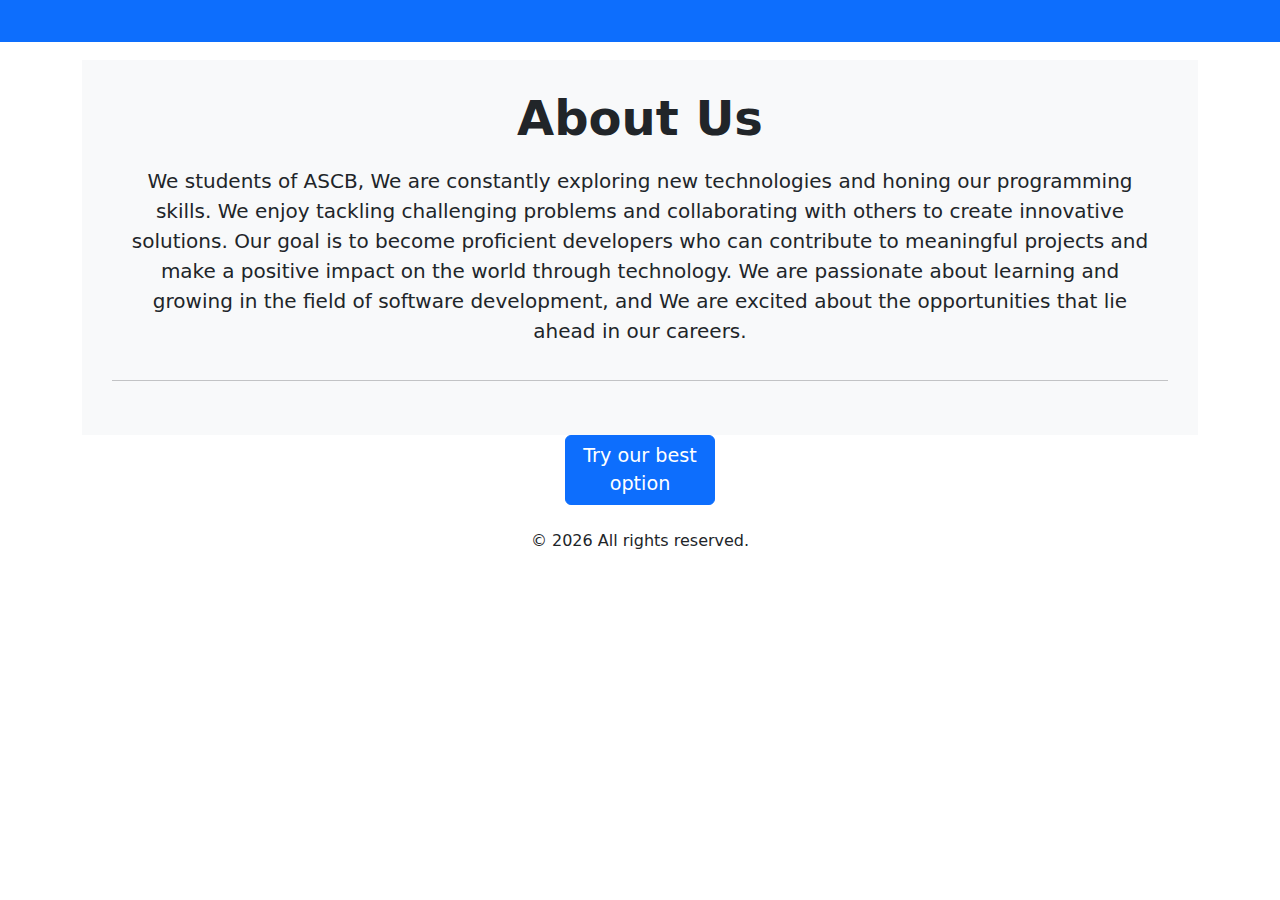
<file: about.html>
<!DOCTYPE html>
<html lang="en">
<head>
  <meta charset="UTF-8">
  <meta name="viewport" content="width=device-width, initial-scale=1.0">
  <title>About Us</title>
  <link rel="stylesheet" href="bstrap.css">

  <style>
   
   body {
      padding-top: 60px; 
    }

    .jumbotron {
      background-color: #f8f9fa;
      padding: 30px; 
    }

    .btn {
      height: 70px;
      width: 150px;
      font-size: larger;
    }

    .restaurant {
      display: flex;
      text-align: center;
      color: #f8f9fa;
      font-size: larger;
    }

    .about{
      font-weight: bold;
    }

    .lead {
      text-align: center; 
      padding: 10px; 
    }
  </style>
</head>

<body>

<form action="index.html">
    <header>
        <div class="restaurant text-lg-center">
          <nav class="navbar navbar-expand-lg navbar-primary bg-primary fixed-top text-lg-center">
            <p class="navbar-brand"></p>
          </nav>
        </div> 
    </header>

    <main>
      <div class="container">
        <div class="jumbotron">
          <h1 class="about text-center display-5">About Us</h1>
          <p class="lead">We students of ASCB, We are constantly exploring new technologies and honing our programming skills. We enjoy tackling challenging problems and collaborating with others to create innovative solutions. Our goal is to become proficient developers who can contribute to meaningful projects and make a positive impact on the world through technology. We are passionate about learning and growing in the field of software development, and We are excited about the opportunities that lie ahead in our careers.</p>
          <hr class="my-lg-4">
          <p class="text-lg-center"></p>
        </div>
      </div>
    </main>

    
    <footer>
      <div class="text-center">
        <button class="btn btn-primary">Try our best option</button><br>
      </div><br>
      <p id="footer-text" class="text-center"></p><br>
    </footer>
</form>


<script>
   const footerText = document.getElementById('footer-text');
   const currentYear = new Date().getFullYear();
  footerText.innerHTML = `&copy; ${currentYear} All rights reserved.`;
</script>
  <!-- Bootstrap JS -->
  <script src="https://code.jquery.com/jquery-3.5.1.slim.min.js"></script>
  <script src="https://cdn.jsdelivr.net/npm/@popperjs/core@2.5.4/dist/umd/popper.min.js"></script>
  <script src="https://stackpath.bootstrapcdn.com/bootstrap/4.5.2/js/bootstrap.min.js"></script>
</body>
</html>
</file>
<file: bstrap.css>
@charset "UTF-8";/*!
 * Bootstrap  v5.3.2 (https://getbootstrap.com/)
 * Copyright 2011-2023 The Bootstrap Authors
 * Licensed under MIT (https://github.com/twbs/bootstrap/blob/main/LICENSE)
 */:root,[data-bs-theme=light]{--bs-blue:#0d6efd;--bs-indigo:#6610f2;--bs-purple:#6f42c1;--bs-pink:#d63384;--bs-red:#dc3545;--bs-orange:#fd7e14;--bs-yellow:#ffc107;--bs-green:#198754;--bs-teal:#20c997;--bs-cyan:#0dcaf0;--bs-black:#000;--bs-white:#fff;--bs-gray:#6c757d;--bs-gray-dark:#343a40;--bs-gray-100:#f8f9fa;--bs-gray-200:#e9ecef;--bs-gray-300:#dee2e6;--bs-gray-400:#ced4da;--bs-gray-500:#adb5bd;--bs-gray-600:#6c757d;--bs-gray-700:#495057;--bs-gray-800:#343a40;--bs-gray-900:#212529;--bs-primary:#0d6efd;--bs-secondary:#6c757d;--bs-success:#198754;--bs-info:#0dcaf0;--bs-warning:#ffc107;--bs-danger:#dc3545;--bs-light:#f8f9fa;--bs-dark:#212529;--bs-primary-rgb:13,110,253;--bs-secondary-rgb:108,117,125;--bs-success-rgb:25,135,84;--bs-info-rgb:13,202,240;--bs-warning-rgb:255,193,7;--bs-danger-rgb:220,53,69;--bs-light-rgb:248,249,250;--bs-dark-rgb:33,37,41;--bs-primary-text-emphasis:#052c65;--bs-secondary-text-emphasis:#2b2f32;--bs-success-text-emphasis:#0a3622;--bs-info-text-emphasis:#055160;--bs-warning-text-emphasis:#664d03;--bs-danger-text-emphasis:#58151c;--bs-light-text-emphasis:#495057;--bs-dark-text-emphasis:#495057;--bs-primary-bg-subtle:#cfe2ff;--bs-secondary-bg-subtle:#e2e3e5;--bs-success-bg-subtle:#d1e7dd;--bs-info-bg-subtle:#cff4fc;--bs-warning-bg-subtle:#fff3cd;--bs-danger-bg-subtle:#f8d7da;--bs-light-bg-subtle:#fcfcfd;--bs-dark-bg-subtle:#ced4da;--bs-primary-border-subtle:#9ec5fe;--bs-secondary-border-subtle:#c4c8cb;--bs-success-border-subtle:#a3cfbb;--bs-info-border-subtle:#9eeaf9;--bs-warning-border-subtle:#ffe69c;--bs-danger-border-subtle:#f1aeb5;--bs-light-border-subtle:#e9ecef;--bs-dark-border-subtle:#adb5bd;--bs-white-rgb:255,255,255;--bs-black-rgb:0,0,0;--bs-font-sans-serif:system-ui,-apple-system,"Segoe UI",Roboto,"Helvetica Neue","Noto Sans","Liberation Sans",Arial,sans-serif,"Apple Color Emoji","Segoe UI Emoji","Segoe UI Symbol","Noto Color Emoji";--bs-font-monospace:SFMono-Regular,Menlo,Monaco,Consolas,"Liberation Mono","Courier New",monospace;--bs-gradient:linear-gradient(180deg, rgba(255, 255, 255, 0.15), rgba(255, 255, 255, 0));--bs-body-font-family:var(--bs-font-sans-serif);--bs-body-font-size:1rem;--bs-body-font-weight:400;--bs-body-line-height:1.5;--bs-body-color:#212529;--bs-body-color-rgb:33,37,41;--bs-body-bg:#fff;--bs-body-bg-rgb:255,255,255;--bs-emphasis-color:#000;--bs-emphasis-color-rgb:0,0,0;--bs-secondary-color:rgba(33, 37, 41, 0.75);--bs-secondary-color-rgb:33,37,41;--bs-secondary-bg:#e9ecef;--bs-secondary-bg-rgb:233,236,239;--bs-tertiary-color:rgba(33, 37, 41, 0.5);--bs-tertiary-color-rgb:33,37,41;--bs-tertiary-bg:#f8f9fa;--bs-tertiary-bg-rgb:248,249,250;--bs-heading-color:inherit;--bs-link-color:#0d6efd;--bs-link-color-rgb:13,110,253;--bs-link-decoration:underline;--bs-link-hover-color:#0a58ca;--bs-link-hover-color-rgb:10,88,202;--bs-code-color:#d63384;--bs-highlight-color:#212529;--bs-highlight-bg:#fff3cd;--bs-border-width:1px;--bs-border-style:solid;--bs-border-color:#dee2e6;--bs-border-color-translucent:rgba(0, 0, 0, 0.175);--bs-border-radius:0.375rem;--bs-border-radius-sm:0.25rem;--bs-border-radius-lg:0.5rem;--bs-border-radius-xl:1rem;--bs-border-radius-xxl:2rem;--bs-border-radius-2xl:var(--bs-border-radius-xxl);--bs-border-radius-pill:50rem;--bs-box-shadow:0 0.5rem 1rem rgba(0, 0, 0, 0.15);--bs-box-shadow-sm:0 0.125rem 0.25rem rgba(0, 0, 0, 0.075);--bs-box-shadow-lg:0 1rem 3rem rgba(0, 0, 0, 0.175);--bs-box-shadow-inset:inset 0 1px 2px rgba(0, 0, 0, 0.075);--bs-focus-ring-width:0.25rem;--bs-focus-ring-opacity:0.25;--bs-focus-ring-color:rgba(13, 110, 253, 0.25);--bs-form-valid-color:#198754;--bs-form-valid-border-color:#198754;--bs-form-invalid-color:#dc3545;--bs-form-invalid-border-color:#dc3545}[data-bs-theme=dark]{color-scheme:dark;--bs-body-color:#dee2e6;--bs-body-color-rgb:222,226,230;--bs-body-bg:#212529;--bs-body-bg-rgb:33,37,41;--bs-emphasis-color:#fff;--bs-emphasis-color-rgb:255,255,255;--bs-secondary-color:rgba(222, 226, 230, 0.75);--bs-secondary-color-rgb:222,226,230;--bs-secondary-bg:#343a40;--bs-secondary-bg-rgb:52,58,64;--bs-tertiary-color:rgba(222, 226, 230, 0.5);--bs-tertiary-color-rgb:222,226,230;--bs-tertiary-bg:#2b3035;--bs-tertiary-bg-rgb:43,48,53;--bs-primary-text-emphasis:#6ea8fe;--bs-secondary-text-emphasis:#a7acb1;--bs-success-text-emphasis:#75b798;--bs-info-text-emphasis:#6edff6;--bs-warning-text-emphasis:#ffda6a;--bs-danger-text-emphasis:#ea868f;--bs-light-text-emphasis:#f8f9fa;--bs-dark-text-emphasis:#dee2e6;--bs-primary-bg-subtle:#031633;--bs-secondary-bg-subtle:#161719;--bs-success-bg-subtle:#051b11;--bs-info-bg-subtle:#032830;--bs-warning-bg-subtle:#332701;--bs-danger-bg-subtle:#2c0b0e;--bs-light-bg-subtle:#343a40;--bs-dark-bg-subtle:#1a1d20;--bs-primary-border-subtle:#084298;--bs-secondary-border-subtle:#41464b;--bs-success-border-subtle:#0f5132;--bs-info-border-subtle:#087990;--bs-warning-border-subtle:#997404;--bs-danger-border-subtle:#842029;--bs-light-border-subtle:#495057;--bs-dark-border-subtle:#343a40;--bs-heading-color:inherit;--bs-link-color:#6ea8fe;--bs-link-hover-color:#8bb9fe;--bs-link-color-rgb:110,168,254;--bs-link-hover-color-rgb:139,185,254;--bs-code-color:#e685b5;--bs-highlight-color:#dee2e6;--bs-highlight-bg:#664d03;--bs-border-color:#495057;--bs-border-color-translucent:rgba(255, 255, 255, 0.15);--bs-form-valid-color:#75b798;--bs-form-valid-border-color:#75b798;--bs-form-invalid-color:#ea868f;--bs-form-invalid-border-color:#ea868f}*,::after,::before{box-sizing:border-box}@media (prefers-reduced-motion:no-preference){:root{scroll-behavior:smooth}}body{margin:0;font-family:var(--bs-body-font-family);font-size:var(--bs-body-font-size);font-weight:var(--bs-body-font-weight);line-height:var(--bs-body-line-height);color:var(--bs-body-color);text-align:var(--bs-body-text-align);background-color:var(--bs-body-bg);-webkit-text-size-adjust:100%;-webkit-tap-highlight-color:transparent}hr{margin:1rem 0;color:inherit;border:0;border-top:var(--bs-border-width) solid;opacity:.25}.h1,.h2,.h3,.h4,.h5,.h6,h1,h2,h3,h4,h5,h6{margin-top:0;margin-bottom:.5rem;font-weight:500;line-height:1.2;color:var(--bs-heading-color)}.h1,h1{font-size:calc(1.375rem + 1.5vw)}@media (min-width:1200px){.h1,h1{font-size:2.5rem}}.h2,h2{font-size:calc(1.325rem + .9vw)}@media (min-width:1200px){.h2,h2{font-size:2rem}}.h3,h3{font-size:calc(1.3rem + .6vw)}@media (min-width:1200px){.h3,h3{font-size:1.75rem}}.h4,h4{font-size:calc(1.275rem + .3vw)}@media (min-width:1200px){.h4,h4{font-size:1.5rem}}.h5,h5{font-size:1.25rem}.h6,h6{font-size:1rem}p{margin-top:0;margin-bottom:1rem}abbr[title]{-webkit-text-decoration:underline dotted;text-decoration:underline dotted;cursor:help;-webkit-text-decoration-skip-ink:none;text-decoration-skip-ink:none}address{margin-bottom:1rem;font-style:normal;line-height:inherit}ol,ul{padding-left:2rem}dl,ol,ul{margin-top:0;margin-bottom:1rem}ol ol,ol ul,ul ol,ul ul{margin-bottom:0}dt{font-weight:700}dd{margin-bottom:.5rem;margin-left:0}blockquote{margin:0 0 1rem}b,strong{font-weight:bolder}.small,small{font-size:.875em}.mark,mark{padding:.1875em;color:var(--bs-highlight-color);background-color:var(--bs-highlight-bg)}sub,sup{position:relative;font-size:.75em;line-height:0;vertical-align:baseline}sub{bottom:-.25em}sup{top:-.5em}a{color:rgba(var(--bs-link-color-rgb),var(--bs-link-opacity,1));text-decoration:underline}a:hover{--bs-link-color-rgb:var(--bs-link-hover-color-rgb)}a:not([href]):not([class]),a:not([href]):not([class]):hover{color:inherit;text-decoration:none}code,kbd,pre,samp{font-family:var(--bs-font-monospace);font-size:1em}pre{display:block;margin-top:0;margin-bottom:1rem;overflow:auto;font-size:.875em}pre code{font-size:inherit;color:inherit;word-break:normal}code{font-size:.875em;color:var(--bs-code-color);word-wrap:break-word}a>code{color:inherit}kbd{padding:.1875rem .375rem;font-size:.875em;color:var(--bs-body-bg);background-color:var(--bs-body-color);border-radius:.25rem}kbd kbd{padding:0;font-size:1em}figure{margin:0 0 1rem}img,svg{vertical-align:middle}table{caption-side:bottom;border-collapse:collapse}caption{padding-top:.5rem;padding-bottom:.5rem;color:var(--bs-secondary-color);text-align:left}th{text-align:inherit;text-align:-webkit-match-parent}tbody,td,tfoot,th,thead,tr{border-color:inherit;border-style:solid;border-width:0}label{display:inline-block}button{border-radius:0}button:focus:not(:focus-visible){outline:0}button,input,optgroup,select,textarea{margin:0;font-family:inherit;font-size:inherit;line-height:inherit}button,select{text-transform:none}[role=button]{cursor:pointer}select{word-wrap:normal}select:disabled{opacity:1}[list]:not([type=date]):not([type=datetime-local]):not([type=month]):not([type=week]):not([type=time])::-webkit-calendar-picker-indicator{display:none!important}[type=button],[type=reset],[type=submit],button{-webkit-appearance:button}[type=button]:not(:disabled),[type=reset]:not(:disabled),[type=submit]:not(:disabled),button:not(:disabled){cursor:pointer}::-moz-focus-inner{padding:0;border-style:none}textarea{resize:vertical}fieldset{min-width:0;padding:0;margin:0;border:0}legend{float:left;width:100%;padding:0;margin-bottom:.5rem;font-size:calc(1.275rem + .3vw);line-height:inherit}@media (min-width:1200px){legend{font-size:1.5rem}}legend+*{clear:left}::-webkit-datetime-edit-day-field,::-webkit-datetime-edit-fields-wrapper,::-webkit-datetime-edit-hour-field,::-webkit-datetime-edit-minute,::-webkit-datetime-edit-month-field,::-webkit-datetime-edit-text,::-webkit-datetime-edit-year-field{padding:0}::-webkit-inner-spin-button{height:auto}[type=search]{-webkit-appearance:textfield;outline-offset:-2px}::-webkit-search-decoration{-webkit-appearance:none}::-webkit-color-swatch-wrapper{padding:0}::-webkit-file-upload-button{font:inherit;-webkit-appearance:button}::file-selector-button{font:inherit;-webkit-appearance:button}output{display:inline-block}iframe{border:0}summary{display:list-item;cursor:pointer}progress{vertical-align:baseline}[hidden]{display:none!important}.lead{font-size:1.25rem;font-weight:300}.display-1{font-size:calc(1.625rem + 4.5vw);font-weight:300;line-height:1.2}@media (min-width:1200px){.display-1{font-size:5rem}}.display-2{font-size:calc(1.575rem + 3.9vw);font-weight:300;line-height:1.2}@media (min-width:1200px){.display-2{font-size:4.5rem}}.display-3{font-size:calc(1.525rem + 3.3vw);font-weight:300;line-height:1.2}@media (min-width:1200px){.display-3{font-size:4rem}}.display-4{font-size:calc(1.475rem + 2.7vw);font-weight:300;line-height:1.2}@media (min-width:1200px){.display-4{font-size:3.5rem}}.display-5{font-size:calc(1.425rem + 2.1vw);font-weight:300;line-height:1.2}@media (min-width:1200px){.display-5{font-size:3rem}}.display-6{font-size:calc(1.375rem + 1.5vw);font-weight:300;line-height:1.2}@media (min-width:1200px){.display-6{font-size:2.5rem}}.list-unstyled{padding-left:0;list-style:none}.list-inline{padding-left:0;list-style:none}.list-inline-item{display:inline-block}.list-inline-item:not(:last-child){margin-right:.5rem}.initialism{font-size:.875em;text-transform:uppercase}.blockquote{margin-bottom:1rem;font-size:1.25rem}.blockquote>:last-child{margin-bottom:0}.blockquote-footer{margin-top:-1rem;margin-bottom:1rem;font-size:.875em;color:#6c757d}.blockquote-footer::before{content:"— "}.img-fluid{max-width:100%;height:auto}.img-thumbnail{padding:.25rem;background-color:var(--bs-body-bg);border:var(--bs-border-width) solid var(--bs-border-color);border-radius:var(--bs-border-radius);max-width:100%;height:auto}.figure{display:inline-block}.figure-img{margin-bottom:.5rem;line-height:1}.figure-caption{font-size:.875em;color:var(--bs-secondary-color)}.container,.container-fluid,.container-lg,.container-md,.container-sm,.container-xl,.container-xxl{--bs-gutter-x:1.5rem;--bs-gutter-y:0;width:100%;padding-right:calc(var(--bs-gutter-x) * .5);padding-left:calc(var(--bs-gutter-x) * .5);margin-right:auto;margin-left:auto}@media (min-width:576px){.container,.container-sm{max-width:540px}}@media (min-width:768px){.container,.container-md,.container-sm{max-width:720px}}@media (min-width:992px){.container,.container-lg,.container-md,.container-sm{max-width:960px}}@media (min-width:1200px){.container,.container-lg,.container-md,.container-sm,.container-xl{max-width:1140px}}@media (min-width:1400px){.container,.container-lg,.container-md,.container-sm,.container-xl,.container-xxl{max-width:1320px}}:root{--bs-breakpoint-xs:0;--bs-breakpoint-sm:576px;--bs-breakpoint-md:768px;--bs-breakpoint-lg:992px;--bs-breakpoint-xl:1200px;--bs-breakpoint-xxl:1400px}.row{--bs-gutter-x:1.5rem;--bs-gutter-y:0;display:flex;flex-wrap:wrap;margin-top:calc(-1 * var(--bs-gutter-y));margin-right:calc(-.5 * var(--bs-gutter-x));margin-left:calc(-.5 * var(--bs-gutter-x))}.row>*{flex-shrink:0;width:100%;max-width:100%;padding-right:calc(var(--bs-gutter-x) * .5);padding-left:calc(var(--bs-gutter-x) * .5);margin-top:var(--bs-gutter-y)}.col{flex:1 0 0%}.row-cols-auto>*{flex:0 0 auto;width:auto}.row-cols-1>*{flex:0 0 auto;width:100%}.row-cols-2>*{flex:0 0 auto;width:50%}.row-cols-3>*{flex:0 0 auto;width:33.33333333%}.row-cols-4>*{flex:0 0 auto;width:25%}.row-cols-5>*{flex:0 0 auto;width:20%}.row-cols-6>*{flex:0 0 auto;width:16.66666667%}.col-auto{flex:0 0 auto;width:auto}.col-1{flex:0 0 auto;width:8.33333333%}.col-2{flex:0 0 auto;width:16.66666667%}.col-3{flex:0 0 auto;width:25%}.col-4{flex:0 0 auto;width:33.33333333%}.col-5{flex:0 0 auto;width:41.66666667%}.col-6{flex:0 0 auto;width:50%}.col-7{flex:0 0 auto;width:58.33333333%}.col-8{flex:0 0 auto;width:66.66666667%}.col-9{flex:0 0 auto;width:75%}.col-10{flex:0 0 auto;width:83.33333333%}.col-11{flex:0 0 auto;width:91.66666667%}.col-12{flex:0 0 auto;width:100%}.offset-1{margin-left:8.33333333%}.offset-2{margin-left:16.66666667%}.offset-3{margin-left:25%}.offset-4{margin-left:33.33333333%}.offset-5{margin-left:41.66666667%}.offset-6{margin-left:50%}.offset-7{margin-left:58.33333333%}.offset-8{margin-left:66.66666667%}.offset-9{margin-left:75%}.offset-10{margin-left:83.33333333%}.offset-11{margin-left:91.66666667%}.g-0,.gx-0{--bs-gutter-x:0}.g-0,.gy-0{--bs-gutter-y:0}.g-1,.gx-1{--bs-gutter-x:0.25rem}.g-1,.gy-1{--bs-gutter-y:0.25rem}.g-2,.gx-2{--bs-gutter-x:0.5rem}.g-2,.gy-2{--bs-gutter-y:0.5rem}.g-3,.gx-3{--bs-gutter-x:1rem}.g-3,.gy-3{--bs-gutter-y:1rem}.g-4,.gx-4{--bs-gutter-x:1.5rem}.g-4,.gy-4{--bs-gutter-y:1.5rem}.g-5,.gx-5{--bs-gutter-x:3rem}.g-5,.gy-5{--bs-gutter-y:3rem}@media (min-width:576px){.col-sm{flex:1 0 0%}.row-cols-sm-auto>*{flex:0 0 auto;width:auto}.row-cols-sm-1>*{flex:0 0 auto;width:100%}.row-cols-sm-2>*{flex:0 0 auto;width:50%}.row-cols-sm-3>*{flex:0 0 auto;width:33.33333333%}.row-cols-sm-4>*{flex:0 0 auto;width:25%}.row-cols-sm-5>*{flex:0 0 auto;width:20%}.row-cols-sm-6>*{flex:0 0 auto;width:16.66666667%}.col-sm-auto{flex:0 0 auto;width:auto}.col-sm-1{flex:0 0 auto;width:8.33333333%}.col-sm-2{flex:0 0 auto;width:16.66666667%}.col-sm-3{flex:0 0 auto;width:25%}.col-sm-4{flex:0 0 auto;width:33.33333333%}.col-sm-5{flex:0 0 auto;width:41.66666667%}.col-sm-6{flex:0 0 auto;width:50%}.col-sm-7{flex:0 0 auto;width:58.33333333%}.col-sm-8{flex:0 0 auto;width:66.66666667%}.col-sm-9{flex:0 0 auto;width:75%}.col-sm-10{flex:0 0 auto;width:83.33333333%}.col-sm-11{flex:0 0 auto;width:91.66666667%}.col-sm-12{flex:0 0 auto;width:100%}.offset-sm-0{margin-left:0}.offset-sm-1{margin-left:8.33333333%}.offset-sm-2{margin-left:16.66666667%}.offset-sm-3{margin-left:25%}.offset-sm-4{margin-left:33.33333333%}.offset-sm-5{margin-left:41.66666667%}.offset-sm-6{margin-left:50%}.offset-sm-7{margin-left:58.33333333%}.offset-sm-8{margin-left:66.66666667%}.offset-sm-9{margin-left:75%}.offset-sm-10{margin-left:83.33333333%}.offset-sm-11{margin-left:91.66666667%}.g-sm-0,.gx-sm-0{--bs-gutter-x:0}.g-sm-0,.gy-sm-0{--bs-gutter-y:0}.g-sm-1,.gx-sm-1{--bs-gutter-x:0.25rem}.g-sm-1,.gy-sm-1{--bs-gutter-y:0.25rem}.g-sm-2,.gx-sm-2{--bs-gutter-x:0.5rem}.g-sm-2,.gy-sm-2{--bs-gutter-y:0.5rem}.g-sm-3,.gx-sm-3{--bs-gutter-x:1rem}.g-sm-3,.gy-sm-3{--bs-gutter-y:1rem}.g-sm-4,.gx-sm-4{--bs-gutter-x:1.5rem}.g-sm-4,.gy-sm-4{--bs-gutter-y:1.5rem}.g-sm-5,.gx-sm-5{--bs-gutter-x:3rem}.g-sm-5,.gy-sm-5{--bs-gutter-y:3rem}}@media (min-width:768px){.col-md{flex:1 0 0%}.row-cols-md-auto>*{flex:0 0 auto;width:auto}.row-cols-md-1>*{flex:0 0 auto;width:100%}.row-cols-md-2>*{flex:0 0 auto;width:50%}.row-cols-md-3>*{flex:0 0 auto;width:33.33333333%}.row-cols-md-4>*{flex:0 0 auto;width:25%}.row-cols-md-5>*{flex:0 0 auto;width:20%}.row-cols-md-6>*{flex:0 0 auto;width:16.66666667%}.col-md-auto{flex:0 0 auto;width:auto}.col-md-1{flex:0 0 auto;width:8.33333333%}.col-md-2{flex:0 0 auto;width:16.66666667%}.col-md-3{flex:0 0 auto;width:25%}.col-md-4{flex:0 0 auto;width:33.33333333%}.col-md-5{flex:0 0 auto;width:41.66666667%}.col-md-6{flex:0 0 auto;width:50%}.col-md-7{flex:0 0 auto;width:58.33333333%}.col-md-8{flex:0 0 auto;width:66.66666667%}.col-md-9{flex:0 0 auto;width:75%}.col-md-10{flex:0 0 auto;width:83.33333333%}.col-md-11{flex:0 0 auto;width:91.66666667%}.col-md-12{flex:0 0 auto;width:100%}.offset-md-0{margin-left:0}.offset-md-1{margin-left:8.33333333%}.offset-md-2{margin-left:16.66666667%}.offset-md-3{margin-left:25%}.offset-md-4{margin-left:33.33333333%}.offset-md-5{margin-left:41.66666667%}.offset-md-6{margin-left:50%}.offset-md-7{margin-left:58.33333333%}.offset-md-8{margin-left:66.66666667%}.offset-md-9{margin-left:75%}.offset-md-10{margin-left:83.33333333%}.offset-md-11{margin-left:91.66666667%}.g-md-0,.gx-md-0{--bs-gutter-x:0}.g-md-0,.gy-md-0{--bs-gutter-y:0}.g-md-1,.gx-md-1{--bs-gutter-x:0.25rem}.g-md-1,.gy-md-1{--bs-gutter-y:0.25rem}.g-md-2,.gx-md-2{--bs-gutter-x:0.5rem}.g-md-2,.gy-md-2{--bs-gutter-y:0.5rem}.g-md-3,.gx-md-3{--bs-gutter-x:1rem}.g-md-3,.gy-md-3{--bs-gutter-y:1rem}.g-md-4,.gx-md-4{--bs-gutter-x:1.5rem}.g-md-4,.gy-md-4{--bs-gutter-y:1.5rem}.g-md-5,.gx-md-5{--bs-gutter-x:3rem}.g-md-5,.gy-md-5{--bs-gutter-y:3rem}}@media (min-width:992px){.col-lg{flex:1 0 0%}.row-cols-lg-auto>*{flex:0 0 auto;width:auto}.row-cols-lg-1>*{flex:0 0 auto;width:100%}.row-cols-lg-2>*{flex:0 0 auto;width:50%}.row-cols-lg-3>*{flex:0 0 auto;width:33.33333333%}.row-cols-lg-4>*{flex:0 0 auto;width:25%}.row-cols-lg-5>*{flex:0 0 auto;width:20%}.row-cols-lg-6>*{flex:0 0 auto;width:16.66666667%}.col-lg-auto{flex:0 0 auto;width:auto}.col-lg-1{flex:0 0 auto;width:8.33333333%}.col-lg-2{flex:0 0 auto;width:16.66666667%}.col-lg-3{flex:0 0 auto;width:25%}.col-lg-4{flex:0 0 auto;width:33.33333333%}.col-lg-5{flex:0 0 auto;width:41.66666667%}.col-lg-6{flex:0 0 auto;width:50%}.col-lg-7{flex:0 0 auto;width:58.33333333%}.col-lg-8{flex:0 0 auto;width:66.66666667%}.col-lg-9{flex:0 0 auto;width:75%}.col-lg-10{flex:0 0 auto;width:83.33333333%}.col-lg-11{flex:0 0 auto;width:91.66666667%}.col-lg-12{flex:0 0 auto;width:100%}.offset-lg-0{margin-left:0}.offset-lg-1{margin-left:8.33333333%}.offset-lg-2{margin-left:16.66666667%}.offset-lg-3{margin-left:25%}.offset-lg-4{margin-left:33.33333333%}.offset-lg-5{margin-left:41.66666667%}.offset-lg-6{margin-left:50%}.offset-lg-7{margin-left:58.33333333%}.offset-lg-8{margin-left:66.66666667%}.offset-lg-9{margin-left:75%}.offset-lg-10{margin-left:83.33333333%}.offset-lg-11{margin-left:91.66666667%}.g-lg-0,.gx-lg-0{--bs-gutter-x:0}.g-lg-0,.gy-lg-0{--bs-gutter-y:0}.g-lg-1,.gx-lg-1{--bs-gutter-x:0.25rem}.g-lg-1,.gy-lg-1{--bs-gutter-y:0.25rem}.g-lg-2,.gx-lg-2{--bs-gutter-x:0.5rem}.g-lg-2,.gy-lg-2{--bs-gutter-y:0.5rem}.g-lg-3,.gx-lg-3{--bs-gutter-x:1rem}.g-lg-3,.gy-lg-3{--bs-gutter-y:1rem}.g-lg-4,.gx-lg-4{--bs-gutter-x:1.5rem}.g-lg-4,.gy-lg-4{--bs-gutter-y:1.5rem}.g-lg-5,.gx-lg-5{--bs-gutter-x:3rem}.g-lg-5,.gy-lg-5{--bs-gutter-y:3rem}}@media (min-width:1200px){.col-xl{flex:1 0 0%}.row-cols-xl-auto>*{flex:0 0 auto;width:auto}.row-cols-xl-1>*{flex:0 0 auto;width:100%}.row-cols-xl-2>*{flex:0 0 auto;width:50%}.row-cols-xl-3>*{flex:0 0 auto;width:33.33333333%}.row-cols-xl-4>*{flex:0 0 auto;width:25%}.row-cols-xl-5>*{flex:0 0 auto;width:20%}.row-cols-xl-6>*{flex:0 0 auto;width:16.66666667%}.col-xl-auto{flex:0 0 auto;width:auto}.col-xl-1{flex:0 0 auto;width:8.33333333%}.col-xl-2{flex:0 0 auto;width:16.66666667%}.col-xl-3{flex:0 0 auto;width:25%}.col-xl-4{flex:0 0 auto;width:33.33333333%}.col-xl-5{flex:0 0 auto;width:41.66666667%}.col-xl-6{flex:0 0 auto;width:50%}.col-xl-7{flex:0 0 auto;width:58.33333333%}.col-xl-8{flex:0 0 auto;width:66.66666667%}.col-xl-9{flex:0 0 auto;width:75%}.col-xl-10{flex:0 0 auto;width:83.33333333%}.col-xl-11{flex:0 0 auto;width:91.66666667%}.col-xl-12{flex:0 0 auto;width:100%}.offset-xl-0{margin-left:0}.offset-xl-1{margin-left:8.33333333%}.offset-xl-2{margin-left:16.66666667%}.offset-xl-3{margin-left:25%}.offset-xl-4{margin-left:33.33333333%}.offset-xl-5{margin-left:41.66666667%}.offset-xl-6{margin-left:50%}.offset-xl-7{margin-left:58.33333333%}.offset-xl-8{margin-left:66.66666667%}.offset-xl-9{margin-left:75%}.offset-xl-10{margin-left:83.33333333%}.offset-xl-11{margin-left:91.66666667%}.g-xl-0,.gx-xl-0{--bs-gutter-x:0}.g-xl-0,.gy-xl-0{--bs-gutter-y:0}.g-xl-1,.gx-xl-1{--bs-gutter-x:0.25rem}.g-xl-1,.gy-xl-1{--bs-gutter-y:0.25rem}.g-xl-2,.gx-xl-2{--bs-gutter-x:0.5rem}.g-xl-2,.gy-xl-2{--bs-gutter-y:0.5rem}.g-xl-3,.gx-xl-3{--bs-gutter-x:1rem}.g-xl-3,.gy-xl-3{--bs-gutter-y:1rem}.g-xl-4,.gx-xl-4{--bs-gutter-x:1.5rem}.g-xl-4,.gy-xl-4{--bs-gutter-y:1.5rem}.g-xl-5,.gx-xl-5{--bs-gutter-x:3rem}.g-xl-5,.gy-xl-5{--bs-gutter-y:3rem}}@media (min-width:1400px){.col-xxl{flex:1 0 0%}.row-cols-xxl-auto>*{flex:0 0 auto;width:auto}.row-cols-xxl-1>*{flex:0 0 auto;width:100%}.row-cols-xxl-2>*{flex:0 0 auto;width:50%}.row-cols-xxl-3>*{flex:0 0 auto;width:33.33333333%}.row-cols-xxl-4>*{flex:0 0 auto;width:25%}.row-cols-xxl-5>*{flex:0 0 auto;width:20%}.row-cols-xxl-6>*{flex:0 0 auto;width:16.66666667%}.col-xxl-auto{flex:0 0 auto;width:auto}.col-xxl-1{flex:0 0 auto;width:8.33333333%}.col-xxl-2{flex:0 0 auto;width:16.66666667%}.col-xxl-3{flex:0 0 auto;width:25%}.col-xxl-4{flex:0 0 auto;width:33.33333333%}.col-xxl-5{flex:0 0 auto;width:41.66666667%}.col-xxl-6{flex:0 0 auto;width:50%}.col-xxl-7{flex:0 0 auto;width:58.33333333%}.col-xxl-8{flex:0 0 auto;width:66.66666667%}.col-xxl-9{flex:0 0 auto;width:75%}.col-xxl-10{flex:0 0 auto;width:83.33333333%}.col-xxl-11{flex:0 0 auto;width:91.66666667%}.col-xxl-12{flex:0 0 auto;width:100%}.offset-xxl-0{margin-left:0}.offset-xxl-1{margin-left:8.33333333%}.offset-xxl-2{margin-left:16.66666667%}.offset-xxl-3{margin-left:25%}.offset-xxl-4{margin-left:33.33333333%}.offset-xxl-5{margin-left:41.66666667%}.offset-xxl-6{margin-left:50%}.offset-xxl-7{margin-left:58.33333333%}.offset-xxl-8{margin-left:66.66666667%}.offset-xxl-9{margin-left:75%}.offset-xxl-10{margin-left:83.33333333%}.offset-xxl-11{margin-left:91.66666667%}.g-xxl-0,.gx-xxl-0{--bs-gutter-x:0}.g-xxl-0,.gy-xxl-0{--bs-gutter-y:0}.g-xxl-1,.gx-xxl-1{--bs-gutter-x:0.25rem}.g-xxl-1,.gy-xxl-1{--bs-gutter-y:0.25rem}.g-xxl-2,.gx-xxl-2{--bs-gutter-x:0.5rem}.g-xxl-2,.gy-xxl-2{--bs-gutter-y:0.5rem}.g-xxl-3,.gx-xxl-3{--bs-gutter-x:1rem}.g-xxl-3,.gy-xxl-3{--bs-gutter-y:1rem}.g-xxl-4,.gx-xxl-4{--bs-gutter-x:1.5rem}.g-xxl-4,.gy-xxl-4{--bs-gutter-y:1.5rem}.g-xxl-5,.gx-xxl-5{--bs-gutter-x:3rem}.g-xxl-5,.gy-xxl-5{--bs-gutter-y:3rem}}.table{--bs-table-color-type:initial;--bs-table-bg-type:initial;--bs-table-color-state:initial;--bs-table-bg-state:initial;--bs-table-color:var(--bs-emphasis-color);--bs-table-bg:var(--bs-body-bg);--bs-table-border-color:var(--bs-border-color);--bs-table-accent-bg:transparent;--bs-table-striped-color:var(--bs-emphasis-color);--bs-table-striped-bg:rgba(var(--bs-emphasis-color-rgb), 0.05);--bs-table-active-color:var(--bs-emphasis-color);--bs-table-active-bg:rgba(var(--bs-emphasis-color-rgb), 0.1);--bs-table-hover-color:var(--bs-emphasis-color);--bs-table-hover-bg:rgba(var(--bs-emphasis-color-rgb), 0.075);width:100%;margin-bottom:1rem;vertical-align:top;border-color:var(--bs-table-border-color)}.table>:not(caption)>*>*{padding:.5rem .5rem;color:var(--bs-table-color-state,var(--bs-table-color-type,var(--bs-table-color)));background-color:var(--bs-table-bg);border-bottom-width:var(--bs-border-width);box-shadow:inset 0 0 0 9999px var(--bs-table-bg-state,var(--bs-table-bg-type,var(--bs-table-accent-bg)))}.table>tbody{vertical-align:inherit}.table>thead{vertical-align:bottom}.table-group-divider{border-top:calc(var(--bs-border-width) * 2) solid currentcolor}.caption-top{caption-side:top}.table-sm>:not(caption)>*>*{padding:.25rem .25rem}.table-bordered>:not(caption)>*{border-width:var(--bs-border-width) 0}.table-bordered>:not(caption)>*>*{border-width:0 var(--bs-border-width)}.table-borderless>:not(caption)>*>*{border-bottom-width:0}.table-borderless>:not(:first-child){border-top-width:0}.table-striped>tbody>tr:nth-of-type(odd)>*{--bs-table-color-type:var(--bs-table-striped-color);--bs-table-bg-type:var(--bs-table-striped-bg)}.table-striped-columns>:not(caption)>tr>:nth-child(2n){--bs-table-color-type:var(--bs-table-striped-color);--bs-table-bg-type:var(--bs-table-striped-bg)}.table-active{--bs-table-color-state:var(--bs-table-active-color);--bs-table-bg-state:var(--bs-table-active-bg)}.table-hover>tbody>tr:hover>*{--bs-table-color-state:var(--bs-table-hover-color);--bs-table-bg-state:var(--bs-table-hover-bg)}.table-primary{--bs-table-color:#000;--bs-table-bg:#cfe2ff;--bs-table-border-color:#a6b5cc;--bs-table-striped-bg:#c5d7f2;--bs-table-striped-color:#000;--bs-table-active-bg:#bacbe6;--bs-table-active-color:#000;--bs-table-hover-bg:#bfd1ec;--bs-table-hover-color:#000;color:var(--bs-table-color);border-color:var(--bs-table-border-color)}.table-secondary{--bs-table-color:#000;--bs-table-bg:#e2e3e5;--bs-table-border-color:#b5b6b7;--bs-table-striped-bg:#d7d8da;--bs-table-striped-color:#000;--bs-table-active-bg:#cbccce;--bs-table-active-color:#000;--bs-table-hover-bg:#d1d2d4;--bs-table-hover-color:#000;color:var(--bs-table-color);border-color:var(--bs-table-border-color)}.table-success{--bs-table-color:#000;--bs-table-bg:#d1e7dd;--bs-table-border-color:#a7b9b1;--bs-table-striped-bg:#c7dbd2;--bs-table-striped-color:#000;--bs-table-active-bg:#bcd0c7;--bs-table-active-color:#000;--bs-table-hover-bg:#c1d6cc;--bs-table-hover-color:#000;color:var(--bs-table-color);border-color:var(--bs-table-border-color)}.table-info{--bs-table-color:#000;--bs-table-bg:#cff4fc;--bs-table-border-color:#a6c3ca;--bs-table-striped-bg:#c5e8ef;--bs-table-striped-color:#000;--bs-table-active-bg:#badce3;--bs-table-active-color:#000;--bs-table-hover-bg:#bfe2e9;--bs-table-hover-color:#000;color:var(--bs-table-color);border-color:var(--bs-table-border-color)}.table-warning{--bs-table-color:#000;--bs-table-bg:#fff3cd;--bs-table-border-color:#ccc2a4;--bs-table-striped-bg:#f2e7c3;--bs-table-striped-color:#000;--bs-table-active-bg:#e6dbb9;--bs-table-active-color:#000;--bs-table-hover-bg:#ece1be;--bs-table-hover-color:#000;color:var(--bs-table-color);border-color:var(--bs-table-border-color)}.table-danger{--bs-table-color:#000;--bs-table-bg:#f8d7da;--bs-table-border-color:#c6acae;--bs-table-striped-bg:#eccccf;--bs-table-striped-color:#000;--bs-table-active-bg:#dfc2c4;--bs-table-active-color:#000;--bs-table-hover-bg:#e5c7ca;--bs-table-hover-color:#000;color:var(--bs-table-color);border-color:var(--bs-table-border-color)}.table-light{--bs-table-color:#000;--bs-table-bg:#f8f9fa;--bs-table-border-color:#c6c7c8;--bs-table-striped-bg:#ecedee;--bs-table-striped-color:#000;--bs-table-active-bg:#dfe0e1;--bs-table-active-color:#000;--bs-table-hover-bg:#e5e6e7;--bs-table-hover-color:#000;color:var(--bs-table-color);border-color:var(--bs-table-border-color)}.table-dark{--bs-table-color:#fff;--bs-table-bg:#212529;--bs-table-border-color:#4d5154;--bs-table-striped-bg:#2c3034;--bs-table-striped-color:#fff;--bs-table-active-bg:#373b3e;--bs-table-active-color:#fff;--bs-table-hover-bg:#323539;--bs-table-hover-color:#fff;color:var(--bs-table-color);border-color:var(--bs-table-border-color)}.table-responsive{overflow-x:auto;-webkit-overflow-scrolling:touch}@media (max-width:575.98px){.table-responsive-sm{overflow-x:auto;-webkit-overflow-scrolling:touch}}@media (max-width:767.98px){.table-responsive-md{overflow-x:auto;-webkit-overflow-scrolling:touch}}@media (max-width:991.98px){.table-responsive-lg{overflow-x:auto;-webkit-overflow-scrolling:touch}}@media (max-width:1199.98px){.table-responsive-xl{overflow-x:auto;-webkit-overflow-scrolling:touch}}@media (max-width:1399.98px){.table-responsive-xxl{overflow-x:auto;-webkit-overflow-scrolling:touch}}.form-label{margin-bottom:.5rem}.col-form-label{padding-top:calc(.375rem + var(--bs-border-width));padding-bottom:calc(.375rem + var(--bs-border-width));margin-bottom:0;font-size:inherit;line-height:1.5}.col-form-label-lg{padding-top:calc(.5rem + var(--bs-border-width));padding-bottom:calc(.5rem + var(--bs-border-width));font-size:1.25rem}.col-form-label-sm{padding-top:calc(.25rem + var(--bs-border-width));padding-bottom:calc(.25rem + var(--bs-border-width));font-size:.875rem}.form-text{margin-top:.25rem;font-size:.875em;color:var(--bs-secondary-color)}.form-control{display:block;width:100%;padding:.375rem .75rem;font-size:1rem;font-weight:400;line-height:1.5;color:var(--bs-body-color);-webkit-appearance:none;-moz-appearance:none;appearance:none;background-color:var(--bs-body-bg);background-clip:padding-box;border:var(--bs-border-width) solid var(--bs-border-color);border-radius:var(--bs-border-radius);transition:border-color .15s ease-in-out,box-shadow .15s ease-in-out}@media (prefers-reduced-motion:reduce){.form-control{transition:none}}.form-control[type=file]{overflow:hidden}.form-control[type=file]:not(:disabled):not([readonly]){cursor:pointer}.form-control:focus{color:var(--bs-body-color);background-color:var(--bs-body-bg);border-color:#86b7fe;outline:0;box-shadow:0 0 0 .25rem rgba(13,110,253,.25)}.form-control::-webkit-date-and-time-value{min-width:85px;height:1.5em;margin:0}.form-control::-webkit-datetime-edit{display:block;padding:0}.form-control::-moz-placeholder{color:var(--bs-secondary-color);opacity:1}.form-control::placeholder{color:var(--bs-secondary-color);opacity:1}.form-control:disabled{background-color:var(--bs-secondary-bg);opacity:1}.form-control::-webkit-file-upload-button{padding:.375rem .75rem;margin:-.375rem -.75rem;-webkit-margin-end:.75rem;margin-inline-end:.75rem;color:var(--bs-body-color);background-color:var(--bs-tertiary-bg);pointer-events:none;border-color:inherit;border-style:solid;border-width:0;border-inline-end-width:var(--bs-border-width);border-radius:0;-webkit-transition:color .15s ease-in-out,background-color .15s ease-in-out,border-color .15s ease-in-out,box-shadow .15s ease-in-out;transition:color .15s ease-in-out,background-color .15s ease-in-out,border-color .15s ease-in-out,box-shadow .15s ease-in-out}.form-control::file-selector-button{padding:.375rem .75rem;margin:-.375rem -.75rem;-webkit-margin-end:.75rem;margin-inline-end:.75rem;color:var(--bs-body-color);background-color:var(--bs-tertiary-bg);pointer-events:none;border-color:inherit;border-style:solid;border-width:0;border-inline-end-width:var(--bs-border-width);border-radius:0;transition:color .15s ease-in-out,background-color .15s ease-in-out,border-color .15s ease-in-out,box-shadow .15s ease-in-out}@media (prefers-reduced-motion:reduce){.form-control::-webkit-file-upload-button{-webkit-transition:none;transition:none}.form-control::file-selector-button{transition:none}}.form-control:hover:not(:disabled):not([readonly])::-webkit-file-upload-button{background-color:var(--bs-secondary-bg)}.form-control:hover:not(:disabled):not([readonly])::file-selector-button{background-color:var(--bs-secondary-bg)}.form-control-plaintext{display:block;width:100%;padding:.375rem 0;margin-bottom:0;line-height:1.5;color:var(--bs-body-color);background-color:transparent;border:solid transparent;border-width:var(--bs-border-width) 0}.form-control-plaintext:focus{outline:0}.form-control-plaintext.form-control-lg,.form-control-plaintext.form-control-sm{padding-right:0;padding-left:0}.form-control-sm{min-height:calc(1.5em + .5rem + calc(var(--bs-border-width) * 2));padding:.25rem .5rem;font-size:.875rem;border-radius:var(--bs-border-radius-sm)}.form-control-sm::-webkit-file-upload-button{padding:.25rem .5rem;margin:-.25rem -.5rem;-webkit-margin-end:.5rem;margin-inline-end:.5rem}.form-control-sm::file-selector-button{padding:.25rem .5rem;margin:-.25rem -.5rem;-webkit-margin-end:.5rem;margin-inline-end:.5rem}.form-control-lg{min-height:calc(1.5em + 1rem + calc(var(--bs-border-width) * 2));padding:.5rem 1rem;font-size:1.25rem;border-radius:var(--bs-border-radius-lg)}.form-control-lg::-webkit-file-upload-button{padding:.5rem 1rem;margin:-.5rem -1rem;-webkit-margin-end:1rem;margin-inline-end:1rem}.form-control-lg::file-selector-button{padding:.5rem 1rem;margin:-.5rem -1rem;-webkit-margin-end:1rem;margin-inline-end:1rem}textarea.form-control{min-height:calc(1.5em + .75rem + calc(var(--bs-border-width) * 2))}textarea.form-control-sm{min-height:calc(1.5em + .5rem + calc(var(--bs-border-width) * 2))}textarea.form-control-lg{min-height:calc(1.5em + 1rem + calc(var(--bs-border-width) * 2))}.form-control-color{width:3rem;height:calc(1.5em + .75rem + calc(var(--bs-border-width) * 2));padding:.375rem}.form-control-color:not(:disabled):not([readonly]){cursor:pointer}.form-control-color::-moz-color-swatch{border:0!important;border-radius:var(--bs-border-radius)}.form-control-color::-webkit-color-swatch{border:0!important;border-radius:var(--bs-border-radius)}.form-control-color.form-control-sm{height:calc(1.5em + .5rem + calc(var(--bs-border-width) * 2))}.form-control-color.form-control-lg{height:calc(1.5em + 1rem + calc(var(--bs-border-width) * 2))}.form-select{--bs-form-select-bg-img:url("data:image/svg+xml,%3csvg xmlns='http://www.w3.org/2000/svg' viewBox='0 0 16 16'%3e%3cpath fill='none' stroke='%23343a40' stroke-linecap='round' stroke-linejoin='round' stroke-width='2' d='m2 5 6 6 6-6'/%3e%3c/svg%3e");display:block;width:100%;padding:.375rem 2.25rem .375rem .75rem;font-size:1rem;font-weight:400;line-height:1.5;color:var(--bs-body-color);-webkit-appearance:none;-moz-appearance:none;appearance:none;background-color:var(--bs-body-bg);background-image:var(--bs-form-select-bg-img),var(--bs-form-select-bg-icon,none);background-repeat:no-repeat;background-position:right .75rem center;background-size:16px 12px;border:var(--bs-border-width) solid var(--bs-border-color);border-radius:var(--bs-border-radius);transition:border-color .15s ease-in-out,box-shadow .15s ease-in-out}@media (prefers-reduced-motion:reduce){.form-select{transition:none}}.form-select:focus{border-color:#86b7fe;outline:0;box-shadow:0 0 0 .25rem rgba(13,110,253,.25)}.form-select[multiple],.form-select[size]:not([size="1"]){padding-right:.75rem;background-image:none}.form-select:disabled{background-color:var(--bs-secondary-bg)}.form-select:-moz-focusring{color:transparent;text-shadow:0 0 0 var(--bs-body-color)}.form-select-sm{padding-top:.25rem;padding-bottom:.25rem;padding-left:.5rem;font-size:.875rem;border-radius:var(--bs-border-radius-sm)}.form-select-lg{padding-top:.5rem;padding-bottom:.5rem;padding-left:1rem;font-size:1.25rem;border-radius:var(--bs-border-radius-lg)}[data-bs-theme=dark] .form-select{--bs-form-select-bg-img:url("data:image/svg+xml,%3csvg xmlns='http://www.w3.org/2000/svg' viewBox='0 0 16 16'%3e%3cpath fill='none' stroke='%23dee2e6' stroke-linecap='round' stroke-linejoin='round' stroke-width='2' d='m2 5 6 6 6-6'/%3e%3c/svg%3e")}.form-check{display:block;min-height:1.5rem;padding-left:1.5em;margin-bottom:.125rem}.form-check .form-check-input{float:left;margin-left:-1.5em}.form-check-reverse{padding-right:1.5em;padding-left:0;text-align:right}.form-check-reverse .form-check-input{float:right;margin-right:-1.5em;margin-left:0}.form-check-input{--bs-form-check-bg:var(--bs-body-bg);flex-shrink:0;width:1em;height:1em;margin-top:.25em;vertical-align:top;-webkit-appearance:none;-moz-appearance:none;appearance:none;background-color:var(--bs-form-check-bg);background-image:var(--bs-form-check-bg-image);background-repeat:no-repeat;background-position:center;background-size:contain;border:var(--bs-border-width) solid var(--bs-border-color);-webkit-print-color-adjust:exact;color-adjust:exact;print-color-adjust:exact}.form-check-input[type=checkbox]{border-radius:.25em}.form-check-input[type=radio]{border-radius:50%}.form-check-input:active{filter:brightness(90%)}.form-check-input:focus{border-color:#86b7fe;outline:0;box-shadow:0 0 0 .25rem rgba(13,110,253,.25)}.form-check-input:checked{background-color:#0d6efd;border-color:#0d6efd}.form-check-input:checked[type=checkbox]{--bs-form-check-bg-image:url("data:image/svg+xml,%3csvg xmlns='http://www.w3.org/2000/svg' viewBox='0 0 20 20'%3e%3cpath fill='none' stroke='%23fff' stroke-linecap='round' stroke-linejoin='round' stroke-width='3' d='m6 10 3 3 6-6'/%3e%3c/svg%3e")}.form-check-input:checked[type=radio]{--bs-form-check-bg-image:url("data:image/svg+xml,%3csvg xmlns='http://www.w3.org/2000/svg' viewBox='-4 -4 8 8'%3e%3ccircle r='2' fill='%23fff'/%3e%3c/svg%3e")}.form-check-input[type=checkbox]:indeterminate{background-color:#0d6efd;border-color:#0d6efd;--bs-form-check-bg-image:url("data:image/svg+xml,%3csvg xmlns='http://www.w3.org/2000/svg' viewBox='0 0 20 20'%3e%3cpath fill='none' stroke='%23fff' stroke-linecap='round' stroke-linejoin='round' stroke-width='3' d='M6 10h8'/%3e%3c/svg%3e")}.form-check-input:disabled{pointer-events:none;filter:none;opacity:.5}.form-check-input:disabled~.form-check-label,.form-check-input[disabled]~.form-check-label{cursor:default;opacity:.5}.form-switch{padding-left:2.5em}.form-switch .form-check-input{--bs-form-switch-bg:url("data:image/svg+xml,%3csvg xmlns='http://www.w3.org/2000/svg' viewBox='-4 -4 8 8'%3e%3ccircle r='3' fill='rgba%280, 0, 0, 0.25%29'/%3e%3c/svg%3e");width:2em;margin-left:-2.5em;background-image:var(--bs-form-switch-bg);background-position:left center;border-radius:2em;transition:background-position .15s ease-in-out}@media (prefers-reduced-motion:reduce){.form-switch .form-check-input{transition:none}}.form-switch .form-check-input:focus{--bs-form-switch-bg:url("data:image/svg+xml,%3csvg xmlns='http://www.w3.org/2000/svg' viewBox='-4 -4 8 8'%3e%3ccircle r='3' fill='%2386b7fe'/%3e%3c/svg%3e")}.form-switch .form-check-input:checked{background-position:right center;--bs-form-switch-bg:url("data:image/svg+xml,%3csvg xmlns='http://www.w3.org/2000/svg' viewBox='-4 -4 8 8'%3e%3ccircle r='3' fill='%23fff'/%3e%3c/svg%3e")}.form-switch.form-check-reverse{padding-right:2.5em;padding-left:0}.form-switch.form-check-reverse .form-check-input{margin-right:-2.5em;margin-left:0}.form-check-inline{display:inline-block;margin-right:1rem}.btn-check{position:absolute;clip:rect(0,0,0,0);pointer-events:none}.btn-check:disabled+.btn,.btn-check[disabled]+.btn{pointer-events:none;filter:none;opacity:.65}[data-bs-theme=dark] .form-switch .form-check-input:not(:checked):not(:focus){--bs-form-switch-bg:url("data:image/svg+xml,%3csvg xmlns='http://www.w3.org/2000/svg' viewBox='-4 -4 8 8'%3e%3ccircle r='3' fill='rgba%28255, 255, 255, 0.25%29'/%3e%3c/svg%3e")}.form-range{width:100%;height:1.5rem;padding:0;-webkit-appearance:none;-moz-appearance:none;appearance:none;background-color:transparent}.form-range:focus{outline:0}.form-range:focus::-webkit-slider-thumb{box-shadow:0 0 0 1px #fff,0 0 0 .25rem rgba(13,110,253,.25)}.form-range:focus::-moz-range-thumb{box-shadow:0 0 0 1px #fff,0 0 0 .25rem rgba(13,110,253,.25)}.form-range::-moz-focus-outer{border:0}.form-range::-webkit-slider-thumb{width:1rem;height:1rem;margin-top:-.25rem;-webkit-appearance:none;appearance:none;background-color:#0d6efd;border:0;border-radius:1rem;-webkit-transition:background-color .15s ease-in-out,border-color .15s ease-in-out,box-shadow .15s ease-in-out;transition:background-color .15s ease-in-out,border-color .15s ease-in-out,box-shadow .15s ease-in-out}@media (prefers-reduced-motion:reduce){.form-range::-webkit-slider-thumb{-webkit-transition:none;transition:none}}.form-range::-webkit-slider-thumb:active{background-color:#b6d4fe}.form-range::-webkit-slider-runnable-track{width:100%;height:.5rem;color:transparent;cursor:pointer;background-color:var(--bs-secondary-bg);border-color:transparent;border-radius:1rem}.form-range::-moz-range-thumb{width:1rem;height:1rem;-moz-appearance:none;appearance:none;background-color:#0d6efd;border:0;border-radius:1rem;-moz-transition:background-color .15s ease-in-out,border-color .15s ease-in-out,box-shadow .15s ease-in-out;transition:background-color .15s ease-in-out,border-color .15s ease-in-out,box-shadow .15s ease-in-out}@media (prefers-reduced-motion:reduce){.form-range::-moz-range-thumb{-moz-transition:none;transition:none}}.form-range::-moz-range-thumb:active{background-color:#b6d4fe}.form-range::-moz-range-track{width:100%;height:.5rem;color:transparent;cursor:pointer;background-color:var(--bs-secondary-bg);border-color:transparent;border-radius:1rem}.form-range:disabled{pointer-events:none}.form-range:disabled::-webkit-slider-thumb{background-color:var(--bs-secondary-color)}.form-range:disabled::-moz-range-thumb{background-color:var(--bs-secondary-color)}.form-floating{position:relative}.form-floating>.form-control,.form-floating>.form-control-plaintext,.form-floating>.form-select{height:calc(3.5rem + calc(var(--bs-border-width) * 2));min-height:calc(3.5rem + calc(var(--bs-border-width) * 2));line-height:1.25}.form-floating>label{position:absolute;top:0;left:0;z-index:2;height:100%;padding:1rem .75rem;overflow:hidden;text-align:start;text-overflow:ellipsis;white-space:nowrap;pointer-events:none;border:var(--bs-border-width) solid transparent;transform-origin:0 0;transition:opacity .1s ease-in-out,transform .1s ease-in-out}@media (prefers-reduced-motion:reduce){.form-floating>label{transition:none}}.form-floating>.form-control,.form-floating>.form-control-plaintext{padding:1rem .75rem}.form-floating>.form-control-plaintext::-moz-placeholder,.form-floating>.form-control::-moz-placeholder{color:transparent}.form-floating>.form-control-plaintext::placeholder,.form-floating>.form-control::placeholder{color:transparent}.form-floating>.form-control-plaintext:not(:-moz-placeholder-shown),.form-floating>.form-control:not(:-moz-placeholder-shown){padding-top:1.625rem;padding-bottom:.625rem}.form-floating>.form-control-plaintext:focus,.form-floating>.form-control-plaintext:not(:placeholder-shown),.form-floating>.form-control:focus,.form-floating>.form-control:not(:placeholder-shown){padding-top:1.625rem;padding-bottom:.625rem}.form-floating>.form-control-plaintext:-webkit-autofill,.form-floating>.form-control:-webkit-autofill{padding-top:1.625rem;padding-bottom:.625rem}.form-floating>.form-select{padding-top:1.625rem;padding-bottom:.625rem}.form-floating>.form-control:not(:-moz-placeholder-shown)~label{color:rgba(var(--bs-body-color-rgb),.65);transform:scale(.85) translateY(-.5rem) translateX(.15rem)}.form-floating>.form-control-plaintext~label,.form-floating>.form-control:focus~label,.form-floating>.form-control:not(:placeholder-shown)~label,.form-floating>.form-select~label{color:rgba(var(--bs-body-color-rgb),.65);transform:scale(.85) translateY(-.5rem) translateX(.15rem)}.form-floating>.form-control:not(:-moz-placeholder-shown)~label::after{position:absolute;inset:1rem 0.375rem;z-index:-1;height:1.5em;content:"";background-color:var(--bs-body-bg);border-radius:var(--bs-border-radius)}.form-floating>.form-control-plaintext~label::after,.form-floating>.form-control:focus~label::after,.form-floating>.form-control:not(:placeholder-shown)~label::after,.form-floating>.form-select~label::after{position:absolute;inset:1rem 0.375rem;z-index:-1;height:1.5em;content:"";background-color:var(--bs-body-bg);border-radius:var(--bs-border-radius)}.form-floating>.form-control:-webkit-autofill~label{color:rgba(var(--bs-body-color-rgb),.65);transform:scale(.85) translateY(-.5rem) translateX(.15rem)}.form-floating>.form-control-plaintext~label{border-width:var(--bs-border-width) 0}.form-floating>.form-control:disabled~label,.form-floating>:disabled~label{color:#6c757d}.form-floating>.form-control:disabled~label::after,.form-floating>:disabled~label::after{background-color:var(--bs-secondary-bg)}.input-group{position:relative;display:flex;flex-wrap:wrap;align-items:stretch;width:100%}.input-group>.form-control,.input-group>.form-floating,.input-group>.form-select{position:relative;flex:1 1 auto;width:1%;min-width:0}.input-group>.form-control:focus,.input-group>.form-floating:focus-within,.input-group>.form-select:focus{z-index:5}.input-group .btn{position:relative;z-index:2}.input-group .btn:focus{z-index:5}.input-group-text{display:flex;align-items:center;padding:.375rem .75rem;font-size:1rem;font-weight:400;line-height:1.5;color:var(--bs-body-color);text-align:center;white-space:nowrap;background-color:var(--bs-tertiary-bg);border:var(--bs-border-width) solid var(--bs-border-color);border-radius:var(--bs-border-radius)}.input-group-lg>.btn,.input-group-lg>.form-control,.input-group-lg>.form-select,.input-group-lg>.input-group-text{padding:.5rem 1rem;font-size:1.25rem;border-radius:var(--bs-border-radius-lg)}.input-group-sm>.btn,.input-group-sm>.form-control,.input-group-sm>.form-select,.input-group-sm>.input-group-text{padding:.25rem .5rem;font-size:.875rem;border-radius:var(--bs-border-radius-sm)}.input-group-lg>.form-select,.input-group-sm>.form-select{padding-right:3rem}.input-group:not(.has-validation)>.dropdown-toggle:nth-last-child(n+3),.input-group:not(.has-validation)>.form-floating:not(:last-child)>.form-control,.input-group:not(.has-validation)>.form-floating:not(:last-child)>.form-select,.input-group:not(.has-validation)>:not(:last-child):not(.dropdown-toggle):not(.dropdown-menu):not(.form-floating){border-top-right-radius:0;border-bottom-right-radius:0}.input-group.has-validation>.dropdown-toggle:nth-last-child(n+4),.input-group.has-validation>.form-floating:nth-last-child(n+3)>.form-control,.input-group.has-validation>.form-floating:nth-last-child(n+3)>.form-select,.input-group.has-validation>:nth-last-child(n+3):not(.dropdown-toggle):not(.dropdown-menu):not(.form-floating){border-top-right-radius:0;border-bottom-right-radius:0}.input-group>:not(:first-child):not(.dropdown-menu):not(.valid-tooltip):not(.valid-feedback):not(.invalid-tooltip):not(.invalid-feedback){margin-left:calc(var(--bs-border-width) * -1);border-top-left-radius:0;border-bottom-left-radius:0}.input-group>.form-floating:not(:first-child)>.form-control,.input-group>.form-floating:not(:first-child)>.form-select{border-top-left-radius:0;border-bottom-left-radius:0}.valid-feedback{display:none;width:100%;margin-top:.25rem;font-size:.875em;color:var(--bs-form-valid-color)}.valid-tooltip{position:absolute;top:100%;z-index:5;display:none;max-width:100%;padding:.25rem .5rem;margin-top:.1rem;font-size:.875rem;color:#fff;background-color:var(--bs-success);border-radius:var(--bs-border-radius)}.is-valid~.valid-feedback,.is-valid~.valid-tooltip,.was-validated :valid~.valid-feedback,.was-validated :valid~.valid-tooltip{display:block}.form-control.is-valid,.was-validated .form-control:valid{border-color:var(--bs-form-valid-border-color);padding-right:calc(1.5em + .75rem);background-image:url("data:image/svg+xml,%3csvg xmlns='http://www.w3.org/2000/svg' viewBox='0 0 8 8'%3e%3cpath fill='%23198754' d='M2.3 6.73.6 4.53c-.4-1.04.46-1.4 1.1-.8l1.1 1.4 3.4-3.8c.6-.63 1.6-.27 1.2.7l-4 4.6c-.43.5-.8.4-1.1.1z'/%3e%3c/svg%3e");background-repeat:no-repeat;background-position:right calc(.375em + .1875rem) center;background-size:calc(.75em + .375rem) calc(.75em + .375rem)}.form-control.is-valid:focus,.was-validated .form-control:valid:focus{border-color:var(--bs-form-valid-border-color);box-shadow:0 0 0 .25rem rgba(var(--bs-success-rgb),.25)}.was-validated textarea.form-control:valid,textarea.form-control.is-valid{padding-right:calc(1.5em + .75rem);background-position:top calc(.375em + .1875rem) right calc(.375em + .1875rem)}.form-select.is-valid,.was-validated .form-select:valid{border-color:var(--bs-form-valid-border-color)}.form-select.is-valid:not([multiple]):not([size]),.form-select.is-valid:not([multiple])[size="1"],.was-validated .form-select:valid:not([multiple]):not([size]),.was-validated .form-select:valid:not([multiple])[size="1"]{--bs-form-select-bg-icon:url("data:image/svg+xml,%3csvg xmlns='http://www.w3.org/2000/svg' viewBox='0 0 8 8'%3e%3cpath fill='%23198754' d='M2.3 6.73.6 4.53c-.4-1.04.46-1.4 1.1-.8l1.1 1.4 3.4-3.8c.6-.63 1.6-.27 1.2.7l-4 4.6c-.43.5-.8.4-1.1.1z'/%3e%3c/svg%3e");padding-right:4.125rem;background-position:right .75rem center,center right 2.25rem;background-size:16px 12px,calc(.75em + .375rem) calc(.75em + .375rem)}.form-select.is-valid:focus,.was-validated .form-select:valid:focus{border-color:var(--bs-form-valid-border-color);box-shadow:0 0 0 .25rem rgba(var(--bs-success-rgb),.25)}.form-control-color.is-valid,.was-validated .form-control-color:valid{width:calc(3rem + calc(1.5em + .75rem))}.form-check-input.is-valid,.was-validated .form-check-input:valid{border-color:var(--bs-form-valid-border-color)}.form-check-input.is-valid:checked,.was-validated .form-check-input:valid:checked{background-color:var(--bs-form-valid-color)}.form-check-input.is-valid:focus,.was-validated .form-check-input:valid:focus{box-shadow:0 0 0 .25rem rgba(var(--bs-success-rgb),.25)}.form-check-input.is-valid~.form-check-label,.was-validated .form-check-input:valid~.form-check-label{color:var(--bs-form-valid-color)}.form-check-inline .form-check-input~.valid-feedback{margin-left:.5em}.input-group>.form-control:not(:focus).is-valid,.input-group>.form-floating:not(:focus-within).is-valid,.input-group>.form-select:not(:focus).is-valid,.was-validated .input-group>.form-control:not(:focus):valid,.was-validated .input-group>.form-floating:not(:focus-within):valid,.was-validated .input-group>.form-select:not(:focus):valid{z-index:3}.invalid-feedback{display:none;width:100%;margin-top:.25rem;font-size:.875em;color:var(--bs-form-invalid-color)}.invalid-tooltip{position:absolute;top:100%;z-index:5;display:none;max-width:100%;padding:.25rem .5rem;margin-top:.1rem;font-size:.875rem;color:#fff;background-color:var(--bs-danger);border-radius:var(--bs-border-radius)}.is-invalid~.invalid-feedback,.is-invalid~.invalid-tooltip,.was-validated :invalid~.invalid-feedback,.was-validated :invalid~.invalid-tooltip{display:block}.form-control.is-invalid,.was-validated .form-control:invalid{border-color:var(--bs-form-invalid-border-color);padding-right:calc(1.5em + .75rem);background-image:url("data:image/svg+xml,%3csvg xmlns='http://www.w3.org/2000/svg' viewBox='0 0 12 12' width='12' height='12' fill='none' stroke='%23dc3545'%3e%3ccircle cx='6' cy='6' r='4.5'/%3e%3cpath stroke-linejoin='round' d='M5.8 3.6h.4L6 6.5z'/%3e%3ccircle cx='6' cy='8.2' r='.6' fill='%23dc3545' stroke='none'/%3e%3c/svg%3e");background-repeat:no-repeat;background-position:right calc(.375em + .1875rem) center;background-size:calc(.75em + .375rem) calc(.75em + .375rem)}.form-control.is-invalid:focus,.was-validated .form-control:invalid:focus{border-color:var(--bs-form-invalid-border-color);box-shadow:0 0 0 .25rem rgba(var(--bs-danger-rgb),.25)}.was-validated textarea.form-control:invalid,textarea.form-control.is-invalid{padding-right:calc(1.5em + .75rem);background-position:top calc(.375em + .1875rem) right calc(.375em + .1875rem)}.form-select.is-invalid,.was-validated .form-select:invalid{border-color:var(--bs-form-invalid-border-color)}.form-select.is-invalid:not([multiple]):not([size]),.form-select.is-invalid:not([multiple])[size="1"],.was-validated .form-select:invalid:not([multiple]):not([size]),.was-validated .form-select:invalid:not([multiple])[size="1"]{--bs-form-select-bg-icon:url("data:image/svg+xml,%3csvg xmlns='http://www.w3.org/2000/svg' viewBox='0 0 12 12' width='12' height='12' fill='none' stroke='%23dc3545'%3e%3ccircle cx='6' cy='6' r='4.5'/%3e%3cpath stroke-linejoin='round' d='M5.8 3.6h.4L6 6.5z'/%3e%3ccircle cx='6' cy='8.2' r='.6' fill='%23dc3545' stroke='none'/%3e%3c/svg%3e");padding-right:4.125rem;background-position:right .75rem center,center right 2.25rem;background-size:16px 12px,calc(.75em + .375rem) calc(.75em + .375rem)}.form-select.is-invalid:focus,.was-validated .form-select:invalid:focus{border-color:var(--bs-form-invalid-border-color);box-shadow:0 0 0 .25rem rgba(var(--bs-danger-rgb),.25)}.form-control-color.is-invalid,.was-validated .form-control-color:invalid{width:calc(3rem + calc(1.5em + .75rem))}.form-check-input.is-invalid,.was-validated .form-check-input:invalid{border-color:var(--bs-form-invalid-border-color)}.form-check-input.is-invalid:checked,.was-validated .form-check-input:invalid:checked{background-color:var(--bs-form-invalid-color)}.form-check-input.is-invalid:focus,.was-validated .form-check-input:invalid:focus{box-shadow:0 0 0 .25rem rgba(var(--bs-danger-rgb),.25)}.form-check-input.is-invalid~.form-check-label,.was-validated .form-check-input:invalid~.form-check-label{color:var(--bs-form-invalid-color)}.form-check-inline .form-check-input~.invalid-feedback{margin-left:.5em}.input-group>.form-control:not(:focus).is-invalid,.input-group>.form-floating:not(:focus-within).is-invalid,.input-group>.form-select:not(:focus).is-invalid,.was-validated .input-group>.form-control:not(:focus):invalid,.was-validated .input-group>.form-floating:not(:focus-within):invalid,.was-validated .input-group>.form-select:not(:focus):invalid{z-index:4}.btn{--bs-btn-padding-x:0.75rem;--bs-btn-padding-y:0.375rem;--bs-btn-font-family: ;--bs-btn-font-size:1rem;--bs-btn-font-weight:400;--bs-btn-line-height:1.5;--bs-btn-color:var(--bs-body-color);--bs-btn-bg:transparent;--bs-btn-border-width:var(--bs-border-width);--bs-btn-border-color:transparent;--bs-btn-border-radius:var(--bs-border-radius);--bs-btn-hover-border-color:transparent;--bs-btn-box-shadow:inset 0 1px 0 rgba(255, 255, 255, 0.15),0 1px 1px rgba(0, 0, 0, 0.075);--bs-btn-disabled-opacity:0.65;--bs-btn-focus-box-shadow:0 0 0 0.25rem rgba(var(--bs-btn-focus-shadow-rgb), .5);display:inline-block;padding:var(--bs-btn-padding-y) var(--bs-btn-padding-x);font-family:var(--bs-btn-font-family);font-size:var(--bs-btn-font-size);font-weight:var(--bs-btn-font-weight);line-height:var(--bs-btn-line-height);color:var(--bs-btn-color);text-align:center;text-decoration:none;vertical-align:middle;cursor:pointer;-webkit-user-select:none;-moz-user-select:none;user-select:none;border:var(--bs-btn-border-width) solid var(--bs-btn-border-color);border-radius:var(--bs-btn-border-radius);background-color:var(--bs-btn-bg);transition:color .15s ease-in-out,background-color .15s ease-in-out,border-color .15s ease-in-out,box-shadow .15s ease-in-out}@media (prefers-reduced-motion:reduce){.btn{transition:none}}.btn:hover{color:var(--bs-btn-hover-color);background-color:var(--bs-btn-hover-bg);border-color:var(--bs-btn-hover-border-color)}.btn-check+.btn:hover{color:var(--bs-btn-color);background-color:var(--bs-btn-bg);border-color:var(--bs-btn-border-color)}.btn:focus-visible{color:var(--bs-btn-hover-color);background-color:var(--bs-btn-hover-bg);border-color:var(--bs-btn-hover-border-color);outline:0;box-shadow:var(--bs-btn-focus-box-shadow)}.btn-check:focus-visible+.btn{border-color:var(--bs-btn-hover-border-color);outline:0;box-shadow:var(--bs-btn-focus-box-shadow)}.btn-check:checked+.btn,.btn.active,.btn.show,.btn:first-child:active,:not(.btn-check)+.btn:active{color:var(--bs-btn-active-color);background-color:var(--bs-btn-active-bg);border-color:var(--bs-btn-active-border-color)}.btn-check:checked+.btn:focus-visible,.btn.active:focus-visible,.btn.show:focus-visible,.btn:first-child:active:focus-visible,:not(.btn-check)+.btn:active:focus-visible{box-shadow:var(--bs-btn-focus-box-shadow)}.btn.disabled,.btn:disabled,fieldset:disabled .btn{color:var(--bs-btn-disabled-color);pointer-events:none;background-color:var(--bs-btn-disabled-bg);border-color:var(--bs-btn-disabled-border-color);opacity:var(--bs-btn-disabled-opacity)}.btn-primary{--bs-btn-color:#fff;--bs-btn-bg:#0d6efd;--bs-btn-border-color:#0d6efd;--bs-btn-hover-color:#fff;--bs-btn-hover-bg:#0b5ed7;--bs-btn-hover-border-color:#0a58ca;--bs-btn-focus-shadow-rgb:49,132,253;--bs-btn-active-color:#fff;--bs-btn-active-bg:#0a58ca;--bs-btn-active-border-color:#0a53be;--bs-btn-active-shadow:inset 0 3px 5px rgba(0, 0, 0, 0.125);--bs-btn-disabled-color:#fff;--bs-btn-disabled-bg:#0d6efd;--bs-btn-disabled-border-color:#0d6efd}.btn-secondary{--bs-btn-color:#fff;--bs-btn-bg:#6c757d;--bs-btn-border-color:#6c757d;--bs-btn-hover-color:#fff;--bs-btn-hover-bg:#5c636a;--bs-btn-hover-border-color:#565e64;--bs-btn-focus-shadow-rgb:130,138,145;--bs-btn-active-color:#fff;--bs-btn-active-bg:#565e64;--bs-btn-active-border-color:#51585e;--bs-btn-active-shadow:inset 0 3px 5px rgba(0, 0, 0, 0.125);--bs-btn-disabled-color:#fff;--bs-btn-disabled-bg:#6c757d;--bs-btn-disabled-border-color:#6c757d}.btn-success{--bs-btn-color:#fff;--bs-btn-bg:#198754;--bs-btn-border-color:#198754;--bs-btn-hover-color:#fff;--bs-btn-hover-bg:#157347;--bs-btn-hover-border-color:#146c43;--bs-btn-focus-shadow-rgb:60,153,110;--bs-btn-active-color:#fff;--bs-btn-active-bg:#146c43;--bs-btn-active-border-color:#13653f;--bs-btn-active-shadow:inset 0 3px 5px rgba(0, 0, 0, 0.125);--bs-btn-disabled-color:#fff;--bs-btn-disabled-bg:#198754;--bs-btn-disabled-border-color:#198754}.btn-info{--bs-btn-color:#000;--bs-btn-bg:#0dcaf0;--bs-btn-border-color:#0dcaf0;--bs-btn-hover-color:#000;--bs-btn-hover-bg:#31d2f2;--bs-btn-hover-border-color:#25cff2;--bs-btn-focus-shadow-rgb:11,172,204;--bs-btn-active-color:#000;--bs-btn-active-bg:#3dd5f3;--bs-btn-active-border-color:#25cff2;--bs-btn-active-shadow:inset 0 3px 5px rgba(0, 0, 0, 0.125);--bs-btn-disabled-color:#000;--bs-btn-disabled-bg:#0dcaf0;--bs-btn-disabled-border-color:#0dcaf0}.btn-warning{--bs-btn-color:#000;--bs-btn-bg:#ffc107;--bs-btn-border-color:#ffc107;--bs-btn-hover-color:#000;--bs-btn-hover-bg:#ffca2c;--bs-btn-hover-border-color:#ffc720;--bs-btn-focus-shadow-rgb:217,164,6;--bs-btn-active-color:#000;--bs-btn-active-bg:#ffcd39;--bs-btn-active-border-color:#ffc720;--bs-btn-active-shadow:inset 0 3px 5px rgba(0, 0, 0, 0.125);--bs-btn-disabled-color:#000;--bs-btn-disabled-bg:#ffc107;--bs-btn-disabled-border-color:#ffc107}.btn-danger{--bs-btn-color:#fff;--bs-btn-bg:#dc3545;--bs-btn-border-color:#dc3545;--bs-btn-hover-color:#fff;--bs-btn-hover-bg:#bb2d3b;--bs-btn-hover-border-color:#b02a37;--bs-btn-focus-shadow-rgb:225,83,97;--bs-btn-active-color:#fff;--bs-btn-active-bg:#b02a37;--bs-btn-active-border-color:#a52834;--bs-btn-active-shadow:inset 0 3px 5px rgba(0, 0, 0, 0.125);--bs-btn-disabled-color:#fff;--bs-btn-disabled-bg:#dc3545;--bs-btn-disabled-border-color:#dc3545}.btn-light{--bs-btn-color:#000;--bs-btn-bg:#f8f9fa;--bs-btn-border-color:#f8f9fa;--bs-btn-hover-color:#000;--bs-btn-hover-bg:#d3d4d5;--bs-btn-hover-border-color:#c6c7c8;--bs-btn-focus-shadow-rgb:211,212,213;--bs-btn-active-color:#000;--bs-btn-active-bg:#c6c7c8;--bs-btn-active-border-color:#babbbc;--bs-btn-active-shadow:inset 0 3px 5px rgba(0, 0, 0, 0.125);--bs-btn-disabled-color:#000;--bs-btn-disabled-bg:#f8f9fa;--bs-btn-disabled-border-color:#f8f9fa}.btn-dark{--bs-btn-color:#fff;--bs-btn-bg:#212529;--bs-btn-border-color:#212529;--bs-btn-hover-color:#fff;--bs-btn-hover-bg:#424649;--bs-btn-hover-border-color:#373b3e;--bs-btn-focus-shadow-rgb:66,70,73;--bs-btn-active-color:#fff;--bs-btn-active-bg:#4d5154;--bs-btn-active-border-color:#373b3e;--bs-btn-active-shadow:inset 0 3px 5px rgba(0, 0, 0, 0.125);--bs-btn-disabled-color:#fff;--bs-btn-disabled-bg:#212529;--bs-btn-disabled-border-color:#212529}.btn-outline-primary{--bs-btn-color:#0d6efd;--bs-btn-border-color:#0d6efd;--bs-btn-hover-color:#fff;--bs-btn-hover-bg:#0d6efd;--bs-btn-hover-border-color:#0d6efd;--bs-btn-focus-shadow-rgb:13,110,253;--bs-btn-active-color:#fff;--bs-btn-active-bg:#0d6efd;--bs-btn-active-border-color:#0d6efd;--bs-btn-active-shadow:inset 0 3px 5px rgba(0, 0, 0, 0.125);--bs-btn-disabled-color:#0d6efd;--bs-btn-disabled-bg:transparent;--bs-btn-disabled-border-color:#0d6efd;--bs-gradient:none}.btn-outline-secondary{--bs-btn-color:#6c757d;--bs-btn-border-color:#6c757d;--bs-btn-hover-color:#fff;--bs-btn-hover-bg:#6c757d;--bs-btn-hover-border-color:#6c757d;--bs-btn-focus-shadow-rgb:108,117,125;--bs-btn-active-color:#fff;--bs-btn-active-bg:#6c757d;--bs-btn-active-border-color:#6c757d;--bs-btn-active-shadow:inset 0 3px 5px rgba(0, 0, 0, 0.125);--bs-btn-disabled-color:#6c757d;--bs-btn-disabled-bg:transparent;--bs-btn-disabled-border-color:#6c757d;--bs-gradient:none}.btn-outline-success{--bs-btn-color:#198754;--bs-btn-border-color:#198754;--bs-btn-hover-color:#fff;--bs-btn-hover-bg:#198754;--bs-btn-hover-border-color:#198754;--bs-btn-focus-shadow-rgb:25,135,84;--bs-btn-active-color:#fff;--bs-btn-active-bg:#198754;--bs-btn-active-border-color:#198754;--bs-btn-active-shadow:inset 0 3px 5px rgba(0, 0, 0, 0.125);--bs-btn-disabled-color:#198754;--bs-btn-disabled-bg:transparent;--bs-btn-disabled-border-color:#198754;--bs-gradient:none}.btn-outline-info{--bs-btn-color:#0dcaf0;--bs-btn-border-color:#0dcaf0;--bs-btn-hover-color:#000;--bs-btn-hover-bg:#0dcaf0;--bs-btn-hover-border-color:#0dcaf0;--bs-btn-focus-shadow-rgb:13,202,240;--bs-btn-active-color:#000;--bs-btn-active-bg:#0dcaf0;--bs-btn-active-border-color:#0dcaf0;--bs-btn-active-shadow:inset 0 3px 5px rgba(0, 0, 0, 0.125);--bs-btn-disabled-color:#0dcaf0;--bs-btn-disabled-bg:transparent;--bs-btn-disabled-border-color:#0dcaf0;--bs-gradient:none}.btn-outline-warning{--bs-btn-color:#ffc107;--bs-btn-border-color:#ffc107;--bs-btn-hover-color:#000;--bs-btn-hover-bg:#ffc107;--bs-btn-hover-border-color:#ffc107;--bs-btn-focus-shadow-rgb:255,193,7;--bs-btn-active-color:#000;--bs-btn-active-bg:#ffc107;--bs-btn-active-border-color:#ffc107;--bs-btn-active-shadow:inset 0 3px 5px rgba(0, 0, 0, 0.125);--bs-btn-disabled-color:#ffc107;--bs-btn-disabled-bg:transparent;--bs-btn-disabled-border-color:#ffc107;--bs-gradient:none}.btn-outline-danger{--bs-btn-color:#dc3545;--bs-btn-border-color:#dc3545;--bs-btn-hover-color:#fff;--bs-btn-hover-bg:#dc3545;--bs-btn-hover-border-color:#dc3545;--bs-btn-focus-shadow-rgb:220,53,69;--bs-btn-active-color:#fff;--bs-btn-active-bg:#dc3545;--bs-btn-active-border-color:#dc3545;--bs-btn-active-shadow:inset 0 3px 5px rgba(0, 0, 0, 0.125);--bs-btn-disabled-color:#dc3545;--bs-btn-disabled-bg:transparent;--bs-btn-disabled-border-color:#dc3545;--bs-gradient:none}.btn-outline-light{--bs-btn-color:#f8f9fa;--bs-btn-border-color:#f8f9fa;--bs-btn-hover-color:#000;--bs-btn-hover-bg:#f8f9fa;--bs-btn-hover-border-color:#f8f9fa;--bs-btn-focus-shadow-rgb:248,249,250;--bs-btn-active-color:#000;--bs-btn-active-bg:#f8f9fa;--bs-btn-active-border-color:#f8f9fa;--bs-btn-active-shadow:inset 0 3px 5px rgba(0, 0, 0, 0.125);--bs-btn-disabled-color:#f8f9fa;--bs-btn-disabled-bg:transparent;--bs-btn-disabled-border-color:#f8f9fa;--bs-gradient:none}.btn-outline-dark{--bs-btn-color:#212529;--bs-btn-border-color:#212529;--bs-btn-hover-color:#fff;--bs-btn-hover-bg:#212529;--bs-btn-hover-border-color:#212529;--bs-btn-focus-shadow-rgb:33,37,41;--bs-btn-active-color:#fff;--bs-btn-active-bg:#212529;--bs-btn-active-border-color:#212529;--bs-btn-active-shadow:inset 0 3px 5px rgba(0, 0, 0, 0.125);--bs-btn-disabled-color:#212529;--bs-btn-disabled-bg:transparent;--bs-btn-disabled-border-color:#212529;--bs-gradient:none}.btn-link{--bs-btn-font-weight:400;--bs-btn-color:var(--bs-link-color);--bs-btn-bg:transparent;--bs-btn-border-color:transparent;--bs-btn-hover-color:var(--bs-link-hover-color);--bs-btn-hover-border-color:transparent;--bs-btn-active-color:var(--bs-link-hover-color);--bs-btn-active-border-color:transparent;--bs-btn-disabled-color:#6c757d;--bs-btn-disabled-border-color:transparent;--bs-btn-box-shadow:0 0 0 #000;--bs-btn-focus-shadow-rgb:49,132,253;text-decoration:underline}.btn-link:focus-visible{color:var(--bs-btn-color)}.btn-link:hover{color:var(--bs-btn-hover-color)}.btn-group-lg>.btn,.btn-lg{--bs-btn-padding-y:0.5rem;--bs-btn-padding-x:1rem;--bs-btn-font-size:1.25rem;--bs-btn-border-radius:var(--bs-border-radius-lg)}.btn-group-sm>.btn,.btn-sm{--bs-btn-padding-y:0.25rem;--bs-btn-padding-x:0.5rem;--bs-btn-font-size:0.875rem;--bs-btn-border-radius:var(--bs-border-radius-sm)}.fade{transition:opacity .15s linear}@media (prefers-reduced-motion:reduce){.fade{transition:none}}.fade:not(.show){opacity:0}.collapse:not(.show){display:none}.collapsing{height:0;overflow:hidden;transition:height .35s ease}@media (prefers-reduced-motion:reduce){.collapsing{transition:none}}.collapsing.collapse-horizontal{width:0;height:auto;transition:width .35s ease}@media (prefers-reduced-motion:reduce){.collapsing.collapse-horizontal{transition:none}}.dropdown,.dropdown-center,.dropend,.dropstart,.dropup,.dropup-center{position:relative}.dropdown-toggle{white-space:nowrap}.dropdown-toggle::after{display:inline-block;margin-left:.255em;vertical-align:.255em;content:"";border-top:.3em solid;border-right:.3em solid transparent;border-bottom:0;border-left:.3em solid transparent}.dropdown-toggle:empty::after{margin-left:0}.dropdown-menu{--bs-dropdown-zindex:1000;--bs-dropdown-min-width:10rem;--bs-dropdown-padding-x:0;--bs-dropdown-padding-y:0.5rem;--bs-dropdown-spacer:0.125rem;--bs-dropdown-font-size:1rem;--bs-dropdown-color:var(--bs-body-color);--bs-dropdown-bg:var(--bs-body-bg);--bs-dropdown-border-color:var(--bs-border-color-translucent);--bs-dropdown-border-radius:var(--bs-border-radius);--bs-dropdown-border-width:var(--bs-border-width);--bs-dropdown-inner-border-radius:calc(var(--bs-border-radius) - var(--bs-border-width));--bs-dropdown-divider-bg:var(--bs-border-color-translucent);--bs-dropdown-divider-margin-y:0.5rem;--bs-dropdown-box-shadow:var(--bs-box-shadow);--bs-dropdown-link-color:var(--bs-body-color);--bs-dropdown-link-hover-color:var(--bs-body-color);--bs-dropdown-link-hover-bg:var(--bs-tertiary-bg);--bs-dropdown-link-active-color:#fff;--bs-dropdown-link-active-bg:#0d6efd;--bs-dropdown-link-disabled-color:var(--bs-tertiary-color);--bs-dropdown-item-padding-x:1rem;--bs-dropdown-item-padding-y:0.25rem;--bs-dropdown-header-color:#6c757d;--bs-dropdown-header-padding-x:1rem;--bs-dropdown-header-padding-y:0.5rem;position:absolute;z-index:var(--bs-dropdown-zindex);display:none;min-width:var(--bs-dropdown-min-width);padding:var(--bs-dropdown-padding-y) var(--bs-dropdown-padding-x);margin:0;font-size:var(--bs-dropdown-font-size);color:var(--bs-dropdown-color);text-align:left;list-style:none;background-color:var(--bs-dropdown-bg);background-clip:padding-box;border:var(--bs-dropdown-border-width) solid var(--bs-dropdown-border-color);border-radius:var(--bs-dropdown-border-radius)}.dropdown-menu[data-bs-popper]{top:100%;left:0;margin-top:var(--bs-dropdown-spacer)}.dropdown-menu-start{--bs-position:start}.dropdown-menu-start[data-bs-popper]{right:auto;left:0}.dropdown-menu-end{--bs-position:end}.dropdown-menu-end[data-bs-popper]{right:0;left:auto}@media (min-width:576px){.dropdown-menu-sm-start{--bs-position:start}.dropdown-menu-sm-start[data-bs-popper]{right:auto;left:0}.dropdown-menu-sm-end{--bs-position:end}.dropdown-menu-sm-end[data-bs-popper]{right:0;left:auto}}@media (min-width:768px){.dropdown-menu-md-start{--bs-position:start}.dropdown-menu-md-start[data-bs-popper]{right:auto;left:0}.dropdown-menu-md-end{--bs-position:end}.dropdown-menu-md-end[data-bs-popper]{right:0;left:auto}}@media (min-width:992px){.dropdown-menu-lg-start{--bs-position:start}.dropdown-menu-lg-start[data-bs-popper]{right:auto;left:0}.dropdown-menu-lg-end{--bs-position:end}.dropdown-menu-lg-end[data-bs-popper]{right:0;left:auto}}@media (min-width:1200px){.dropdown-menu-xl-start{--bs-position:start}.dropdown-menu-xl-start[data-bs-popper]{right:auto;left:0}.dropdown-menu-xl-end{--bs-position:end}.dropdown-menu-xl-end[data-bs-popper]{right:0;left:auto}}@media (min-width:1400px){.dropdown-menu-xxl-start{--bs-position:start}.dropdown-menu-xxl-start[data-bs-popper]{right:auto;left:0}.dropdown-menu-xxl-end{--bs-position:end}.dropdown-menu-xxl-end[data-bs-popper]{right:0;left:auto}}.dropup .dropdown-menu[data-bs-popper]{top:auto;bottom:100%;margin-top:0;margin-bottom:var(--bs-dropdown-spacer)}.dropup .dropdown-toggle::after{display:inline-block;margin-left:.255em;vertical-align:.255em;content:"";border-top:0;border-right:.3em solid transparent;border-bottom:.3em solid;border-left:.3em solid transparent}.dropup .dropdown-toggle:empty::after{margin-left:0}.dropend .dropdown-menu[data-bs-popper]{top:0;right:auto;left:100%;margin-top:0;margin-left:var(--bs-dropdown-spacer)}.dropend .dropdown-toggle::after{display:inline-block;margin-left:.255em;vertical-align:.255em;content:"";border-top:.3em solid transparent;border-right:0;border-bottom:.3em solid transparent;border-left:.3em solid}.dropend .dropdown-toggle:empty::after{margin-left:0}.dropend .dropdown-toggle::after{vertical-align:0}.dropstart .dropdown-menu[data-bs-popper]{top:0;right:100%;left:auto;margin-top:0;margin-right:var(--bs-dropdown-spacer)}.dropstart .dropdown-toggle::after{display:inline-block;margin-left:.255em;vertical-align:.255em;content:""}.dropstart .dropdown-toggle::after{display:none}.dropstart .dropdown-toggle::before{display:inline-block;margin-right:.255em;vertical-align:.255em;content:"";border-top:.3em solid transparent;border-right:.3em solid;border-bottom:.3em solid transparent}.dropstart .dropdown-toggle:empty::after{margin-left:0}.dropstart .dropdown-toggle::before{vertical-align:0}.dropdown-divider{height:0;margin:var(--bs-dropdown-divider-margin-y) 0;overflow:hidden;border-top:1px solid var(--bs-dropdown-divider-bg);opacity:1}.dropdown-item{display:block;width:100%;padding:var(--bs-dropdown-item-padding-y) var(--bs-dropdown-item-padding-x);clear:both;font-weight:400;color:var(--bs-dropdown-link-color);text-align:inherit;text-decoration:none;white-space:nowrap;background-color:transparent;border:0;border-radius:var(--bs-dropdown-item-border-radius,0)}.dropdown-item:focus,.dropdown-item:hover{color:var(--bs-dropdown-link-hover-color);background-color:var(--bs-dropdown-link-hover-bg)}.dropdown-item.active,.dropdown-item:active{color:var(--bs-dropdown-link-active-color);text-decoration:none;background-color:var(--bs-dropdown-link-active-bg)}.dropdown-item.disabled,.dropdown-item:disabled{color:var(--bs-dropdown-link-disabled-color);pointer-events:none;background-color:transparent}.dropdown-menu.show{display:block}.dropdown-header{display:block;padding:var(--bs-dropdown-header-padding-y) var(--bs-dropdown-header-padding-x);margin-bottom:0;font-size:.875rem;color:var(--bs-dropdown-header-color);white-space:nowrap}.dropdown-item-text{display:block;padding:var(--bs-dropdown-item-padding-y) var(--bs-dropdown-item-padding-x);color:var(--bs-dropdown-link-color)}.dropdown-menu-dark{--bs-dropdown-color:#dee2e6;--bs-dropdown-bg:#343a40;--bs-dropdown-border-color:var(--bs-border-color-translucent);--bs-dropdown-box-shadow: ;--bs-dropdown-link-color:#dee2e6;--bs-dropdown-link-hover-color:#fff;--bs-dropdown-divider-bg:var(--bs-border-color-translucent);--bs-dropdown-link-hover-bg:rgba(255, 255, 255, 0.15);--bs-dropdown-link-active-color:#fff;--bs-dropdown-link-active-bg:#0d6efd;--bs-dropdown-link-disabled-color:#adb5bd;--bs-dropdown-header-color:#adb5bd}.btn-group,.btn-group-vertical{position:relative;display:inline-flex;vertical-align:middle}.btn-group-vertical>.btn,.btn-group>.btn{position:relative;flex:1 1 auto}.btn-group-vertical>.btn-check:checked+.btn,.btn-group-vertical>.btn-check:focus+.btn,.btn-group-vertical>.btn.active,.btn-group-vertical>.btn:active,.btn-group-vertical>.btn:focus,.btn-group-vertical>.btn:hover,.btn-group>.btn-check:checked+.btn,.btn-group>.btn-check:focus+.btn,.btn-group>.btn.active,.btn-group>.btn:active,.btn-group>.btn:focus,.btn-group>.btn:hover{z-index:1}.btn-toolbar{display:flex;flex-wrap:wrap;justify-content:flex-start}.btn-toolbar .input-group{width:auto}.btn-group{border-radius:var(--bs-border-radius)}.btn-group>.btn-group:not(:first-child),.btn-group>:not(.btn-check:first-child)+.btn{margin-left:calc(var(--bs-border-width) * -1)}.btn-group>.btn-group:not(:last-child)>.btn,.btn-group>.btn.dropdown-toggle-split:first-child,.btn-group>.btn:not(:last-child):not(.dropdown-toggle){border-top-right-radius:0;border-bottom-right-radius:0}.btn-group>.btn-group:not(:first-child)>.btn,.btn-group>.btn:nth-child(n+3),.btn-group>:not(.btn-check)+.btn{border-top-left-radius:0;border-bottom-left-radius:0}.dropdown-toggle-split{padding-right:.5625rem;padding-left:.5625rem}.dropdown-toggle-split::after,.dropend .dropdown-toggle-split::after,.dropup .dropdown-toggle-split::after{margin-left:0}.dropstart .dropdown-toggle-split::before{margin-right:0}.btn-group-sm>.btn+.dropdown-toggle-split,.btn-sm+.dropdown-toggle-split{padding-right:.375rem;padding-left:.375rem}.btn-group-lg>.btn+.dropdown-toggle-split,.btn-lg+.dropdown-toggle-split{padding-right:.75rem;padding-left:.75rem}.btn-group-vertical{flex-direction:column;align-items:flex-start;justify-content:center}.btn-group-vertical>.btn,.btn-group-vertical>.btn-group{width:100%}.btn-group-vertical>.btn-group:not(:first-child),.btn-group-vertical>.btn:not(:first-child){margin-top:calc(var(--bs-border-width) * -1)}.btn-group-vertical>.btn-group:not(:last-child)>.btn,.btn-group-vertical>.btn:not(:last-child):not(.dropdown-toggle){border-bottom-right-radius:0;border-bottom-left-radius:0}.btn-group-vertical>.btn-group:not(:first-child)>.btn,.btn-group-vertical>.btn~.btn{border-top-left-radius:0;border-top-right-radius:0}.nav{--bs-nav-link-padding-x:1rem;--bs-nav-link-padding-y:0.5rem;--bs-nav-link-font-weight: ;--bs-nav-link-color:var(--bs-link-color);--bs-nav-link-hover-color:var(--bs-link-hover-color);--bs-nav-link-disabled-color:var(--bs-secondary-color);display:flex;flex-wrap:wrap;padding-left:0;margin-bottom:0;list-style:none}.nav-link{display:block;padding:var(--bs-nav-link-padding-y) var(--bs-nav-link-padding-x);font-size:var(--bs-nav-link-font-size);font-weight:var(--bs-nav-link-font-weight);color:var(--bs-nav-link-color);text-decoration:none;background:0 0;border:0;transition:color .15s ease-in-out,background-color .15s ease-in-out,border-color .15s ease-in-out}@media (prefers-reduced-motion:reduce){.nav-link{transition:none}}.nav-link:focus,.nav-link:hover{color:var(--bs-nav-link-hover-color)}.nav-link:focus-visible{outline:0;box-shadow:0 0 0 .25rem rgba(13,110,253,.25)}.nav-link.disabled,.nav-link:disabled{color:var(--bs-nav-link-disabled-color);pointer-events:none;cursor:default}.nav-tabs{--bs-nav-tabs-border-width:var(--bs-border-width);--bs-nav-tabs-border-color:var(--bs-border-color);--bs-nav-tabs-border-radius:var(--bs-border-radius);--bs-nav-tabs-link-hover-border-color:var(--bs-secondary-bg) var(--bs-secondary-bg) var(--bs-border-color);--bs-nav-tabs-link-active-color:var(--bs-emphasis-color);--bs-nav-tabs-link-active-bg:var(--bs-body-bg);--bs-nav-tabs-link-active-border-color:var(--bs-border-color) var(--bs-border-color) var(--bs-body-bg);border-bottom:var(--bs-nav-tabs-border-width) solid var(--bs-nav-tabs-border-color)}.nav-tabs .nav-link{margin-bottom:calc(-1 * var(--bs-nav-tabs-border-width));border:var(--bs-nav-tabs-border-width) solid transparent;border-top-left-radius:var(--bs-nav-tabs-border-radius);border-top-right-radius:var(--bs-nav-tabs-border-radius)}.nav-tabs .nav-link:focus,.nav-tabs .nav-link:hover{isolation:isolate;border-color:var(--bs-nav-tabs-link-hover-border-color)}.nav-tabs .nav-item.show .nav-link,.nav-tabs .nav-link.active{color:var(--bs-nav-tabs-link-active-color);background-color:var(--bs-nav-tabs-link-active-bg);border-color:var(--bs-nav-tabs-link-active-border-color)}.nav-tabs .dropdown-menu{margin-top:calc(-1 * var(--bs-nav-tabs-border-width));border-top-left-radius:0;border-top-right-radius:0}.nav-pills{--bs-nav-pills-border-radius:var(--bs-border-radius);--bs-nav-pills-link-active-color:#fff;--bs-nav-pills-link-active-bg:#0d6efd}.nav-pills .nav-link{border-radius:var(--bs-nav-pills-border-radius)}.nav-pills .nav-link.active,.nav-pills .show>.nav-link{color:var(--bs-nav-pills-link-active-color);background-color:var(--bs-nav-pills-link-active-bg)}.nav-underline{--bs-nav-underline-gap:1rem;--bs-nav-underline-border-width:0.125rem;--bs-nav-underline-link-active-color:var(--bs-emphasis-color);gap:var(--bs-nav-underline-gap)}.nav-underline .nav-link{padding-right:0;padding-left:0;border-bottom:var(--bs-nav-underline-border-width) solid transparent}.nav-underline .nav-link:focus,.nav-underline .nav-link:hover{border-bottom-color:currentcolor}.nav-underline .nav-link.active,.nav-underline .show>.nav-link{font-weight:700;color:var(--bs-nav-underline-link-active-color);border-bottom-color:currentcolor}.nav-fill .nav-item,.nav-fill>.nav-link{flex:1 1 auto;text-align:center}.nav-justified .nav-item,.nav-justified>.nav-link{flex-basis:0;flex-grow:1;text-align:center}.nav-fill .nav-item .nav-link,.nav-justified .nav-item .nav-link{width:100%}.tab-content>.tab-pane{display:none}.tab-content>.active{display:block}.navbar{--bs-navbar-padding-x:0;--bs-navbar-padding-y:0.5rem;--bs-navbar-color:rgba(var(--bs-emphasis-color-rgb), 0.65);--bs-navbar-hover-color:rgba(var(--bs-emphasis-color-rgb), 0.8);--bs-navbar-disabled-color:rgba(var(--bs-emphasis-color-rgb), 0.3);--bs-navbar-active-color:rgba(var(--bs-emphasis-color-rgb), 1);--bs-navbar-brand-padding-y:0.3125rem;--bs-navbar-brand-margin-end:1rem;--bs-navbar-brand-font-size:1.25rem;--bs-navbar-brand-color:rgba(var(--bs-emphasis-color-rgb), 1);--bs-navbar-brand-hover-color:rgba(var(--bs-emphasis-color-rgb), 1);--bs-navbar-nav-link-padding-x:0.5rem;--bs-navbar-toggler-padding-y:0.25rem;--bs-navbar-toggler-padding-x:0.75rem;--bs-navbar-toggler-font-size:1.25rem;--bs-navbar-toggler-icon-bg:url("data:image/svg+xml,%3csvg xmlns='http://www.w3.org/2000/svg' viewBox='0 0 30 30'%3e%3cpath stroke='rgba%2833, 37, 41, 0.75%29' stroke-linecap='round' stroke-miterlimit='10' stroke-width='2' d='M4 7h22M4 15h22M4 23h22'/%3e%3c/svg%3e");--bs-navbar-toggler-border-color:rgba(var(--bs-emphasis-color-rgb), 0.15);--bs-navbar-toggler-border-radius:var(--bs-border-radius);--bs-navbar-toggler-focus-width:0.25rem;--bs-navbar-toggler-transition:box-shadow 0.15s ease-in-out;position:relative;display:flex;flex-wrap:wrap;align-items:center;justify-content:space-between;padding:var(--bs-navbar-padding-y) var(--bs-navbar-padding-x)}.navbar>.container,.navbar>.container-fluid,.navbar>.container-lg,.navbar>.container-md,.navbar>.container-sm,.navbar>.container-xl,.navbar>.container-xxl{display:flex;flex-wrap:inherit;align-items:center;justify-content:space-between}.navbar-brand{padding-top:var(--bs-navbar-brand-padding-y);padding-bottom:var(--bs-navbar-brand-padding-y);margin-right:var(--bs-navbar-brand-margin-end);font-size:var(--bs-navbar-brand-font-size);color:var(--bs-navbar-brand-color);text-decoration:none;white-space:nowrap}.navbar-brand:focus,.navbar-brand:hover{color:var(--bs-navbar-brand-hover-color)}.navbar-nav{--bs-nav-link-padding-x:0;--bs-nav-link-padding-y:0.5rem;--bs-nav-link-font-weight: ;--bs-nav-link-color:var(--bs-navbar-color);--bs-nav-link-hover-color:var(--bs-navbar-hover-color);--bs-nav-link-disabled-color:var(--bs-navbar-disabled-color);display:flex;flex-direction:column;padding-left:0;margin-bottom:0;list-style:none}.navbar-nav .nav-link.active,.navbar-nav .nav-link.show{color:var(--bs-navbar-active-color)}.navbar-nav .dropdown-menu{position:static}.navbar-text{padding-top:.5rem;padding-bottom:.5rem;color:var(--bs-navbar-color)}.navbar-text a,.navbar-text a:focus,.navbar-text a:hover{color:var(--bs-navbar-active-color)}.navbar-collapse{flex-basis:100%;flex-grow:1;align-items:center}.navbar-toggler{padding:var(--bs-navbar-toggler-padding-y) var(--bs-navbar-toggler-padding-x);font-size:var(--bs-navbar-toggler-font-size);line-height:1;color:var(--bs-navbar-color);background-color:transparent;border:var(--bs-border-width) solid var(--bs-navbar-toggler-border-color);border-radius:var(--bs-navbar-toggler-border-radius);transition:var(--bs-navbar-toggler-transition)}@media (prefers-reduced-motion:reduce){.navbar-toggler{transition:none}}.navbar-toggler:hover{text-decoration:none}.navbar-toggler:focus{text-decoration:none;outline:0;box-shadow:0 0 0 var(--bs-navbar-toggler-focus-width)}.navbar-toggler-icon{display:inline-block;width:1.5em;height:1.5em;vertical-align:middle;background-image:var(--bs-navbar-toggler-icon-bg);background-repeat:no-repeat;background-position:center;background-size:100%}.navbar-nav-scroll{max-height:var(--bs-scroll-height,75vh);overflow-y:auto}@media (min-width:576px){.navbar-expand-sm{flex-wrap:nowrap;justify-content:flex-start}.navbar-expand-sm .navbar-nav{flex-direction:row}.navbar-expand-sm .navbar-nav .dropdown-menu{position:absolute}.navbar-expand-sm .navbar-nav .nav-link{padding-right:var(--bs-navbar-nav-link-padding-x);padding-left:var(--bs-navbar-nav-link-padding-x)}.navbar-expand-sm .navbar-nav-scroll{overflow:visible}.navbar-expand-sm .navbar-collapse{display:flex!important;flex-basis:auto}.navbar-expand-sm .navbar-toggler{display:none}.navbar-expand-sm .offcanvas{position:static;z-index:auto;flex-grow:1;width:auto!important;height:auto!important;visibility:visible!important;background-color:transparent!important;border:0!important;transform:none!important;transition:none}.navbar-expand-sm .offcanvas .offcanvas-header{display:none}.navbar-expand-sm .offcanvas .offcanvas-body{display:flex;flex-grow:0;padding:0;overflow-y:visible}}@media (min-width:768px){.navbar-expand-md{flex-wrap:nowrap;justify-content:flex-start}.navbar-expand-md .navbar-nav{flex-direction:row}.navbar-expand-md .navbar-nav .dropdown-menu{position:absolute}.navbar-expand-md .navbar-nav .nav-link{padding-right:var(--bs-navbar-nav-link-padding-x);padding-left:var(--bs-navbar-nav-link-padding-x)}.navbar-expand-md .navbar-nav-scroll{overflow:visible}.navbar-expand-md .navbar-collapse{display:flex!important;flex-basis:auto}.navbar-expand-md .navbar-toggler{display:none}.navbar-expand-md .offcanvas{position:static;z-index:auto;flex-grow:1;width:auto!important;height:auto!important;visibility:visible!important;background-color:transparent!important;border:0!important;transform:none!important;transition:none}.navbar-expand-md .offcanvas .offcanvas-header{display:none}.navbar-expand-md .offcanvas .offcanvas-body{display:flex;flex-grow:0;padding:0;overflow-y:visible}}@media (min-width:992px){.navbar-expand-lg{flex-wrap:nowrap;justify-content:flex-start}.navbar-expand-lg .navbar-nav{flex-direction:row}.navbar-expand-lg .navbar-nav .dropdown-menu{position:absolute}.navbar-expand-lg .navbar-nav .nav-link{padding-right:var(--bs-navbar-nav-link-padding-x);padding-left:var(--bs-navbar-nav-link-padding-x)}.navbar-expand-lg .navbar-nav-scroll{overflow:visible}.navbar-expand-lg .navbar-collapse{display:flex!important;flex-basis:auto}.navbar-expand-lg .navbar-toggler{display:none}.navbar-expand-lg .offcanvas{position:static;z-index:auto;flex-grow:1;width:auto!important;height:auto!important;visibility:visible!important;background-color:transparent!important;border:0!important;transform:none!important;transition:none}.navbar-expand-lg .offcanvas .offcanvas-header{display:none}.navbar-expand-lg .offcanvas .offcanvas-body{display:flex;flex-grow:0;padding:0;overflow-y:visible}}@media (min-width:1200px){.navbar-expand-xl{flex-wrap:nowrap;justify-content:flex-start}.navbar-expand-xl .navbar-nav{flex-direction:row}.navbar-expand-xl .navbar-nav .dropdown-menu{position:absolute}.navbar-expand-xl .navbar-nav .nav-link{padding-right:var(--bs-navbar-nav-link-padding-x);padding-left:var(--bs-navbar-nav-link-padding-x)}.navbar-expand-xl .navbar-nav-scroll{overflow:visible}.navbar-expand-xl .navbar-collapse{display:flex!important;flex-basis:auto}.navbar-expand-xl .navbar-toggler{display:none}.navbar-expand-xl .offcanvas{position:static;z-index:auto;flex-grow:1;width:auto!important;height:auto!important;visibility:visible!important;background-color:transparent!important;border:0!important;transform:none!important;transition:none}.navbar-expand-xl .offcanvas .offcanvas-header{display:none}.navbar-expand-xl .offcanvas .offcanvas-body{display:flex;flex-grow:0;padding:0;overflow-y:visible}}@media (min-width:1400px){.navbar-expand-xxl{flex-wrap:nowrap;justify-content:flex-start}.navbar-expand-xxl .navbar-nav{flex-direction:row}.navbar-expand-xxl .navbar-nav .dropdown-menu{position:absolute}.navbar-expand-xxl .navbar-nav .nav-link{padding-right:var(--bs-navbar-nav-link-padding-x);padding-left:var(--bs-navbar-nav-link-padding-x)}.navbar-expand-xxl .navbar-nav-scroll{overflow:visible}.navbar-expand-xxl .navbar-collapse{display:flex!important;flex-basis:auto}.navbar-expand-xxl .navbar-toggler{display:none}.navbar-expand-xxl .offcanvas{position:static;z-index:auto;flex-grow:1;width:auto!important;height:auto!important;visibility:visible!important;background-color:transparent!important;border:0!important;transform:none!important;transition:none}.navbar-expand-xxl .offcanvas .offcanvas-header{display:none}.navbar-expand-xxl .offcanvas .offcanvas-body{display:flex;flex-grow:0;padding:0;overflow-y:visible}}.navbar-expand{flex-wrap:nowrap;justify-content:flex-start}.navbar-expand .navbar-nav{flex-direction:row}.navbar-expand .navbar-nav .dropdown-menu{position:absolute}.navbar-expand .navbar-nav .nav-link{padding-right:var(--bs-navbar-nav-link-padding-x);padding-left:var(--bs-navbar-nav-link-padding-x)}.navbar-expand .navbar-nav-scroll{overflow:visible}.navbar-expand .navbar-collapse{display:flex!important;flex-basis:auto}.navbar-expand .navbar-toggler{display:none}.navbar-expand .offcanvas{position:static;z-index:auto;flex-grow:1;width:auto!important;height:auto!important;visibility:visible!important;background-color:transparent!important;border:0!important;transform:none!important;transition:none}.navbar-expand .offcanvas .offcanvas-header{display:none}.navbar-expand .offcanvas .offcanvas-body{display:flex;flex-grow:0;padding:0;overflow-y:visible}.navbar-dark,.navbar[data-bs-theme=dark]{--bs-navbar-color:rgba(255, 255, 255, 0.55);--bs-navbar-hover-color:rgba(255, 255, 255, 0.75);--bs-navbar-disabled-color:rgba(255, 255, 255, 0.25);--bs-navbar-active-color:#fff;--bs-navbar-brand-color:#fff;--bs-navbar-brand-hover-color:#fff;--bs-navbar-toggler-border-color:rgba(255, 255, 255, 0.1);--bs-navbar-toggler-icon-bg:url("data:image/svg+xml,%3csvg xmlns='http://www.w3.org/2000/svg' viewBox='0 0 30 30'%3e%3cpath stroke='rgba%28255, 255, 255, 0.55%29' stroke-linecap='round' stroke-miterlimit='10' stroke-width='2' d='M4 7h22M4 15h22M4 23h22'/%3e%3c/svg%3e")}[data-bs-theme=dark] .navbar-toggler-icon{--bs-navbar-toggler-icon-bg:url("data:image/svg+xml,%3csvg xmlns='http://www.w3.org/2000/svg' viewBox='0 0 30 30'%3e%3cpath stroke='rgba%28255, 255, 255, 0.55%29' stroke-linecap='round' stroke-miterlimit='10' stroke-width='2' d='M4 7h22M4 15h22M4 23h22'/%3e%3c/svg%3e")}.card{--bs-card-spacer-y:1rem;--bs-card-spacer-x:1rem;--bs-card-title-spacer-y:0.5rem;--bs-card-title-color: ;--bs-card-subtitle-color: ;--bs-card-border-width:var(--bs-border-width);--bs-card-border-color:var(--bs-border-color-translucent);--bs-card-border-radius:var(--bs-border-radius);--bs-card-box-shadow: ;--bs-card-inner-border-radius:calc(var(--bs-border-radius) - (var(--bs-border-width)));--bs-card-cap-padding-y:0.5rem;--bs-card-cap-padding-x:1rem;--bs-card-cap-bg:rgba(var(--bs-body-color-rgb), 0.03);--bs-card-cap-color: ;--bs-card-height: ;--bs-card-color: ;--bs-card-bg:var(--bs-body-bg);--bs-card-img-overlay-padding:1rem;--bs-card-group-margin:0.75rem;position:relative;display:flex;flex-direction:column;min-width:0;height:var(--bs-card-height);color:var(--bs-body-color);word-wrap:break-word;background-color:var(--bs-card-bg);background-clip:border-box;border:var(--bs-card-border-width) solid var(--bs-card-border-color);border-radius:var(--bs-card-border-radius)}.card>hr{margin-right:0;margin-left:0}.card>.list-group{border-top:inherit;border-bottom:inherit}.card>.list-group:first-child{border-top-width:0;border-top-left-radius:var(--bs-card-inner-border-radius);border-top-right-radius:var(--bs-card-inner-border-radius)}.card>.list-group:last-child{border-bottom-width:0;border-bottom-right-radius:var(--bs-card-inner-border-radius);border-bottom-left-radius:var(--bs-card-inner-border-radius)}.card>.card-header+.list-group,.card>.list-group+.card-footer{border-top:0}.card-body{flex:1 1 auto;padding:var(--bs-card-spacer-y) var(--bs-card-spacer-x);color:var(--bs-card-color)}.card-title{margin-bottom:var(--bs-card-title-spacer-y);color:var(--bs-card-title-color)}.card-subtitle{margin-top:calc(-.5 * var(--bs-card-title-spacer-y));margin-bottom:0;color:var(--bs-card-subtitle-color)}.card-text:last-child{margin-bottom:0}.card-link+.card-link{margin-left:var(--bs-card-spacer-x)}.card-header{padding:var(--bs-card-cap-padding-y) var(--bs-card-cap-padding-x);margin-bottom:0;color:var(--bs-card-cap-color);background-color:var(--bs-card-cap-bg);border-bottom:var(--bs-card-border-width) solid var(--bs-card-border-color)}.card-header:first-child{border-radius:var(--bs-card-inner-border-radius) var(--bs-card-inner-border-radius) 0 0}.card-footer{padding:var(--bs-card-cap-padding-y) var(--bs-card-cap-padding-x);color:var(--bs-card-cap-color);background-color:var(--bs-card-cap-bg);border-top:var(--bs-card-border-width) solid var(--bs-card-border-color)}.card-footer:last-child{border-radius:0 0 var(--bs-card-inner-border-radius) var(--bs-card-inner-border-radius)}.card-header-tabs{margin-right:calc(-.5 * var(--bs-card-cap-padding-x));margin-bottom:calc(-1 * var(--bs-card-cap-padding-y));margin-left:calc(-.5 * var(--bs-card-cap-padding-x));border-bottom:0}.card-header-tabs .nav-link.active{background-color:var(--bs-card-bg);border-bottom-color:var(--bs-card-bg)}.card-header-pills{margin-right:calc(-.5 * var(--bs-card-cap-padding-x));margin-left:calc(-.5 * var(--bs-card-cap-padding-x))}.card-img-overlay{position:absolute;top:0;right:0;bottom:0;left:0;padding:var(--bs-card-img-overlay-padding);border-radius:var(--bs-card-inner-border-radius)}.card-img,.card-img-bottom,.card-img-top{width:100%}.card-img,.card-img-top{border-top-left-radius:var(--bs-card-inner-border-radius);border-top-right-radius:var(--bs-card-inner-border-radius)}.card-img,.card-img-bottom{border-bottom-right-radius:var(--bs-card-inner-border-radius);border-bottom-left-radius:var(--bs-card-inner-border-radius)}.card-group>.card{margin-bottom:var(--bs-card-group-margin)}@media (min-width:576px){.card-group{display:flex;flex-flow:row wrap}.card-group>.card{flex:1 0 0%;margin-bottom:0}.card-group>.card+.card{margin-left:0;border-left:0}.card-group>.card:not(:last-child){border-top-right-radius:0;border-bottom-right-radius:0}.card-group>.card:not(:last-child) .card-header,.card-group>.card:not(:last-child) .card-img-top{border-top-right-radius:0}.card-group>.card:not(:last-child) .card-footer,.card-group>.card:not(:last-child) .card-img-bottom{border-bottom-right-radius:0}.card-group>.card:not(:first-child){border-top-left-radius:0;border-bottom-left-radius:0}.card-group>.card:not(:first-child) .card-header,.card-group>.card:not(:first-child) .card-img-top{border-top-left-radius:0}.card-group>.card:not(:first-child) .card-footer,.card-group>.card:not(:first-child) .card-img-bottom{border-bottom-left-radius:0}}.accordion{--bs-accordion-color:var(--bs-body-color);--bs-accordion-bg:var(--bs-body-bg);--bs-accordion-transition:color 0.15s ease-in-out,background-color 0.15s ease-in-out,border-color 0.15s ease-in-out,box-shadow 0.15s ease-in-out,border-radius 0.15s ease;--bs-accordion-border-color:var(--bs-border-color);--bs-accordion-border-width:var(--bs-border-width);--bs-accordion-border-radius:var(--bs-border-radius);--bs-accordion-inner-border-radius:calc(var(--bs-border-radius) - (var(--bs-border-width)));--bs-accordion-btn-padding-x:1.25rem;--bs-accordion-btn-padding-y:1rem;--bs-accordion-btn-color:var(--bs-body-color);--bs-accordion-btn-bg:var(--bs-accordion-bg);--bs-accordion-btn-icon:url("data:image/svg+xml,%3csvg xmlns='http://www.w3.org/2000/svg' viewBox='0 0 16 16' fill='%23212529'%3e%3cpath fill-rule='evenodd' d='M1.646 4.646a.5.5 0 0 1 .708 0L8 10.293l5.646-5.647a.5.5 0 0 1 .708.708l-6 6a.5.5 0 0 1-.708 0l-6-6a.5.5 0 0 1 0-.708z'/%3e%3c/svg%3e");--bs-accordion-btn-icon-width:1.25rem;--bs-accordion-btn-icon-transform:rotate(-180deg);--bs-accordion-btn-icon-transition:transform 0.2s ease-in-out;--bs-accordion-btn-active-icon:url("data:image/svg+xml,%3csvg xmlns='http://www.w3.org/2000/svg' viewBox='0 0 16 16' fill='%23052c65'%3e%3cpath fill-rule='evenodd' d='M1.646 4.646a.5.5 0 0 1 .708 0L8 10.293l5.646-5.647a.5.5 0 0 1 .708.708l-6 6a.5.5 0 0 1-.708 0l-6-6a.5.5 0 0 1 0-.708z'/%3e%3c/svg%3e");--bs-accordion-btn-focus-border-color:#86b7fe;--bs-accordion-btn-focus-box-shadow:0 0 0 0.25rem rgba(13, 110, 253, 0.25);--bs-accordion-body-padding-x:1.25rem;--bs-accordion-body-padding-y:1rem;--bs-accordion-active-color:var(--bs-primary-text-emphasis);--bs-accordion-active-bg:var(--bs-primary-bg-subtle)}.accordion-button{position:relative;display:flex;align-items:center;width:100%;padding:var(--bs-accordion-btn-padding-y) var(--bs-accordion-btn-padding-x);font-size:1rem;color:var(--bs-accordion-btn-color);text-align:left;background-color:var(--bs-accordion-btn-bg);border:0;border-radius:0;overflow-anchor:none;transition:var(--bs-accordion-transition)}@media (prefers-reduced-motion:reduce){.accordion-button{transition:none}}.accordion-button:not(.collapsed){color:var(--bs-accordion-active-color);background-color:var(--bs-accordion-active-bg);box-shadow:inset 0 calc(-1 * var(--bs-accordion-border-width)) 0 var(--bs-accordion-border-color)}.accordion-button:not(.collapsed)::after{background-image:var(--bs-accordion-btn-active-icon);transform:var(--bs-accordion-btn-icon-transform)}.accordion-button::after{flex-shrink:0;width:var(--bs-accordion-btn-icon-width);height:var(--bs-accordion-btn-icon-width);margin-left:auto;content:"";background-image:var(--bs-accordion-btn-icon);background-repeat:no-repeat;background-size:var(--bs-accordion-btn-icon-width);transition:var(--bs-accordion-btn-icon-transition)}@media (prefers-reduced-motion:reduce){.accordion-button::after{transition:none}}.accordion-button:hover{z-index:2}.accordion-button:focus{z-index:3;border-color:var(--bs-accordion-btn-focus-border-color);outline:0;box-shadow:var(--bs-accordion-btn-focus-box-shadow)}.accordion-header{margin-bottom:0}.accordion-item{color:var(--bs-accordion-color);background-color:var(--bs-accordion-bg);border:var(--bs-accordion-border-width) solid var(--bs-accordion-border-color)}.accordion-item:first-of-type{border-top-left-radius:var(--bs-accordion-border-radius);border-top-right-radius:var(--bs-accordion-border-radius)}.accordion-item:first-of-type .accordion-button{border-top-left-radius:var(--bs-accordion-inner-border-radius);border-top-right-radius:var(--bs-accordion-inner-border-radius)}.accordion-item:not(:first-of-type){border-top:0}.accordion-item:last-of-type{border-bottom-right-radius:var(--bs-accordion-border-radius);border-bottom-left-radius:var(--bs-accordion-border-radius)}.accordion-item:last-of-type .accordion-button.collapsed{border-bottom-right-radius:var(--bs-accordion-inner-border-radius);border-bottom-left-radius:var(--bs-accordion-inner-border-radius)}.accordion-item:last-of-type .accordion-collapse{border-bottom-right-radius:var(--bs-accordion-border-radius);border-bottom-left-radius:var(--bs-accordion-border-radius)}.accordion-body{padding:var(--bs-accordion-body-padding-y) var(--bs-accordion-body-padding-x)}.accordion-flush .accordion-collapse{border-width:0}.accordion-flush .accordion-item{border-right:0;border-left:0;border-radius:0}.accordion-flush .accordion-item:first-child{border-top:0}.accordion-flush .accordion-item:last-child{border-bottom:0}.accordion-flush .accordion-item .accordion-button,.accordion-flush .accordion-item .accordion-button.collapsed{border-radius:0}[data-bs-theme=dark] .accordion-button::after{--bs-accordion-btn-icon:url("data:image/svg+xml,%3csvg xmlns='http://www.w3.org/2000/svg' viewBox='0 0 16 16' fill='%236ea8fe'%3e%3cpath fill-rule='evenodd' d='M1.646 4.646a.5.5 0 0 1 .708 0L8 10.293l5.646-5.647a.5.5 0 0 1 .708.708l-6 6a.5.5 0 0 1-.708 0l-6-6a.5.5 0 0 1 0-.708z'/%3e%3c/svg%3e");--bs-accordion-btn-active-icon:url("data:image/svg+xml,%3csvg xmlns='http://www.w3.org/2000/svg' viewBox='0 0 16 16' fill='%236ea8fe'%3e%3cpath fill-rule='evenodd' d='M1.646 4.646a.5.5 0 0 1 .708 0L8 10.293l5.646-5.647a.5.5 0 0 1 .708.708l-6 6a.5.5 0 0 1-.708 0l-6-6a.5.5 0 0 1 0-.708z'/%3e%3c/svg%3e")}.breadcrumb{--bs-breadcrumb-padding-x:0;--bs-breadcrumb-padding-y:0;--bs-breadcrumb-margin-bottom:1rem;--bs-breadcrumb-bg: ;--bs-breadcrumb-border-radius: ;--bs-breadcrumb-divider-color:var(--bs-secondary-color);--bs-breadcrumb-item-padding-x:0.5rem;--bs-breadcrumb-item-active-color:var(--bs-secondary-color);display:flex;flex-wrap:wrap;padding:var(--bs-breadcrumb-padding-y) var(--bs-breadcrumb-padding-x);margin-bottom:var(--bs-breadcrumb-margin-bottom);font-size:var(--bs-breadcrumb-font-size);list-style:none;background-color:var(--bs-breadcrumb-bg);border-radius:var(--bs-breadcrumb-border-radius)}.breadcrumb-item+.breadcrumb-item{padding-left:var(--bs-breadcrumb-item-padding-x)}.breadcrumb-item+.breadcrumb-item::before{float:left;padding-right:var(--bs-breadcrumb-item-padding-x);color:var(--bs-breadcrumb-divider-color);content:var(--bs-breadcrumb-divider, "/")}.breadcrumb-item.active{color:var(--bs-breadcrumb-item-active-color)}.pagination{--bs-pagination-padding-x:0.75rem;--bs-pagination-padding-y:0.375rem;--bs-pagination-font-size:1rem;--bs-pagination-color:var(--bs-link-color);--bs-pagination-bg:var(--bs-body-bg);--bs-pagination-border-width:var(--bs-border-width);--bs-pagination-border-color:var(--bs-border-color);--bs-pagination-border-radius:var(--bs-border-radius);--bs-pagination-hover-color:var(--bs-link-hover-color);--bs-pagination-hover-bg:var(--bs-tertiary-bg);--bs-pagination-hover-border-color:var(--bs-border-color);--bs-pagination-focus-color:var(--bs-link-hover-color);--bs-pagination-focus-bg:var(--bs-secondary-bg);--bs-pagination-focus-box-shadow:0 0 0 0.25rem rgba(13, 110, 253, 0.25);--bs-pagination-active-color:#fff;--bs-pagination-active-bg:#0d6efd;--bs-pagination-active-border-color:#0d6efd;--bs-pagination-disabled-color:var(--bs-secondary-color);--bs-pagination-disabled-bg:var(--bs-secondary-bg);--bs-pagination-disabled-border-color:var(--bs-border-color);display:flex;padding-left:0;list-style:none}.page-link{position:relative;display:block;padding:var(--bs-pagination-padding-y) var(--bs-pagination-padding-x);font-size:var(--bs-pagination-font-size);color:var(--bs-pagination-color);text-decoration:none;background-color:var(--bs-pagination-bg);border:var(--bs-pagination-border-width) solid var(--bs-pagination-border-color);transition:color .15s ease-in-out,background-color .15s ease-in-out,border-color .15s ease-in-out,box-shadow .15s ease-in-out}@media (prefers-reduced-motion:reduce){.page-link{transition:none}}.page-link:hover{z-index:2;color:var(--bs-pagination-hover-color);background-color:var(--bs-pagination-hover-bg);border-color:var(--bs-pagination-hover-border-color)}.page-link:focus{z-index:3;color:var(--bs-pagination-focus-color);background-color:var(--bs-pagination-focus-bg);outline:0;box-shadow:var(--bs-pagination-focus-box-shadow)}.active>.page-link,.page-link.active{z-index:3;color:var(--bs-pagination-active-color);background-color:var(--bs-pagination-active-bg);border-color:var(--bs-pagination-active-border-color)}.disabled>.page-link,.page-link.disabled{color:var(--bs-pagination-disabled-color);pointer-events:none;background-color:var(--bs-pagination-disabled-bg);border-color:var(--bs-pagination-disabled-border-color)}.page-item:not(:first-child) .page-link{margin-left:calc(var(--bs-border-width) * -1)}.page-item:first-child .page-link{border-top-left-radius:var(--bs-pagination-border-radius);border-bottom-left-radius:var(--bs-pagination-border-radius)}.page-item:last-child .page-link{border-top-right-radius:var(--bs-pagination-border-radius);border-bottom-right-radius:var(--bs-pagination-border-radius)}.pagination-lg{--bs-pagination-padding-x:1.5rem;--bs-pagination-padding-y:0.75rem;--bs-pagination-font-size:1.25rem;--bs-pagination-border-radius:var(--bs-border-radius-lg)}.pagination-sm{--bs-pagination-padding-x:0.5rem;--bs-pagination-padding-y:0.25rem;--bs-pagination-font-size:0.875rem;--bs-pagination-border-radius:var(--bs-border-radius-sm)}.badge{--bs-badge-padding-x:0.65em;--bs-badge-padding-y:0.35em;--bs-badge-font-size:0.75em;--bs-badge-font-weight:700;--bs-badge-color:#fff;--bs-badge-border-radius:var(--bs-border-radius);display:inline-block;padding:var(--bs-badge-padding-y) var(--bs-badge-padding-x);font-size:var(--bs-badge-font-size);font-weight:var(--bs-badge-font-weight);line-height:1;color:var(--bs-badge-color);text-align:center;white-space:nowrap;vertical-align:baseline;border-radius:var(--bs-badge-border-radius)}.badge:empty{display:none}.btn .badge{position:relative;top:-1px}.alert{--bs-alert-bg:transparent;--bs-alert-padding-x:1rem;--bs-alert-padding-y:1rem;--bs-alert-margin-bottom:1rem;--bs-alert-color:inherit;--bs-alert-border-color:transparent;--bs-alert-border:var(--bs-border-width) solid var(--bs-alert-border-color);--bs-alert-border-radius:var(--bs-border-radius);--bs-alert-link-color:inherit;position:relative;padding:var(--bs-alert-padding-y) var(--bs-alert-padding-x);margin-bottom:var(--bs-alert-margin-bottom);color:var(--bs-alert-color);background-color:var(--bs-alert-bg);border:var(--bs-alert-border);border-radius:var(--bs-alert-border-radius)}.alert-heading{color:inherit}.alert-link{font-weight:700;color:var(--bs-alert-link-color)}.alert-dismissible{padding-right:3rem}.alert-dismissible .btn-close{position:absolute;top:0;right:0;z-index:2;padding:1.25rem 1rem}.alert-primary{--bs-alert-color:var(--bs-primary-text-emphasis);--bs-alert-bg:var(--bs-primary-bg-subtle);--bs-alert-border-color:var(--bs-primary-border-subtle);--bs-alert-link-color:var(--bs-primary-text-emphasis)}.alert-secondary{--bs-alert-color:var(--bs-secondary-text-emphasis);--bs-alert-bg:var(--bs-secondary-bg-subtle);--bs-alert-border-color:var(--bs-secondary-border-subtle);--bs-alert-link-color:var(--bs-secondary-text-emphasis)}.alert-success{--bs-alert-color:var(--bs-success-text-emphasis);--bs-alert-bg:var(--bs-success-bg-subtle);--bs-alert-border-color:var(--bs-success-border-subtle);--bs-alert-link-color:var(--bs-success-text-emphasis)}.alert-info{--bs-alert-color:var(--bs-info-text-emphasis);--bs-alert-bg:var(--bs-info-bg-subtle);--bs-alert-border-color:var(--bs-info-border-subtle);--bs-alert-link-color:var(--bs-info-text-emphasis)}.alert-warning{--bs-alert-color:var(--bs-warning-text-emphasis);--bs-alert-bg:var(--bs-warning-bg-subtle);--bs-alert-border-color:var(--bs-warning-border-subtle);--bs-alert-link-color:var(--bs-warning-text-emphasis)}.alert-danger{--bs-alert-color:var(--bs-danger-text-emphasis);--bs-alert-bg:var(--bs-danger-bg-subtle);--bs-alert-border-color:var(--bs-danger-border-subtle);--bs-alert-link-color:var(--bs-danger-text-emphasis)}.alert-light{--bs-alert-color:var(--bs-light-text-emphasis);--bs-alert-bg:var(--bs-light-bg-subtle);--bs-alert-border-color:var(--bs-light-border-subtle);--bs-alert-link-color:var(--bs-light-text-emphasis)}.alert-dark{--bs-alert-color:var(--bs-dark-text-emphasis);--bs-alert-bg:var(--bs-dark-bg-subtle);--bs-alert-border-color:var(--bs-dark-border-subtle);--bs-alert-link-color:var(--bs-dark-text-emphasis)}@keyframes progress-bar-stripes{0%{background-position-x:1rem}}.progress,.progress-stacked{--bs-progress-height:1rem;--bs-progress-font-size:0.75rem;--bs-progress-bg:var(--bs-secondary-bg);--bs-progress-border-radius:var(--bs-border-radius);--bs-progress-box-shadow:var(--bs-box-shadow-inset);--bs-progress-bar-color:#fff;--bs-progress-bar-bg:#0d6efd;--bs-progress-bar-transition:width 0.6s ease;display:flex;height:var(--bs-progress-height);overflow:hidden;font-size:var(--bs-progress-font-size);background-color:var(--bs-progress-bg);border-radius:var(--bs-progress-border-radius)}.progress-bar{display:flex;flex-direction:column;justify-content:center;overflow:hidden;color:var(--bs-progress-bar-color);text-align:center;white-space:nowrap;background-color:var(--bs-progress-bar-bg);transition:var(--bs-progress-bar-transition)}@media (prefers-reduced-motion:reduce){.progress-bar{transition:none}}.progress-bar-striped{background-image:linear-gradient(45deg,rgba(255,255,255,.15) 25%,transparent 25%,transparent 50%,rgba(255,255,255,.15) 50%,rgba(255,255,255,.15) 75%,transparent 75%,transparent);background-size:var(--bs-progress-height) var(--bs-progress-height)}.progress-stacked>.progress{overflow:visible}.progress-stacked>.progress>.progress-bar{width:100%}.progress-bar-animated{animation:1s linear infinite progress-bar-stripes}@media (prefers-reduced-motion:reduce){.progress-bar-animated{animation:none}}.list-group{--bs-list-group-color:var(--bs-body-color);--bs-list-group-bg:var(--bs-body-bg);--bs-list-group-border-color:var(--bs-border-color);--bs-list-group-border-width:var(--bs-border-width);--bs-list-group-border-radius:var(--bs-border-radius);--bs-list-group-item-padding-x:1rem;--bs-list-group-item-padding-y:0.5rem;--bs-list-group-action-color:var(--bs-secondary-color);--bs-list-group-action-hover-color:var(--bs-emphasis-color);--bs-list-group-action-hover-bg:var(--bs-tertiary-bg);--bs-list-group-action-active-color:var(--bs-body-color);--bs-list-group-action-active-bg:var(--bs-secondary-bg);--bs-list-group-disabled-color:var(--bs-secondary-color);--bs-list-group-disabled-bg:var(--bs-body-bg);--bs-list-group-active-color:#fff;--bs-list-group-active-bg:#0d6efd;--bs-list-group-active-border-color:#0d6efd;display:flex;flex-direction:column;padding-left:0;margin-bottom:0;border-radius:var(--bs-list-group-border-radius)}.list-group-numbered{list-style-type:none;counter-reset:section}.list-group-numbered>.list-group-item::before{content:counters(section, ".") ". ";counter-increment:section}.list-group-item-action{width:100%;color:var(--bs-list-group-action-color);text-align:inherit}.list-group-item-action:focus,.list-group-item-action:hover{z-index:1;color:var(--bs-list-group-action-hover-color);text-decoration:none;background-color:var(--bs-list-group-action-hover-bg)}.list-group-item-action:active{color:var(--bs-list-group-action-active-color);background-color:var(--bs-list-group-action-active-bg)}.list-group-item{position:relative;display:block;padding:var(--bs-list-group-item-padding-y) var(--bs-list-group-item-padding-x);color:var(--bs-list-group-color);text-decoration:none;background-color:var(--bs-list-group-bg);border:var(--bs-list-group-border-width) solid var(--bs-list-group-border-color)}.list-group-item:first-child{border-top-left-radius:inherit;border-top-right-radius:inherit}.list-group-item:last-child{border-bottom-right-radius:inherit;border-bottom-left-radius:inherit}.list-group-item.disabled,.list-group-item:disabled{color:var(--bs-list-group-disabled-color);pointer-events:none;background-color:var(--bs-list-group-disabled-bg)}.list-group-item.active{z-index:2;color:var(--bs-list-group-active-color);background-color:var(--bs-list-group-active-bg);border-color:var(--bs-list-group-active-border-color)}.list-group-item+.list-group-item{border-top-width:0}.list-group-item+.list-group-item.active{margin-top:calc(-1 * var(--bs-list-group-border-width));border-top-width:var(--bs-list-group-border-width)}.list-group-horizontal{flex-direction:row}.list-group-horizontal>.list-group-item:first-child:not(:last-child){border-bottom-left-radius:var(--bs-list-group-border-radius);border-top-right-radius:0}.list-group-horizontal>.list-group-item:last-child:not(:first-child){border-top-right-radius:var(--bs-list-group-border-radius);border-bottom-left-radius:0}.list-group-horizontal>.list-group-item.active{margin-top:0}.list-group-horizontal>.list-group-item+.list-group-item{border-top-width:var(--bs-list-group-border-width);border-left-width:0}.list-group-horizontal>.list-group-item+.list-group-item.active{margin-left:calc(-1 * var(--bs-list-group-border-width));border-left-width:var(--bs-list-group-border-width)}@media (min-width:576px){.list-group-horizontal-sm{flex-direction:row}.list-group-horizontal-sm>.list-group-item:first-child:not(:last-child){border-bottom-left-radius:var(--bs-list-group-border-radius);border-top-right-radius:0}.list-group-horizontal-sm>.list-group-item:last-child:not(:first-child){border-top-right-radius:var(--bs-list-group-border-radius);border-bottom-left-radius:0}.list-group-horizontal-sm>.list-group-item.active{margin-top:0}.list-group-horizontal-sm>.list-group-item+.list-group-item{border-top-width:var(--bs-list-group-border-width);border-left-width:0}.list-group-horizontal-sm>.list-group-item+.list-group-item.active{margin-left:calc(-1 * var(--bs-list-group-border-width));border-left-width:var(--bs-list-group-border-width)}}@media (min-width:768px){.list-group-horizontal-md{flex-direction:row}.list-group-horizontal-md>.list-group-item:first-child:not(:last-child){border-bottom-left-radius:var(--bs-list-group-border-radius);border-top-right-radius:0}.list-group-horizontal-md>.list-group-item:last-child:not(:first-child){border-top-right-radius:var(--bs-list-group-border-radius);border-bottom-left-radius:0}.list-group-horizontal-md>.list-group-item.active{margin-top:0}.list-group-horizontal-md>.list-group-item+.list-group-item{border-top-width:var(--bs-list-group-border-width);border-left-width:0}.list-group-horizontal-md>.list-group-item+.list-group-item.active{margin-left:calc(-1 * var(--bs-list-group-border-width));border-left-width:var(--bs-list-group-border-width)}}@media (min-width:992px){.list-group-horizontal-lg{flex-direction:row}.list-group-horizontal-lg>.list-group-item:first-child:not(:last-child){border-bottom-left-radius:var(--bs-list-group-border-radius);border-top-right-radius:0}.list-group-horizontal-lg>.list-group-item:last-child:not(:first-child){border-top-right-radius:var(--bs-list-group-border-radius);border-bottom-left-radius:0}.list-group-horizontal-lg>.list-group-item.active{margin-top:0}.list-group-horizontal-lg>.list-group-item+.list-group-item{border-top-width:var(--bs-list-group-border-width);border-left-width:0}.list-group-horizontal-lg>.list-group-item+.list-group-item.active{margin-left:calc(-1 * var(--bs-list-group-border-width));border-left-width:var(--bs-list-group-border-width)}}@media (min-width:1200px){.list-group-horizontal-xl{flex-direction:row}.list-group-horizontal-xl>.list-group-item:first-child:not(:last-child){border-bottom-left-radius:var(--bs-list-group-border-radius);border-top-right-radius:0}.list-group-horizontal-xl>.list-group-item:last-child:not(:first-child){border-top-right-radius:var(--bs-list-group-border-radius);border-bottom-left-radius:0}.list-group-horizontal-xl>.list-group-item.active{margin-top:0}.list-group-horizontal-xl>.list-group-item+.list-group-item{border-top-width:var(--bs-list-group-border-width);border-left-width:0}.list-group-horizontal-xl>.list-group-item+.list-group-item.active{margin-left:calc(-1 * var(--bs-list-group-border-width));border-left-width:var(--bs-list-group-border-width)}}@media (min-width:1400px){.list-group-horizontal-xxl{flex-direction:row}.list-group-horizontal-xxl>.list-group-item:first-child:not(:last-child){border-bottom-left-radius:var(--bs-list-group-border-radius);border-top-right-radius:0}.list-group-horizontal-xxl>.list-group-item:last-child:not(:first-child){border-top-right-radius:var(--bs-list-group-border-radius);border-bottom-left-radius:0}.list-group-horizontal-xxl>.list-group-item.active{margin-top:0}.list-group-horizontal-xxl>.list-group-item+.list-group-item{border-top-width:var(--bs-list-group-border-width);border-left-width:0}.list-group-horizontal-xxl>.list-group-item+.list-group-item.active{margin-left:calc(-1 * var(--bs-list-group-border-width));border-left-width:var(--bs-list-group-border-width)}}.list-group-flush{border-radius:0}.list-group-flush>.list-group-item{border-width:0 0 var(--bs-list-group-border-width)}.list-group-flush>.list-group-item:last-child{border-bottom-width:0}.list-group-item-primary{--bs-list-group-color:var(--bs-primary-text-emphasis);--bs-list-group-bg:var(--bs-primary-bg-subtle);--bs-list-group-border-color:var(--bs-primary-border-subtle);--bs-list-group-action-hover-color:var(--bs-emphasis-color);--bs-list-group-action-hover-bg:var(--bs-primary-border-subtle);--bs-list-group-action-active-color:var(--bs-emphasis-color);--bs-list-group-action-active-bg:var(--bs-primary-border-subtle);--bs-list-group-active-color:var(--bs-primary-bg-subtle);--bs-list-group-active-bg:var(--bs-primary-text-emphasis);--bs-list-group-active-border-color:var(--bs-primary-text-emphasis)}.list-group-item-secondary{--bs-list-group-color:var(--bs-secondary-text-emphasis);--bs-list-group-bg:var(--bs-secondary-bg-subtle);--bs-list-group-border-color:var(--bs-secondary-border-subtle);--bs-list-group-action-hover-color:var(--bs-emphasis-color);--bs-list-group-action-hover-bg:var(--bs-secondary-border-subtle);--bs-list-group-action-active-color:var(--bs-emphasis-color);--bs-list-group-action-active-bg:var(--bs-secondary-border-subtle);--bs-list-group-active-color:var(--bs-secondary-bg-subtle);--bs-list-group-active-bg:var(--bs-secondary-text-emphasis);--bs-list-group-active-border-color:var(--bs-secondary-text-emphasis)}.list-group-item-success{--bs-list-group-color:var(--bs-success-text-emphasis);--bs-list-group-bg:var(--bs-success-bg-subtle);--bs-list-group-border-color:var(--bs-success-border-subtle);--bs-list-group-action-hover-color:var(--bs-emphasis-color);--bs-list-group-action-hover-bg:var(--bs-success-border-subtle);--bs-list-group-action-active-color:var(--bs-emphasis-color);--bs-list-group-action-active-bg:var(--bs-success-border-subtle);--bs-list-group-active-color:var(--bs-success-bg-subtle);--bs-list-group-active-bg:var(--bs-success-text-emphasis);--bs-list-group-active-border-color:var(--bs-success-text-emphasis)}.list-group-item-info{--bs-list-group-color:var(--bs-info-text-emphasis);--bs-list-group-bg:var(--bs-info-bg-subtle);--bs-list-group-border-color:var(--bs-info-border-subtle);--bs-list-group-action-hover-color:var(--bs-emphasis-color);--bs-list-group-action-hover-bg:var(--bs-info-border-subtle);--bs-list-group-action-active-color:var(--bs-emphasis-color);--bs-list-group-action-active-bg:var(--bs-info-border-subtle);--bs-list-group-active-color:var(--bs-info-bg-subtle);--bs-list-group-active-bg:var(--bs-info-text-emphasis);--bs-list-group-active-border-color:var(--bs-info-text-emphasis)}.list-group-item-warning{--bs-list-group-color:var(--bs-warning-text-emphasis);--bs-list-group-bg:var(--bs-warning-bg-subtle);--bs-list-group-border-color:var(--bs-warning-border-subtle);--bs-list-group-action-hover-color:var(--bs-emphasis-color);--bs-list-group-action-hover-bg:var(--bs-warning-border-subtle);--bs-list-group-action-active-color:var(--bs-emphasis-color);--bs-list-group-action-active-bg:var(--bs-warning-border-subtle);--bs-list-group-active-color:var(--bs-warning-bg-subtle);--bs-list-group-active-bg:var(--bs-warning-text-emphasis);--bs-list-group-active-border-color:var(--bs-warning-text-emphasis)}.list-group-item-danger{--bs-list-group-color:var(--bs-danger-text-emphasis);--bs-list-group-bg:var(--bs-danger-bg-subtle);--bs-list-group-border-color:var(--bs-danger-border-subtle);--bs-list-group-action-hover-color:var(--bs-emphasis-color);--bs-list-group-action-hover-bg:var(--bs-danger-border-subtle);--bs-list-group-action-active-color:var(--bs-emphasis-color);--bs-list-group-action-active-bg:var(--bs-danger-border-subtle);--bs-list-group-active-color:var(--bs-danger-bg-subtle);--bs-list-group-active-bg:var(--bs-danger-text-emphasis);--bs-list-group-active-border-color:var(--bs-danger-text-emphasis)}.list-group-item-light{--bs-list-group-color:var(--bs-light-text-emphasis);--bs-list-group-bg:var(--bs-light-bg-subtle);--bs-list-group-border-color:var(--bs-light-border-subtle);--bs-list-group-action-hover-color:var(--bs-emphasis-color);--bs-list-group-action-hover-bg:var(--bs-light-border-subtle);--bs-list-group-action-active-color:var(--bs-emphasis-color);--bs-list-group-action-active-bg:var(--bs-light-border-subtle);--bs-list-group-active-color:var(--bs-light-bg-subtle);--bs-list-group-active-bg:var(--bs-light-text-emphasis);--bs-list-group-active-border-color:var(--bs-light-text-emphasis)}.list-group-item-dark{--bs-list-group-color:var(--bs-dark-text-emphasis);--bs-list-group-bg:var(--bs-dark-bg-subtle);--bs-list-group-border-color:var(--bs-dark-border-subtle);--bs-list-group-action-hover-color:var(--bs-emphasis-color);--bs-list-group-action-hover-bg:var(--bs-dark-border-subtle);--bs-list-group-action-active-color:var(--bs-emphasis-color);--bs-list-group-action-active-bg:var(--bs-dark-border-subtle);--bs-list-group-active-color:var(--bs-dark-bg-subtle);--bs-list-group-active-bg:var(--bs-dark-text-emphasis);--bs-list-group-active-border-color:var(--bs-dark-text-emphasis)}.btn-close{--bs-btn-close-color:#000;--bs-btn-close-bg:url("data:image/svg+xml,%3csvg xmlns='http://www.w3.org/2000/svg' viewBox='0 0 16 16' fill='%23000'%3e%3cpath d='M.293.293a1 1 0 0 1 1.414 0L8 6.586 14.293.293a1 1 0 1 1 1.414 1.414L9.414 8l6.293 6.293a1 1 0 0 1-1.414 1.414L8 9.414l-6.293 6.293a1 1 0 0 1-1.414-1.414L6.586 8 .293 1.707a1 1 0 0 1 0-1.414z'/%3e%3c/svg%3e");--bs-btn-close-opacity:0.5;--bs-btn-close-hover-opacity:0.75;--bs-btn-close-focus-shadow:0 0 0 0.25rem rgba(13, 110, 253, 0.25);--bs-btn-close-focus-opacity:1;--bs-btn-close-disabled-opacity:0.25;--bs-btn-close-white-filter:invert(1) grayscale(100%) brightness(200%);box-sizing:content-box;width:1em;height:1em;padding:.25em .25em;color:var(--bs-btn-close-color);background:transparent var(--bs-btn-close-bg) center/1em auto no-repeat;border:0;border-radius:.375rem;opacity:var(--bs-btn-close-opacity)}.btn-close:hover{color:var(--bs-btn-close-color);text-decoration:none;opacity:var(--bs-btn-close-hover-opacity)}.btn-close:focus{outline:0;box-shadow:var(--bs-btn-close-focus-shadow);opacity:var(--bs-btn-close-focus-opacity)}.btn-close.disabled,.btn-close:disabled{pointer-events:none;-webkit-user-select:none;-moz-user-select:none;user-select:none;opacity:var(--bs-btn-close-disabled-opacity)}.btn-close-white{filter:var(--bs-btn-close-white-filter)}[data-bs-theme=dark] .btn-close{filter:var(--bs-btn-close-white-filter)}.toast{--bs-toast-zindex:1090;--bs-toast-padding-x:0.75rem;--bs-toast-padding-y:0.5rem;--bs-toast-spacing:1.5rem;--bs-toast-max-width:350px;--bs-toast-font-size:0.875rem;--bs-toast-color: ;--bs-toast-bg:rgba(var(--bs-body-bg-rgb), 0.85);--bs-toast-border-width:var(--bs-border-width);--bs-toast-border-color:var(--bs-border-color-translucent);--bs-toast-border-radius:var(--bs-border-radius);--bs-toast-box-shadow:var(--bs-box-shadow);--bs-toast-header-color:var(--bs-secondary-color);--bs-toast-header-bg:rgba(var(--bs-body-bg-rgb), 0.85);--bs-toast-header-border-color:var(--bs-border-color-translucent);width:var(--bs-toast-max-width);max-width:100%;font-size:var(--bs-toast-font-size);color:var(--bs-toast-color);pointer-events:auto;background-color:var(--bs-toast-bg);background-clip:padding-box;border:var(--bs-toast-border-width) solid var(--bs-toast-border-color);box-shadow:var(--bs-toast-box-shadow);border-radius:var(--bs-toast-border-radius)}.toast.showing{opacity:0}.toast:not(.show){display:none}.toast-container{--bs-toast-zindex:1090;position:absolute;z-index:var(--bs-toast-zindex);width:-webkit-max-content;width:-moz-max-content;width:max-content;max-width:100%;pointer-events:none}.toast-container>:not(:last-child){margin-bottom:var(--bs-toast-spacing)}.toast-header{display:flex;align-items:center;padding:var(--bs-toast-padding-y) var(--bs-toast-padding-x);color:var(--bs-toast-header-color);background-color:var(--bs-toast-header-bg);background-clip:padding-box;border-bottom:var(--bs-toast-border-width) solid var(--bs-toast-header-border-color);border-top-left-radius:calc(var(--bs-toast-border-radius) - var(--bs-toast-border-width));border-top-right-radius:calc(var(--bs-toast-border-radius) - var(--bs-toast-border-width))}.toast-header .btn-close{margin-right:calc(-.5 * var(--bs-toast-padding-x));margin-left:var(--bs-toast-padding-x)}.toast-body{padding:var(--bs-toast-padding-x);word-wrap:break-word}.modal{--bs-modal-zindex:1055;--bs-modal-width:500px;--bs-modal-padding:1rem;--bs-modal-margin:0.5rem;--bs-modal-color: ;--bs-modal-bg:var(--bs-body-bg);--bs-modal-border-color:var(--bs-border-color-translucent);--bs-modal-border-width:var(--bs-border-width);--bs-modal-border-radius:var(--bs-border-radius-lg);--bs-modal-box-shadow:var(--bs-box-shadow-sm);--bs-modal-inner-border-radius:calc(var(--bs-border-radius-lg) - (var(--bs-border-width)));--bs-modal-header-padding-x:1rem;--bs-modal-header-padding-y:1rem;--bs-modal-header-padding:1rem 1rem;--bs-modal-header-border-color:var(--bs-border-color);--bs-modal-header-border-width:var(--bs-border-width);--bs-modal-title-line-height:1.5;--bs-modal-footer-gap:0.5rem;--bs-modal-footer-bg: ;--bs-modal-footer-border-color:var(--bs-border-color);--bs-modal-footer-border-width:var(--bs-border-width);position:fixed;top:0;left:0;z-index:var(--bs-modal-zindex);display:none;width:100%;height:100%;overflow-x:hidden;overflow-y:auto;outline:0}.modal-dialog{position:relative;width:auto;margin:var(--bs-modal-margin);pointer-events:none}.modal.fade .modal-dialog{transition:transform .3s ease-out;transform:translate(0,-50px)}@media (prefers-reduced-motion:reduce){.modal.fade .modal-dialog{transition:none}}.modal.show .modal-dialog{transform:none}.modal.modal-static .modal-dialog{transform:scale(1.02)}.modal-dialog-scrollable{height:calc(100% - var(--bs-modal-margin) * 2)}.modal-dialog-scrollable .modal-content{max-height:100%;overflow:hidden}.modal-dialog-scrollable .modal-body{overflow-y:auto}.modal-dialog-centered{display:flex;align-items:center;min-height:calc(100% - var(--bs-modal-margin) * 2)}.modal-content{position:relative;display:flex;flex-direction:column;width:100%;color:var(--bs-modal-color);pointer-events:auto;background-color:var(--bs-modal-bg);background-clip:padding-box;border:var(--bs-modal-border-width) solid var(--bs-modal-border-color);border-radius:var(--bs-modal-border-radius);outline:0}.modal-backdrop{--bs-backdrop-zindex:1050;--bs-backdrop-bg:#000;--bs-backdrop-opacity:0.5;position:fixed;top:0;left:0;z-index:var(--bs-backdrop-zindex);width:100vw;height:100vh;background-color:var(--bs-backdrop-bg)}.modal-backdrop.fade{opacity:0}.modal-backdrop.show{opacity:var(--bs-backdrop-opacity)}.modal-header{display:flex;flex-shrink:0;align-items:center;justify-content:space-between;padding:var(--bs-modal-header-padding);border-bottom:var(--bs-modal-header-border-width) solid var(--bs-modal-header-border-color);border-top-left-radius:var(--bs-modal-inner-border-radius);border-top-right-radius:var(--bs-modal-inner-border-radius)}.modal-header .btn-close{padding:calc(var(--bs-modal-header-padding-y) * .5) calc(var(--bs-modal-header-padding-x) * .5);margin:calc(-.5 * var(--bs-modal-header-padding-y)) calc(-.5 * var(--bs-modal-header-padding-x)) calc(-.5 * var(--bs-modal-header-padding-y)) auto}.modal-title{margin-bottom:0;line-height:var(--bs-modal-title-line-height)}.modal-body{position:relative;flex:1 1 auto;padding:var(--bs-modal-padding)}.modal-footer{display:flex;flex-shrink:0;flex-wrap:wrap;align-items:center;justify-content:flex-end;padding:calc(var(--bs-modal-padding) - var(--bs-modal-footer-gap) * .5);background-color:var(--bs-modal-footer-bg);border-top:var(--bs-modal-footer-border-width) solid var(--bs-modal-footer-border-color);border-bottom-right-radius:var(--bs-modal-inner-border-radius);border-bottom-left-radius:var(--bs-modal-inner-border-radius)}.modal-footer>*{margin:calc(var(--bs-modal-footer-gap) * .5)}@media (min-width:576px){.modal{--bs-modal-margin:1.75rem;--bs-modal-box-shadow:var(--bs-box-shadow)}.modal-dialog{max-width:var(--bs-modal-width);margin-right:auto;margin-left:auto}.modal-sm{--bs-modal-width:300px}}@media (min-width:992px){.modal-lg,.modal-xl{--bs-modal-width:800px}}@media (min-width:1200px){.modal-xl{--bs-modal-width:1140px}}.modal-fullscreen{width:100vw;max-width:none;height:100%;margin:0}.modal-fullscreen .modal-content{height:100%;border:0;border-radius:0}.modal-fullscreen .modal-footer,.modal-fullscreen .modal-header{border-radius:0}.modal-fullscreen .modal-body{overflow-y:auto}@media (max-width:575.98px){.modal-fullscreen-sm-down{width:100vw;max-width:none;height:100%;margin:0}.modal-fullscreen-sm-down .modal-content{height:100%;border:0;border-radius:0}.modal-fullscreen-sm-down .modal-footer,.modal-fullscreen-sm-down .modal-header{border-radius:0}.modal-fullscreen-sm-down .modal-body{overflow-y:auto}}@media (max-width:767.98px){.modal-fullscreen-md-down{width:100vw;max-width:none;height:100%;margin:0}.modal-fullscreen-md-down .modal-content{height:100%;border:0;border-radius:0}.modal-fullscreen-md-down .modal-footer,.modal-fullscreen-md-down .modal-header{border-radius:0}.modal-fullscreen-md-down .modal-body{overflow-y:auto}}@media (max-width:991.98px){.modal-fullscreen-lg-down{width:100vw;max-width:none;height:100%;margin:0}.modal-fullscreen-lg-down .modal-content{height:100%;border:0;border-radius:0}.modal-fullscreen-lg-down .modal-footer,.modal-fullscreen-lg-down .modal-header{border-radius:0}.modal-fullscreen-lg-down .modal-body{overflow-y:auto}}@media (max-width:1199.98px){.modal-fullscreen-xl-down{width:100vw;max-width:none;height:100%;margin:0}.modal-fullscreen-xl-down .modal-content{height:100%;border:0;border-radius:0}.modal-fullscreen-xl-down .modal-footer,.modal-fullscreen-xl-down .modal-header{border-radius:0}.modal-fullscreen-xl-down .modal-body{overflow-y:auto}}@media (max-width:1399.98px){.modal-fullscreen-xxl-down{width:100vw;max-width:none;height:100%;margin:0}.modal-fullscreen-xxl-down .modal-content{height:100%;border:0;border-radius:0}.modal-fullscreen-xxl-down .modal-footer,.modal-fullscreen-xxl-down .modal-header{border-radius:0}.modal-fullscreen-xxl-down .modal-body{overflow-y:auto}}.tooltip{--bs-tooltip-zindex:1080;--bs-tooltip-max-width:200px;--bs-tooltip-padding-x:0.5rem;--bs-tooltip-padding-y:0.25rem;--bs-tooltip-margin: ;--bs-tooltip-font-size:0.875rem;--bs-tooltip-color:var(--bs-body-bg);--bs-tooltip-bg:var(--bs-emphasis-color);--bs-tooltip-border-radius:var(--bs-border-radius);--bs-tooltip-opacity:0.9;--bs-tooltip-arrow-width:0.8rem;--bs-tooltip-arrow-height:0.4rem;z-index:var(--bs-tooltip-zindex);display:block;margin:var(--bs-tooltip-margin);font-family:var(--bs-font-sans-serif);font-style:normal;font-weight:400;line-height:1.5;text-align:left;text-align:start;text-decoration:none;text-shadow:none;text-transform:none;letter-spacing:normal;word-break:normal;white-space:normal;word-spacing:normal;line-break:auto;font-size:var(--bs-tooltip-font-size);word-wrap:break-word;opacity:0}.tooltip.show{opacity:var(--bs-tooltip-opacity)}.tooltip .tooltip-arrow{display:block;width:var(--bs-tooltip-arrow-width);height:var(--bs-tooltip-arrow-height)}.tooltip .tooltip-arrow::before{position:absolute;content:"";border-color:transparent;border-style:solid}.bs-tooltip-auto[data-popper-placement^=top] .tooltip-arrow,.bs-tooltip-top .tooltip-arrow{bottom:calc(-1 * var(--bs-tooltip-arrow-height))}.bs-tooltip-auto[data-popper-placement^=top] .tooltip-arrow::before,.bs-tooltip-top .tooltip-arrow::before{top:-1px;border-width:var(--bs-tooltip-arrow-height) calc(var(--bs-tooltip-arrow-width) * .5) 0;border-top-color:var(--bs-tooltip-bg)}.bs-tooltip-auto[data-popper-placement^=right] .tooltip-arrow,.bs-tooltip-end .tooltip-arrow{left:calc(-1 * var(--bs-tooltip-arrow-height));width:var(--bs-tooltip-arrow-height);height:var(--bs-tooltip-arrow-width)}.bs-tooltip-auto[data-popper-placement^=right] .tooltip-arrow::before,.bs-tooltip-end .tooltip-arrow::before{right:-1px;border-width:calc(var(--bs-tooltip-arrow-width) * .5) var(--bs-tooltip-arrow-height) calc(var(--bs-tooltip-arrow-width) * .5) 0;border-right-color:var(--bs-tooltip-bg)}.bs-tooltip-auto[data-popper-placement^=bottom] .tooltip-arrow,.bs-tooltip-bottom .tooltip-arrow{top:calc(-1 * var(--bs-tooltip-arrow-height))}.bs-tooltip-auto[data-popper-placement^=bottom] .tooltip-arrow::before,.bs-tooltip-bottom .tooltip-arrow::before{bottom:-1px;border-width:0 calc(var(--bs-tooltip-arrow-width) * .5) var(--bs-tooltip-arrow-height);border-bottom-color:var(--bs-tooltip-bg)}.bs-tooltip-auto[data-popper-placement^=left] .tooltip-arrow,.bs-tooltip-start .tooltip-arrow{right:calc(-1 * var(--bs-tooltip-arrow-height));width:var(--bs-tooltip-arrow-height);height:var(--bs-tooltip-arrow-width)}.bs-tooltip-auto[data-popper-placement^=left] .tooltip-arrow::before,.bs-tooltip-start .tooltip-arrow::before{left:-1px;border-width:calc(var(--bs-tooltip-arrow-width) * .5) 0 calc(var(--bs-tooltip-arrow-width) * .5) var(--bs-tooltip-arrow-height);border-left-color:var(--bs-tooltip-bg)}.tooltip-inner{max-width:var(--bs-tooltip-max-width);padding:var(--bs-tooltip-padding-y) var(--bs-tooltip-padding-x);color:var(--bs-tooltip-color);text-align:center;background-color:var(--bs-tooltip-bg);border-radius:var(--bs-tooltip-border-radius)}.popover{--bs-popover-zindex:1070;--bs-popover-max-width:276px;--bs-popover-font-size:0.875rem;--bs-popover-bg:var(--bs-body-bg);--bs-popover-border-width:var(--bs-border-width);--bs-popover-border-color:var(--bs-border-color-translucent);--bs-popover-border-radius:var(--bs-border-radius-lg);--bs-popover-inner-border-radius:calc(var(--bs-border-radius-lg) - var(--bs-border-width));--bs-popover-box-shadow:var(--bs-box-shadow);--bs-popover-header-padding-x:1rem;--bs-popover-header-padding-y:0.5rem;--bs-popover-header-font-size:1rem;--bs-popover-header-color:inherit;--bs-popover-header-bg:var(--bs-secondary-bg);--bs-popover-body-padding-x:1rem;--bs-popover-body-padding-y:1rem;--bs-popover-body-color:var(--bs-body-color);--bs-popover-arrow-width:1rem;--bs-popover-arrow-height:0.5rem;--bs-popover-arrow-border:var(--bs-popover-border-color);z-index:var(--bs-popover-zindex);display:block;max-width:var(--bs-popover-max-width);font-family:var(--bs-font-sans-serif);font-style:normal;font-weight:400;line-height:1.5;text-align:left;text-align:start;text-decoration:none;text-shadow:none;text-transform:none;letter-spacing:normal;word-break:normal;white-space:normal;word-spacing:normal;line-break:auto;font-size:var(--bs-popover-font-size);word-wrap:break-word;background-color:var(--bs-popover-bg);background-clip:padding-box;border:var(--bs-popover-border-width) solid var(--bs-popover-border-color);border-radius:var(--bs-popover-border-radius)}.popover .popover-arrow{display:block;width:var(--bs-popover-arrow-width);height:var(--bs-popover-arrow-height)}.popover .popover-arrow::after,.popover .popover-arrow::before{position:absolute;display:block;content:"";border-color:transparent;border-style:solid;border-width:0}.bs-popover-auto[data-popper-placement^=top]>.popover-arrow,.bs-popover-top>.popover-arrow{bottom:calc(-1 * (var(--bs-popover-arrow-height)) - var(--bs-popover-border-width))}.bs-popover-auto[data-popper-placement^=top]>.popover-arrow::after,.bs-popover-auto[data-popper-placement^=top]>.popover-arrow::before,.bs-popover-top>.popover-arrow::after,.bs-popover-top>.popover-arrow::before{border-width:var(--bs-popover-arrow-height) calc(var(--bs-popover-arrow-width) * .5) 0}.bs-popover-auto[data-popper-placement^=top]>.popover-arrow::before,.bs-popover-top>.popover-arrow::before{bottom:0;border-top-color:var(--bs-popover-arrow-border)}.bs-popover-auto[data-popper-placement^=top]>.popover-arrow::after,.bs-popover-top>.popover-arrow::after{bottom:var(--bs-popover-border-width);border-top-color:var(--bs-popover-bg)}.bs-popover-auto[data-popper-placement^=right]>.popover-arrow,.bs-popover-end>.popover-arrow{left:calc(-1 * (var(--bs-popover-arrow-height)) - var(--bs-popover-border-width));width:var(--bs-popover-arrow-height);height:var(--bs-popover-arrow-width)}.bs-popover-auto[data-popper-placement^=right]>.popover-arrow::after,.bs-popover-auto[data-popper-placement^=right]>.popover-arrow::before,.bs-popover-end>.popover-arrow::after,.bs-popover-end>.popover-arrow::before{border-width:calc(var(--bs-popover-arrow-width) * .5) var(--bs-popover-arrow-height) calc(var(--bs-popover-arrow-width) * .5) 0}.bs-popover-auto[data-popper-placement^=right]>.popover-arrow::before,.bs-popover-end>.popover-arrow::before{left:0;border-right-color:var(--bs-popover-arrow-border)}.bs-popover-auto[data-popper-placement^=right]>.popover-arrow::after,.bs-popover-end>.popover-arrow::after{left:var(--bs-popover-border-width);border-right-color:var(--bs-popover-bg)}.bs-popover-auto[data-popper-placement^=bottom]>.popover-arrow,.bs-popover-bottom>.popover-arrow{top:calc(-1 * (var(--bs-popover-arrow-height)) - var(--bs-popover-border-width))}.bs-popover-auto[data-popper-placement^=bottom]>.popover-arrow::after,.bs-popover-auto[data-popper-placement^=bottom]>.popover-arrow::before,.bs-popover-bottom>.popover-arrow::after,.bs-popover-bottom>.popover-arrow::before{border-width:0 calc(var(--bs-popover-arrow-width) * .5) var(--bs-popover-arrow-height)}.bs-popover-auto[data-popper-placement^=bottom]>.popover-arrow::before,.bs-popover-bottom>.popover-arrow::before{top:0;border-bottom-color:var(--bs-popover-arrow-border)}.bs-popover-auto[data-popper-placement^=bottom]>.popover-arrow::after,.bs-popover-bottom>.popover-arrow::after{top:var(--bs-popover-border-width);border-bottom-color:var(--bs-popover-bg)}.bs-popover-auto[data-popper-placement^=bottom] .popover-header::before,.bs-popover-bottom .popover-header::before{position:absolute;top:0;left:50%;display:block;width:var(--bs-popover-arrow-width);margin-left:calc(-.5 * var(--bs-popover-arrow-width));content:"";border-bottom:var(--bs-popover-border-width) solid var(--bs-popover-header-bg)}.bs-popover-auto[data-popper-placement^=left]>.popover-arrow,.bs-popover-start>.popover-arrow{right:calc(-1 * (var(--bs-popover-arrow-height)) - var(--bs-popover-border-width));width:var(--bs-popover-arrow-height);height:var(--bs-popover-arrow-width)}.bs-popover-auto[data-popper-placement^=left]>.popover-arrow::after,.bs-popover-auto[data-popper-placement^=left]>.popover-arrow::before,.bs-popover-start>.popover-arrow::after,.bs-popover-start>.popover-arrow::before{border-width:calc(var(--bs-popover-arrow-width) * .5) 0 calc(var(--bs-popover-arrow-width) * .5) var(--bs-popover-arrow-height)}.bs-popover-auto[data-popper-placement^=left]>.popover-arrow::before,.bs-popover-start>.popover-arrow::before{right:0;border-left-color:var(--bs-popover-arrow-border)}.bs-popover-auto[data-popper-placement^=left]>.popover-arrow::after,.bs-popover-start>.popover-arrow::after{right:var(--bs-popover-border-width);border-left-color:var(--bs-popover-bg)}.popover-header{padding:var(--bs-popover-header-padding-y) var(--bs-popover-header-padding-x);margin-bottom:0;font-size:var(--bs-popover-header-font-size);color:var(--bs-popover-header-color);background-color:var(--bs-popover-header-bg);border-bottom:var(--bs-popover-border-width) solid var(--bs-popover-border-color);border-top-left-radius:var(--bs-popover-inner-border-radius);border-top-right-radius:var(--bs-popover-inner-border-radius)}.popover-header:empty{display:none}.popover-body{padding:var(--bs-popover-body-padding-y) var(--bs-popover-body-padding-x);color:var(--bs-popover-body-color)}.carousel{position:relative}.carousel.pointer-event{touch-action:pan-y}.carousel-inner{position:relative;width:100%;overflow:hidden}.carousel-inner::after{display:block;clear:both;content:""}.carousel-item{position:relative;display:none;float:left;width:100%;margin-right:-100%;-webkit-backface-visibility:hidden;backface-visibility:hidden;transition:transform .6s ease-in-out}@media (prefers-reduced-motion:reduce){.carousel-item{transition:none}}.carousel-item-next,.carousel-item-prev,.carousel-item.active{display:block}.active.carousel-item-end,.carousel-item-next:not(.carousel-item-start){transform:translateX(100%)}.active.carousel-item-start,.carousel-item-prev:not(.carousel-item-end){transform:translateX(-100%)}.carousel-fade .carousel-item{opacity:0;transition-property:opacity;transform:none}.carousel-fade .carousel-item-next.carousel-item-start,.carousel-fade .carousel-item-prev.carousel-item-end,.carousel-fade .carousel-item.active{z-index:1;opacity:1}.carousel-fade .active.carousel-item-end,.carousel-fade .active.carousel-item-start{z-index:0;opacity:0;transition:opacity 0s .6s}@media (prefers-reduced-motion:reduce){.carousel-fade .active.carousel-item-end,.carousel-fade .active.carousel-item-start{transition:none}}.carousel-control-next,.carousel-control-prev{position:absolute;top:0;bottom:0;z-index:1;display:flex;align-items:center;justify-content:center;width:15%;padding:0;color:#fff;text-align:center;background:0 0;border:0;opacity:.5;transition:opacity .15s ease}@media (prefers-reduced-motion:reduce){.carousel-control-next,.carousel-control-prev{transition:none}}.carousel-control-next:focus,.carousel-control-next:hover,.carousel-control-prev:focus,.carousel-control-prev:hover{color:#fff;text-decoration:none;outline:0;opacity:.9}.carousel-control-prev{left:0}.carousel-control-next{right:0}.carousel-control-next-icon,.carousel-control-prev-icon{display:inline-block;width:2rem;height:2rem;background-repeat:no-repeat;background-position:50%;background-size:100% 100%}.carousel-control-prev-icon{background-image:url("data:image/svg+xml,%3csvg xmlns='http://www.w3.org/2000/svg' viewBox='0 0 16 16' fill='%23fff'%3e%3cpath d='M11.354 1.646a.5.5 0 0 1 0 .708L5.707 8l5.647 5.646a.5.5 0 0 1-.708.708l-6-6a.5.5 0 0 1 0-.708l6-6a.5.5 0 0 1 .708 0z'/%3e%3c/svg%3e")}.carousel-control-next-icon{background-image:url("data:image/svg+xml,%3csvg xmlns='http://www.w3.org/2000/svg' viewBox='0 0 16 16' fill='%23fff'%3e%3cpath d='M4.646 1.646a.5.5 0 0 1 .708 0l6 6a.5.5 0 0 1 0 .708l-6 6a.5.5 0 0 1-.708-.708L10.293 8 4.646 2.354a.5.5 0 0 1 0-.708z'/%3e%3c/svg%3e")}.carousel-indicators{position:absolute;right:0;bottom:0;left:0;z-index:2;display:flex;justify-content:center;padding:0;margin-right:15%;margin-bottom:1rem;margin-left:15%}.carousel-indicators [data-bs-target]{box-sizing:content-box;flex:0 1 auto;width:30px;height:3px;padding:0;margin-right:3px;margin-left:3px;text-indent:-999px;cursor:pointer;background-color:#fff;background-clip:padding-box;border:0;border-top:10px solid transparent;border-bottom:10px solid transparent;opacity:.5;transition:opacity .6s ease}@media (prefers-reduced-motion:reduce){.carousel-indicators [data-bs-target]{transition:none}}.carousel-indicators .active{opacity:1}.carousel-caption{position:absolute;right:15%;bottom:1.25rem;left:15%;padding-top:1.25rem;padding-bottom:1.25rem;color:#fff;text-align:center}.carousel-dark .carousel-control-next-icon,.carousel-dark .carousel-control-prev-icon{filter:invert(1) grayscale(100)}.carousel-dark .carousel-indicators [data-bs-target]{background-color:#000}.carousel-dark .carousel-caption{color:#000}[data-bs-theme=dark] .carousel .carousel-control-next-icon,[data-bs-theme=dark] .carousel .carousel-control-prev-icon,[data-bs-theme=dark].carousel .carousel-control-next-icon,[data-bs-theme=dark].carousel .carousel-control-prev-icon{filter:invert(1) grayscale(100)}[data-bs-theme=dark] .carousel .carousel-indicators [data-bs-target],[data-bs-theme=dark].carousel .carousel-indicators [data-bs-target]{background-color:#000}[data-bs-theme=dark] .carousel .carousel-caption,[data-bs-theme=dark].carousel .carousel-caption{color:#000}.spinner-border,.spinner-grow{display:inline-block;width:var(--bs-spinner-width);height:var(--bs-spinner-height);vertical-align:var(--bs-spinner-vertical-align);border-radius:50%;animation:var(--bs-spinner-animation-speed) linear infinite var(--bs-spinner-animation-name)}@keyframes spinner-border{to{transform:rotate(360deg)}}.spinner-border{--bs-spinner-width:2rem;--bs-spinner-height:2rem;--bs-spinner-vertical-align:-0.125em;--bs-spinner-border-width:0.25em;--bs-spinner-animation-speed:0.75s;--bs-spinner-animation-name:spinner-border;border:var(--bs-spinner-border-width) solid currentcolor;border-right-color:transparent}.spinner-border-sm{--bs-spinner-width:1rem;--bs-spinner-height:1rem;--bs-spinner-border-width:0.2em}@keyframes spinner-grow{0%{transform:scale(0)}50%{opacity:1;transform:none}}.spinner-grow{--bs-spinner-width:2rem;--bs-spinner-height:2rem;--bs-spinner-vertical-align:-0.125em;--bs-spinner-animation-speed:0.75s;--bs-spinner-animation-name:spinner-grow;background-color:currentcolor;opacity:0}.spinner-grow-sm{--bs-spinner-width:1rem;--bs-spinner-height:1rem}@media (prefers-reduced-motion:reduce){.spinner-border,.spinner-grow{--bs-spinner-animation-speed:1.5s}}.offcanvas,.offcanvas-lg,.offcanvas-md,.offcanvas-sm,.offcanvas-xl,.offcanvas-xxl{--bs-offcanvas-zindex:1045;--bs-offcanvas-width:400px;--bs-offcanvas-height:30vh;--bs-offcanvas-padding-x:1rem;--bs-offcanvas-padding-y:1rem;--bs-offcanvas-color:var(--bs-body-color);--bs-offcanvas-bg:var(--bs-body-bg);--bs-offcanvas-border-width:var(--bs-border-width);--bs-offcanvas-border-color:var(--bs-border-color-translucent);--bs-offcanvas-box-shadow:var(--bs-box-shadow-sm);--bs-offcanvas-transition:transform 0.3s ease-in-out;--bs-offcanvas-title-line-height:1.5}@media (max-width:575.98px){.offcanvas-sm{position:fixed;bottom:0;z-index:var(--bs-offcanvas-zindex);display:flex;flex-direction:column;max-width:100%;color:var(--bs-offcanvas-color);visibility:hidden;background-color:var(--bs-offcanvas-bg);background-clip:padding-box;outline:0;transition:var(--bs-offcanvas-transition)}}@media (max-width:575.98px) and (prefers-reduced-motion:reduce){.offcanvas-sm{transition:none}}@media (max-width:575.98px){.offcanvas-sm.offcanvas-start{top:0;left:0;width:var(--bs-offcanvas-width);border-right:var(--bs-offcanvas-border-width) solid var(--bs-offcanvas-border-color);transform:translateX(-100%)}.offcanvas-sm.offcanvas-end{top:0;right:0;width:var(--bs-offcanvas-width);border-left:var(--bs-offcanvas-border-width) solid var(--bs-offcanvas-border-color);transform:translateX(100%)}.offcanvas-sm.offcanvas-top{top:0;right:0;left:0;height:var(--bs-offcanvas-height);max-height:100%;border-bottom:var(--bs-offcanvas-border-width) solid var(--bs-offcanvas-border-color);transform:translateY(-100%)}.offcanvas-sm.offcanvas-bottom{right:0;left:0;height:var(--bs-offcanvas-height);max-height:100%;border-top:var(--bs-offcanvas-border-width) solid var(--bs-offcanvas-border-color);transform:translateY(100%)}.offcanvas-sm.show:not(.hiding),.offcanvas-sm.showing{transform:none}.offcanvas-sm.hiding,.offcanvas-sm.show,.offcanvas-sm.showing{visibility:visible}}@media (min-width:576px){.offcanvas-sm{--bs-offcanvas-height:auto;--bs-offcanvas-border-width:0;background-color:transparent!important}.offcanvas-sm .offcanvas-header{display:none}.offcanvas-sm .offcanvas-body{display:flex;flex-grow:0;padding:0;overflow-y:visible;background-color:transparent!important}}@media (max-width:767.98px){.offcanvas-md{position:fixed;bottom:0;z-index:var(--bs-offcanvas-zindex);display:flex;flex-direction:column;max-width:100%;color:var(--bs-offcanvas-color);visibility:hidden;background-color:var(--bs-offcanvas-bg);background-clip:padding-box;outline:0;transition:var(--bs-offcanvas-transition)}}@media (max-width:767.98px) and (prefers-reduced-motion:reduce){.offcanvas-md{transition:none}}@media (max-width:767.98px){.offcanvas-md.offcanvas-start{top:0;left:0;width:var(--bs-offcanvas-width);border-right:var(--bs-offcanvas-border-width) solid var(--bs-offcanvas-border-color);transform:translateX(-100%)}.offcanvas-md.offcanvas-end{top:0;right:0;width:var(--bs-offcanvas-width);border-left:var(--bs-offcanvas-border-width) solid var(--bs-offcanvas-border-color);transform:translateX(100%)}.offcanvas-md.offcanvas-top{top:0;right:0;left:0;height:var(--bs-offcanvas-height);max-height:100%;border-bottom:var(--bs-offcanvas-border-width) solid var(--bs-offcanvas-border-color);transform:translateY(-100%)}.offcanvas-md.offcanvas-bottom{right:0;left:0;height:var(--bs-offcanvas-height);max-height:100%;border-top:var(--bs-offcanvas-border-width) solid var(--bs-offcanvas-border-color);transform:translateY(100%)}.offcanvas-md.show:not(.hiding),.offcanvas-md.showing{transform:none}.offcanvas-md.hiding,.offcanvas-md.show,.offcanvas-md.showing{visibility:visible}}@media (min-width:768px){.offcanvas-md{--bs-offcanvas-height:auto;--bs-offcanvas-border-width:0;background-color:transparent!important}.offcanvas-md .offcanvas-header{display:none}.offcanvas-md .offcanvas-body{display:flex;flex-grow:0;padding:0;overflow-y:visible;background-color:transparent!important}}@media (max-width:991.98px){.offcanvas-lg{position:fixed;bottom:0;z-index:var(--bs-offcanvas-zindex);display:flex;flex-direction:column;max-width:100%;color:var(--bs-offcanvas-color);visibility:hidden;background-color:var(--bs-offcanvas-bg);background-clip:padding-box;outline:0;transition:var(--bs-offcanvas-transition)}}@media (max-width:991.98px) and (prefers-reduced-motion:reduce){.offcanvas-lg{transition:none}}@media (max-width:991.98px){.offcanvas-lg.offcanvas-start{top:0;left:0;width:var(--bs-offcanvas-width);border-right:var(--bs-offcanvas-border-width) solid var(--bs-offcanvas-border-color);transform:translateX(-100%)}.offcanvas-lg.offcanvas-end{top:0;right:0;width:var(--bs-offcanvas-width);border-left:var(--bs-offcanvas-border-width) solid var(--bs-offcanvas-border-color);transform:translateX(100%)}.offcanvas-lg.offcanvas-top{top:0;right:0;left:0;height:var(--bs-offcanvas-height);max-height:100%;border-bottom:var(--bs-offcanvas-border-width) solid var(--bs-offcanvas-border-color);transform:translateY(-100%)}.offcanvas-lg.offcanvas-bottom{right:0;left:0;height:var(--bs-offcanvas-height);max-height:100%;border-top:var(--bs-offcanvas-border-width) solid var(--bs-offcanvas-border-color);transform:translateY(100%)}.offcanvas-lg.show:not(.hiding),.offcanvas-lg.showing{transform:none}.offcanvas-lg.hiding,.offcanvas-lg.show,.offcanvas-lg.showing{visibility:visible}}@media (min-width:992px){.offcanvas-lg{--bs-offcanvas-height:auto;--bs-offcanvas-border-width:0;background-color:transparent!important}.offcanvas-lg .offcanvas-header{display:none}.offcanvas-lg .offcanvas-body{display:flex;flex-grow:0;padding:0;overflow-y:visible;background-color:transparent!important}}@media (max-width:1199.98px){.offcanvas-xl{position:fixed;bottom:0;z-index:var(--bs-offcanvas-zindex);display:flex;flex-direction:column;max-width:100%;color:var(--bs-offcanvas-color);visibility:hidden;background-color:var(--bs-offcanvas-bg);background-clip:padding-box;outline:0;transition:var(--bs-offcanvas-transition)}}@media (max-width:1199.98px) and (prefers-reduced-motion:reduce){.offcanvas-xl{transition:none}}@media (max-width:1199.98px){.offcanvas-xl.offcanvas-start{top:0;left:0;width:var(--bs-offcanvas-width);border-right:var(--bs-offcanvas-border-width) solid var(--bs-offcanvas-border-color);transform:translateX(-100%)}.offcanvas-xl.offcanvas-end{top:0;right:0;width:var(--bs-offcanvas-width);border-left:var(--bs-offcanvas-border-width) solid var(--bs-offcanvas-border-color);transform:translateX(100%)}.offcanvas-xl.offcanvas-top{top:0;right:0;left:0;height:var(--bs-offcanvas-height);max-height:100%;border-bottom:var(--bs-offcanvas-border-width) solid var(--bs-offcanvas-border-color);transform:translateY(-100%)}.offcanvas-xl.offcanvas-bottom{right:0;left:0;height:var(--bs-offcanvas-height);max-height:100%;border-top:var(--bs-offcanvas-border-width) solid var(--bs-offcanvas-border-color);transform:translateY(100%)}.offcanvas-xl.show:not(.hiding),.offcanvas-xl.showing{transform:none}.offcanvas-xl.hiding,.offcanvas-xl.show,.offcanvas-xl.showing{visibility:visible}}@media (min-width:1200px){.offcanvas-xl{--bs-offcanvas-height:auto;--bs-offcanvas-border-width:0;background-color:transparent!important}.offcanvas-xl .offcanvas-header{display:none}.offcanvas-xl .offcanvas-body{display:flex;flex-grow:0;padding:0;overflow-y:visible;background-color:transparent!important}}@media (max-width:1399.98px){.offcanvas-xxl{position:fixed;bottom:0;z-index:var(--bs-offcanvas-zindex);display:flex;flex-direction:column;max-width:100%;color:var(--bs-offcanvas-color);visibility:hidden;background-color:var(--bs-offcanvas-bg);background-clip:padding-box;outline:0;transition:var(--bs-offcanvas-transition)}}@media (max-width:1399.98px) and (prefers-reduced-motion:reduce){.offcanvas-xxl{transition:none}}@media (max-width:1399.98px){.offcanvas-xxl.offcanvas-start{top:0;left:0;width:var(--bs-offcanvas-width);border-right:var(--bs-offcanvas-border-width) solid var(--bs-offcanvas-border-color);transform:translateX(-100%)}.offcanvas-xxl.offcanvas-end{top:0;right:0;width:var(--bs-offcanvas-width);border-left:var(--bs-offcanvas-border-width) solid var(--bs-offcanvas-border-color);transform:translateX(100%)}.offcanvas-xxl.offcanvas-top{top:0;right:0;left:0;height:var(--bs-offcanvas-height);max-height:100%;border-bottom:var(--bs-offcanvas-border-width) solid var(--bs-offcanvas-border-color);transform:translateY(-100%)}.offcanvas-xxl.offcanvas-bottom{right:0;left:0;height:var(--bs-offcanvas-height);max-height:100%;border-top:var(--bs-offcanvas-border-width) solid var(--bs-offcanvas-border-color);transform:translateY(100%)}.offcanvas-xxl.show:not(.hiding),.offcanvas-xxl.showing{transform:none}.offcanvas-xxl.hiding,.offcanvas-xxl.show,.offcanvas-xxl.showing{visibility:visible}}@media (min-width:1400px){.offcanvas-xxl{--bs-offcanvas-height:auto;--bs-offcanvas-border-width:0;background-color:transparent!important}.offcanvas-xxl .offcanvas-header{display:none}.offcanvas-xxl .offcanvas-body{display:flex;flex-grow:0;padding:0;overflow-y:visible;background-color:transparent!important}}.offcanvas{position:fixed;bottom:0;z-index:var(--bs-offcanvas-zindex);display:flex;flex-direction:column;max-width:100%;color:var(--bs-offcanvas-color);visibility:hidden;background-color:var(--bs-offcanvas-bg);background-clip:padding-box;outline:0;transition:var(--bs-offcanvas-transition)}@media (prefers-reduced-motion:reduce){.offcanvas{transition:none}}.offcanvas.offcanvas-start{top:0;left:0;width:var(--bs-offcanvas-width);border-right:var(--bs-offcanvas-border-width) solid var(--bs-offcanvas-border-color);transform:translateX(-100%)}.offcanvas.offcanvas-end{top:0;right:0;width:var(--bs-offcanvas-width);border-left:var(--bs-offcanvas-border-width) solid var(--bs-offcanvas-border-color);transform:translateX(100%)}.offcanvas.offcanvas-top{top:0;right:0;left:0;height:var(--bs-offcanvas-height);max-height:100%;border-bottom:var(--bs-offcanvas-border-width) solid var(--bs-offcanvas-border-color);transform:translateY(-100%)}.offcanvas.offcanvas-bottom{right:0;left:0;height:var(--bs-offcanvas-height);max-height:100%;border-top:var(--bs-offcanvas-border-width) solid var(--bs-offcanvas-border-color);transform:translateY(100%)}.offcanvas.show:not(.hiding),.offcanvas.showing{transform:none}.offcanvas.hiding,.offcanvas.show,.offcanvas.showing{visibility:visible}.offcanvas-backdrop{position:fixed;top:0;left:0;z-index:1040;width:100vw;height:100vh;background-color:#000}.offcanvas-backdrop.fade{opacity:0}.offcanvas-backdrop.show{opacity:.5}.offcanvas-header{display:flex;align-items:center;justify-content:space-between;padding:var(--bs-offcanvas-padding-y) var(--bs-offcanvas-padding-x)}.offcanvas-header .btn-close{padding:calc(var(--bs-offcanvas-padding-y) * .5) calc(var(--bs-offcanvas-padding-x) * .5);margin-top:calc(-.5 * var(--bs-offcanvas-padding-y));margin-right:calc(-.5 * var(--bs-offcanvas-padding-x));margin-bottom:calc(-.5 * var(--bs-offcanvas-padding-y))}.offcanvas-title{margin-bottom:0;line-height:var(--bs-offcanvas-title-line-height)}.offcanvas-body{flex-grow:1;padding:var(--bs-offcanvas-padding-y) var(--bs-offcanvas-padding-x);overflow-y:auto}.placeholder{display:inline-block;min-height:1em;vertical-align:middle;cursor:wait;background-color:currentcolor;opacity:.5}.placeholder.btn::before{display:inline-block;content:""}.placeholder-xs{min-height:.6em}.placeholder-sm{min-height:.8em}.placeholder-lg{min-height:1.2em}.placeholder-glow .placeholder{animation:placeholder-glow 2s ease-in-out infinite}@keyframes placeholder-glow{50%{opacity:.2}}.placeholder-wave{-webkit-mask-image:linear-gradient(130deg,#000 55%,rgba(0,0,0,0.8) 75%,#000 95%);mask-image:linear-gradient(130deg,#000 55%,rgba(0,0,0,0.8) 75%,#000 95%);-webkit-mask-size:200% 100%;mask-size:200% 100%;animation:placeholder-wave 2s linear infinite}@keyframes placeholder-wave{100%{-webkit-mask-position:-200% 0%;mask-position:-200% 0%}}.clearfix::after{display:block;clear:both;content:""}.text-bg-primary{color:#fff!important;background-color:RGBA(var(--bs-primary-rgb),var(--bs-bg-opacity,1))!important}.text-bg-secondary{color:#fff!important;background-color:RGBA(var(--bs-secondary-rgb),var(--bs-bg-opacity,1))!important}.text-bg-success{color:#fff!important;background-color:RGBA(var(--bs-success-rgb),var(--bs-bg-opacity,1))!important}.text-bg-info{color:#000!important;background-color:RGBA(var(--bs-info-rgb),var(--bs-bg-opacity,1))!important}.text-bg-warning{color:#000!important;background-color:RGBA(var(--bs-warning-rgb),var(--bs-bg-opacity,1))!important}.text-bg-danger{color:#fff!important;background-color:RGBA(var(--bs-danger-rgb),var(--bs-bg-opacity,1))!important}.text-bg-light{color:#000!important;background-color:RGBA(var(--bs-light-rgb),var(--bs-bg-opacity,1))!important}.text-bg-dark{color:#fff!important;background-color:RGBA(var(--bs-dark-rgb),var(--bs-bg-opacity,1))!important}.link-primary{color:RGBA(var(--bs-primary-rgb),var(--bs-link-opacity,1))!important;-webkit-text-decoration-color:RGBA(var(--bs-primary-rgb),var(--bs-link-underline-opacity,1))!important;text-decoration-color:RGBA(var(--bs-primary-rgb),var(--bs-link-underline-opacity,1))!important}.link-primary:focus,.link-primary:hover{color:RGBA(10,88,202,var(--bs-link-opacity,1))!important;-webkit-text-decoration-color:RGBA(10,88,202,var(--bs-link-underline-opacity,1))!important;text-decoration-color:RGBA(10,88,202,var(--bs-link-underline-opacity,1))!important}.link-secondary{color:RGBA(var(--bs-secondary-rgb),var(--bs-link-opacity,1))!important;-webkit-text-decoration-color:RGBA(var(--bs-secondary-rgb),var(--bs-link-underline-opacity,1))!important;text-decoration-color:RGBA(var(--bs-secondary-rgb),var(--bs-link-underline-opacity,1))!important}.link-secondary:focus,.link-secondary:hover{color:RGBA(86,94,100,var(--bs-link-opacity,1))!important;-webkit-text-decoration-color:RGBA(86,94,100,var(--bs-link-underline-opacity,1))!important;text-decoration-color:RGBA(86,94,100,var(--bs-link-underline-opacity,1))!important}.link-success{color:RGBA(var(--bs-success-rgb),var(--bs-link-opacity,1))!important;-webkit-text-decoration-color:RGBA(var(--bs-success-rgb),var(--bs-link-underline-opacity,1))!important;text-decoration-color:RGBA(var(--bs-success-rgb),var(--bs-link-underline-opacity,1))!important}.link-success:focus,.link-success:hover{color:RGBA(20,108,67,var(--bs-link-opacity,1))!important;-webkit-text-decoration-color:RGBA(20,108,67,var(--bs-link-underline-opacity,1))!important;text-decoration-color:RGBA(20,108,67,var(--bs-link-underline-opacity,1))!important}.link-info{color:RGBA(var(--bs-info-rgb),var(--bs-link-opacity,1))!important;-webkit-text-decoration-color:RGBA(var(--bs-info-rgb),var(--bs-link-underline-opacity,1))!important;text-decoration-color:RGBA(var(--bs-info-rgb),var(--bs-link-underline-opacity,1))!important}.link-info:focus,.link-info:hover{color:RGBA(61,213,243,var(--bs-link-opacity,1))!important;-webkit-text-decoration-color:RGBA(61,213,243,var(--bs-link-underline-opacity,1))!important;text-decoration-color:RGBA(61,213,243,var(--bs-link-underline-opacity,1))!important}.link-warning{color:RGBA(var(--bs-warning-rgb),var(--bs-link-opacity,1))!important;-webkit-text-decoration-color:RGBA(var(--bs-warning-rgb),var(--bs-link-underline-opacity,1))!important;text-decoration-color:RGBA(var(--bs-warning-rgb),var(--bs-link-underline-opacity,1))!important}.link-warning:focus,.link-warning:hover{color:RGBA(255,205,57,var(--bs-link-opacity,1))!important;-webkit-text-decoration-color:RGBA(255,205,57,var(--bs-link-underline-opacity,1))!important;text-decoration-color:RGBA(255,205,57,var(--bs-link-underline-opacity,1))!important}.link-danger{color:RGBA(var(--bs-danger-rgb),var(--bs-link-opacity,1))!important;-webkit-text-decoration-color:RGBA(var(--bs-danger-rgb),var(--bs-link-underline-opacity,1))!important;text-decoration-color:RGBA(var(--bs-danger-rgb),var(--bs-link-underline-opacity,1))!important}.link-danger:focus,.link-danger:hover{color:RGBA(176,42,55,var(--bs-link-opacity,1))!important;-webkit-text-decoration-color:RGBA(176,42,55,var(--bs-link-underline-opacity,1))!important;text-decoration-color:RGBA(176,42,55,var(--bs-link-underline-opacity,1))!important}.link-light{color:RGBA(var(--bs-light-rgb),var(--bs-link-opacity,1))!important;-webkit-text-decoration-color:RGBA(var(--bs-light-rgb),var(--bs-link-underline-opacity,1))!important;text-decoration-color:RGBA(var(--bs-light-rgb),var(--bs-link-underline-opacity,1))!important}.link-light:focus,.link-light:hover{color:RGBA(249,250,251,var(--bs-link-opacity,1))!important;-webkit-text-decoration-color:RGBA(249,250,251,var(--bs-link-underline-opacity,1))!important;text-decoration-color:RGBA(249,250,251,var(--bs-link-underline-opacity,1))!important}.link-dark{color:RGBA(var(--bs-dark-rgb),var(--bs-link-opacity,1))!important;-webkit-text-decoration-color:RGBA(var(--bs-dark-rgb),var(--bs-link-underline-opacity,1))!important;text-decoration-color:RGBA(var(--bs-dark-rgb),var(--bs-link-underline-opacity,1))!important}.link-dark:focus,.link-dark:hover{color:RGBA(26,30,33,var(--bs-link-opacity,1))!important;-webkit-text-decoration-color:RGBA(26,30,33,var(--bs-link-underline-opacity,1))!important;text-decoration-color:RGBA(26,30,33,var(--bs-link-underline-opacity,1))!important}.link-body-emphasis{color:RGBA(var(--bs-emphasis-color-rgb),var(--bs-link-opacity,1))!important;-webkit-text-decoration-color:RGBA(var(--bs-emphasis-color-rgb),var(--bs-link-underline-opacity,1))!important;text-decoration-color:RGBA(var(--bs-emphasis-color-rgb),var(--bs-link-underline-opacity,1))!important}.link-body-emphasis:focus,.link-body-emphasis:hover{color:RGBA(var(--bs-emphasis-color-rgb),var(--bs-link-opacity,.75))!important;-webkit-text-decoration-color:RGBA(var(--bs-emphasis-color-rgb),var(--bs-link-underline-opacity,0.75))!important;text-decoration-color:RGBA(var(--bs-emphasis-color-rgb),var(--bs-link-underline-opacity,0.75))!important}.focus-ring:focus{outline:0;box-shadow:var(--bs-focus-ring-x,0) var(--bs-focus-ring-y,0) var(--bs-focus-ring-blur,0) var(--bs-focus-ring-width) var(--bs-focus-ring-color)}.icon-link{display:inline-flex;gap:.375rem;align-items:center;-webkit-text-decoration-color:rgba(var(--bs-link-color-rgb),var(--bs-link-opacity,0.5));text-decoration-color:rgba(var(--bs-link-color-rgb),var(--bs-link-opacity,0.5));text-underline-offset:0.25em;-webkit-backface-visibility:hidden;backface-visibility:hidden}.icon-link>.bi{flex-shrink:0;width:1em;height:1em;fill:currentcolor;transition:.2s ease-in-out transform}@media (prefers-reduced-motion:reduce){.icon-link>.bi{transition:none}}.icon-link-hover:focus-visible>.bi,.icon-link-hover:hover>.bi{transform:var(--bs-icon-link-transform,translate3d(.25em,0,0))}.ratio{position:relative;width:100%}.ratio::before{display:block;padding-top:var(--bs-aspect-ratio);content:""}.ratio>*{position:absolute;top:0;left:0;width:100%;height:100%}.ratio-1x1{--bs-aspect-ratio:100%}.ratio-4x3{--bs-aspect-ratio:75%}.ratio-16x9{--bs-aspect-ratio:56.25%}.ratio-21x9{--bs-aspect-ratio:42.8571428571%}.fixed-top{position:fixed;top:0;right:0;left:0;z-index:1030}.fixed-bottom{position:fixed;right:0;bottom:0;left:0;z-index:1030}.sticky-top{position:-webkit-sticky;position:sticky;top:0;z-index:1020}.sticky-bottom{position:-webkit-sticky;position:sticky;bottom:0;z-index:1020}@media (min-width:576px){.sticky-sm-top{position:-webkit-sticky;position:sticky;top:0;z-index:1020}.sticky-sm-bottom{position:-webkit-sticky;position:sticky;bottom:0;z-index:1020}}@media (min-width:768px){.sticky-md-top{position:-webkit-sticky;position:sticky;top:0;z-index:1020}.sticky-md-bottom{position:-webkit-sticky;position:sticky;bottom:0;z-index:1020}}@media (min-width:992px){.sticky-lg-top{position:-webkit-sticky;position:sticky;top:0;z-index:1020}.sticky-lg-bottom{position:-webkit-sticky;position:sticky;bottom:0;z-index:1020}}@media (min-width:1200px){.sticky-xl-top{position:-webkit-sticky;position:sticky;top:0;z-index:1020}.sticky-xl-bottom{position:-webkit-sticky;position:sticky;bottom:0;z-index:1020}}@media (min-width:1400px){.sticky-xxl-top{position:-webkit-sticky;position:sticky;top:0;z-index:1020}.sticky-xxl-bottom{position:-webkit-sticky;position:sticky;bottom:0;z-index:1020}}.hstack{display:flex;flex-direction:row;align-items:center;align-self:stretch}.vstack{display:flex;flex:1 1 auto;flex-direction:column;align-self:stretch}.visually-hidden,.visually-hidden-focusable:not(:focus):not(:focus-within){width:1px!important;height:1px!important;padding:0!important;margin:-1px!important;overflow:hidden!important;clip:rect(0,0,0,0)!important;white-space:nowrap!important;border:0!important}.visually-hidden-focusable:not(:focus):not(:focus-within):not(caption),.visually-hidden:not(caption){position:absolute!important}.stretched-link::after{position:absolute;top:0;right:0;bottom:0;left:0;z-index:1;content:""}.text-truncate{overflow:hidden;text-overflow:ellipsis;white-space:nowrap}.vr{display:inline-block;align-self:stretch;width:var(--bs-border-width);min-height:1em;background-color:currentcolor;opacity:.25}.align-baseline{vertical-align:baseline!important}.align-top{vertical-align:top!important}.align-middle{vertical-align:middle!important}.align-bottom{vertical-align:bottom!important}.align-text-bottom{vertical-align:text-bottom!important}.align-text-top{vertical-align:text-top!important}.float-start{float:left!important}.float-end{float:right!important}.float-none{float:none!important}.object-fit-contain{-o-object-fit:contain!important;object-fit:contain!important}.object-fit-cover{-o-object-fit:cover!important;object-fit:cover!important}.object-fit-fill{-o-object-fit:fill!important;object-fit:fill!important}.object-fit-scale{-o-object-fit:scale-down!important;object-fit:scale-down!important}.object-fit-none{-o-object-fit:none!important;object-fit:none!important}.opacity-0{opacity:0!important}.opacity-25{opacity:.25!important}.opacity-50{opacity:.5!important}.opacity-75{opacity:.75!important}.opacity-100{opacity:1!important}.overflow-auto{overflow:auto!important}.overflow-hidden{overflow:hidden!important}.overflow-visible{overflow:visible!important}.overflow-scroll{overflow:scroll!important}.overflow-x-auto{overflow-x:auto!important}.overflow-x-hidden{overflow-x:hidden!important}.overflow-x-visible{overflow-x:visible!important}.overflow-x-scroll{overflow-x:scroll!important}.overflow-y-auto{overflow-y:auto!important}.overflow-y-hidden{overflow-y:hidden!important}.overflow-y-visible{overflow-y:visible!important}.overflow-y-scroll{overflow-y:scroll!important}.d-inline{display:inline!important}.d-inline-block{display:inline-block!important}.d-block{display:block!important}.d-grid{display:grid!important}.d-inline-grid{display:inline-grid!important}.d-table{display:table!important}.d-table-row{display:table-row!important}.d-table-cell{display:table-cell!important}.d-flex{display:flex!important}.d-inline-flex{display:inline-flex!important}.d-none{display:none!important}.shadow{box-shadow:var(--bs-box-shadow)!important}.shadow-sm{box-shadow:var(--bs-box-shadow-sm)!important}.shadow-lg{box-shadow:var(--bs-box-shadow-lg)!important}.shadow-none{box-shadow:none!important}.focus-ring-primary{--bs-focus-ring-color:rgba(var(--bs-primary-rgb), var(--bs-focus-ring-opacity))}.focus-ring-secondary{--bs-focus-ring-color:rgba(var(--bs-secondary-rgb), var(--bs-focus-ring-opacity))}.focus-ring-success{--bs-focus-ring-color:rgba(var(--bs-success-rgb), var(--bs-focus-ring-opacity))}.focus-ring-info{--bs-focus-ring-color:rgba(var(--bs-info-rgb), var(--bs-focus-ring-opacity))}.focus-ring-warning{--bs-focus-ring-color:rgba(var(--bs-warning-rgb), var(--bs-focus-ring-opacity))}.focus-ring-danger{--bs-focus-ring-color:rgba(var(--bs-danger-rgb), var(--bs-focus-ring-opacity))}.focus-ring-light{--bs-focus-ring-color:rgba(var(--bs-light-rgb), var(--bs-focus-ring-opacity))}.focus-ring-dark{--bs-focus-ring-color:rgba(var(--bs-dark-rgb), var(--bs-focus-ring-opacity))}.position-static{position:static!important}.position-relative{position:relative!important}.position-absolute{position:absolute!important}.position-fixed{position:fixed!important}.position-sticky{position:-webkit-sticky!important;position:sticky!important}.top-0{top:0!important}.top-50{top:50%!important}.top-100{top:100%!important}.bottom-0{bottom:0!important}.bottom-50{bottom:50%!important}.bottom-100{bottom:100%!important}.start-0{left:0!important}.start-50{left:50%!important}.start-100{left:100%!important}.end-0{right:0!important}.end-50{right:50%!important}.end-100{right:100%!important}.translate-middle{transform:translate(-50%,-50%)!important}.translate-middle-x{transform:translateX(-50%)!important}.translate-middle-y{transform:translateY(-50%)!important}.border{border:var(--bs-border-width) var(--bs-border-style) var(--bs-border-color)!important}.border-0{border:0!important}.border-top{border-top:var(--bs-border-width) var(--bs-border-style) var(--bs-border-color)!important}.border-top-0{border-top:0!important}.border-end{border-right:var(--bs-border-width) var(--bs-border-style) var(--bs-border-color)!important}.border-end-0{border-right:0!important}.border-bottom{border-bottom:var(--bs-border-width) var(--bs-border-style) var(--bs-border-color)!important}.border-bottom-0{border-bottom:0!important}.border-start{border-left:var(--bs-border-width) var(--bs-border-style) var(--bs-border-color)!important}.border-start-0{border-left:0!important}.border-primary{--bs-border-opacity:1;border-color:rgba(var(--bs-primary-rgb),var(--bs-border-opacity))!important}.border-secondary{--bs-border-opacity:1;border-color:rgba(var(--bs-secondary-rgb),var(--bs-border-opacity))!important}.border-success{--bs-border-opacity:1;border-color:rgba(var(--bs-success-rgb),var(--bs-border-opacity))!important}.border-info{--bs-border-opacity:1;border-color:rgba(var(--bs-info-rgb),var(--bs-border-opacity))!important}.border-warning{--bs-border-opacity:1;border-color:rgba(var(--bs-warning-rgb),var(--bs-border-opacity))!important}.border-danger{--bs-border-opacity:1;border-color:rgba(var(--bs-danger-rgb),var(--bs-border-opacity))!important}.border-light{--bs-border-opacity:1;border-color:rgba(var(--bs-light-rgb),var(--bs-border-opacity))!important}.border-dark{--bs-border-opacity:1;border-color:rgba(var(--bs-dark-rgb),var(--bs-border-opacity))!important}.border-black{--bs-border-opacity:1;border-color:rgba(var(--bs-black-rgb),var(--bs-border-opacity))!important}.border-white{--bs-border-opacity:1;border-color:rgba(var(--bs-white-rgb),var(--bs-border-opacity))!important}.border-primary-subtle{border-color:var(--bs-primary-border-subtle)!important}.border-secondary-subtle{border-color:var(--bs-secondary-border-subtle)!important}.border-success-subtle{border-color:var(--bs-success-border-subtle)!important}.border-info-subtle{border-color:var(--bs-info-border-subtle)!important}.border-warning-subtle{border-color:var(--bs-warning-border-subtle)!important}.border-danger-subtle{border-color:var(--bs-danger-border-subtle)!important}.border-light-subtle{border-color:var(--bs-light-border-subtle)!important}.border-dark-subtle{border-color:var(--bs-dark-border-subtle)!important}.border-1{border-width:1px!important}.border-2{border-width:2px!important}.border-3{border-width:3px!important}.border-4{border-width:4px!important}.border-5{border-width:5px!important}.border-opacity-10{--bs-border-opacity:0.1}.border-opacity-25{--bs-border-opacity:0.25}.border-opacity-50{--bs-border-opacity:0.5}.border-opacity-75{--bs-border-opacity:0.75}.border-opacity-100{--bs-border-opacity:1}.w-25{width:25%!important}.w-50{width:50%!important}.w-75{width:75%!important}.w-100{width:100%!important}.w-auto{width:auto!important}.mw-100{max-width:100%!important}.vw-100{width:100vw!important}.min-vw-100{min-width:100vw!important}.h-25{height:25%!important}.h-50{height:50%!important}.h-75{height:75%!important}.h-100{height:100%!important}.h-auto{height:auto!important}.mh-100{max-height:100%!important}.vh-100{height:100vh!important}.min-vh-100{min-height:100vh!important}.flex-fill{flex:1 1 auto!important}.flex-row{flex-direction:row!important}.flex-column{flex-direction:column!important}.flex-row-reverse{flex-direction:row-reverse!important}.flex-column-reverse{flex-direction:column-reverse!important}.flex-grow-0{flex-grow:0!important}.flex-grow-1{flex-grow:1!important}.flex-shrink-0{flex-shrink:0!important}.flex-shrink-1{flex-shrink:1!important}.flex-wrap{flex-wrap:wrap!important}.flex-nowrap{flex-wrap:nowrap!important}.flex-wrap-reverse{flex-wrap:wrap-reverse!important}.justify-content-start{justify-content:flex-start!important}.justify-content-end{justify-content:flex-end!important}.justify-content-center{justify-content:center!important}.justify-content-between{justify-content:space-between!important}.justify-content-around{justify-content:space-around!important}.justify-content-evenly{justify-content:space-evenly!important}.align-items-start{align-items:flex-start!important}.align-items-end{align-items:flex-end!important}.align-items-center{align-items:center!important}.align-items-baseline{align-items:baseline!important}.align-items-stretch{align-items:stretch!important}.align-content-start{align-content:flex-start!important}.align-content-end{align-content:flex-end!important}.align-content-center{align-content:center!important}.align-content-between{align-content:space-between!important}.align-content-around{align-content:space-around!important}.align-content-stretch{align-content:stretch!important}.align-self-auto{align-self:auto!important}.align-self-start{align-self:flex-start!important}.align-self-end{align-self:flex-end!important}.align-self-center{align-self:center!important}.align-self-baseline{align-self:baseline!important}.align-self-stretch{align-self:stretch!important}.order-first{order:-1!important}.order-0{order:0!important}.order-1{order:1!important}.order-2{order:2!important}.order-3{order:3!important}.order-4{order:4!important}.order-5{order:5!important}.order-last{order:6!important}.m-0{margin:0!important}.m-1{margin:.25rem!important}.m-2{margin:.5rem!important}.m-3{margin:1rem!important}.m-4{margin:1.5rem!important}.m-5{margin:3rem!important}.m-auto{margin:auto!important}.mx-0{margin-right:0!important;margin-left:0!important}.mx-1{margin-right:.25rem!important;margin-left:.25rem!important}.mx-2{margin-right:.5rem!important;margin-left:.5rem!important}.mx-3{margin-right:1rem!important;margin-left:1rem!important}.mx-4{margin-right:1.5rem!important;margin-left:1.5rem!important}.mx-5{margin-right:3rem!important;margin-left:3rem!important}.mx-auto{margin-right:auto!important;margin-left:auto!important}.my-0{margin-top:0!important;margin-bottom:0!important}.my-1{margin-top:.25rem!important;margin-bottom:.25rem!important}.my-2{margin-top:.5rem!important;margin-bottom:.5rem!important}.my-3{margin-top:1rem!important;margin-bottom:1rem!important}.my-4{margin-top:1.5rem!important;margin-bottom:1.5rem!important}.my-5{margin-top:3rem!important;margin-bottom:3rem!important}.my-auto{margin-top:auto!important;margin-bottom:auto!important}.mt-0{margin-top:0!important}.mt-1{margin-top:.25rem!important}.mt-2{margin-top:.5rem!important}.mt-3{margin-top:1rem!important}.mt-4{margin-top:1.5rem!important}.mt-5{margin-top:3rem!important}.mt-auto{margin-top:auto!important}.me-0{margin-right:0!important}.me-1{margin-right:.25rem!important}.me-2{margin-right:.5rem!important}.me-3{margin-right:1rem!important}.me-4{margin-right:1.5rem!important}.me-5{margin-right:3rem!important}.me-auto{margin-right:auto!important}.mb-0{margin-bottom:0!important}.mb-1{margin-bottom:.25rem!important}.mb-2{margin-bottom:.5rem!important}.mb-3{margin-bottom:1rem!important}.mb-4{margin-bottom:1.5rem!important}.mb-5{margin-bottom:3rem!important}.mb-auto{margin-bottom:auto!important}.ms-0{margin-left:0!important}.ms-1{margin-left:.25rem!important}.ms-2{margin-left:.5rem!important}.ms-3{margin-left:1rem!important}.ms-4{margin-left:1.5rem!important}.ms-5{margin-left:3rem!important}.ms-auto{margin-left:auto!important}.p-0{padding:0!important}.p-1{padding:.25rem!important}.p-2{padding:.5rem!important}.p-3{padding:1rem!important}.p-4{padding:1.5rem!important}.p-5{padding:3rem!important}.px-0{padding-right:0!important;padding-left:0!important}.px-1{padding-right:.25rem!important;padding-left:.25rem!important}.px-2{padding-right:.5rem!important;padding-left:.5rem!important}.px-3{padding-right:1rem!important;padding-left:1rem!important}.px-4{padding-right:1.5rem!important;padding-left:1.5rem!important}.px-5{padding-right:3rem!important;padding-left:3rem!important}.py-0{padding-top:0!important;padding-bottom:0!important}.py-1{padding-top:.25rem!important;padding-bottom:.25rem!important}.py-2{padding-top:.5rem!important;padding-bottom:.5rem!important}.py-3{padding-top:1rem!important;padding-bottom:1rem!important}.py-4{padding-top:1.5rem!important;padding-bottom:1.5rem!important}.py-5{padding-top:3rem!important;padding-bottom:3rem!important}.pt-0{padding-top:0!important}.pt-1{padding-top:.25rem!important}.pt-2{padding-top:.5rem!important}.pt-3{padding-top:1rem!important}.pt-4{padding-top:1.5rem!important}.pt-5{padding-top:3rem!important}.pe-0{padding-right:0!important}.pe-1{padding-right:.25rem!important}.pe-2{padding-right:.5rem!important}.pe-3{padding-right:1rem!important}.pe-4{padding-right:1.5rem!important}.pe-5{padding-right:3rem!important}.pb-0{padding-bottom:0!important}.pb-1{padding-bottom:.25rem!important}.pb-2{padding-bottom:.5rem!important}.pb-3{padding-bottom:1rem!important}.pb-4{padding-bottom:1.5rem!important}.pb-5{padding-bottom:3rem!important}.ps-0{padding-left:0!important}.ps-1{padding-left:.25rem!important}.ps-2{padding-left:.5rem!important}.ps-3{padding-left:1rem!important}.ps-4{padding-left:1.5rem!important}.ps-5{padding-left:3rem!important}.gap-0{gap:0!important}.gap-1{gap:.25rem!important}.gap-2{gap:.5rem!important}.gap-3{gap:1rem!important}.gap-4{gap:1.5rem!important}.gap-5{gap:3rem!important}.row-gap-0{row-gap:0!important}.row-gap-1{row-gap:.25rem!important}.row-gap-2{row-gap:.5rem!important}.row-gap-3{row-gap:1rem!important}.row-gap-4{row-gap:1.5rem!important}.row-gap-5{row-gap:3rem!important}.column-gap-0{-moz-column-gap:0!important;column-gap:0!important}.column-gap-1{-moz-column-gap:0.25rem!important;column-gap:.25rem!important}.column-gap-2{-moz-column-gap:0.5rem!important;column-gap:.5rem!important}.column-gap-3{-moz-column-gap:1rem!important;column-gap:1rem!important}.column-gap-4{-moz-column-gap:1.5rem!important;column-gap:1.5rem!important}.column-gap-5{-moz-column-gap:3rem!important;column-gap:3rem!important}.font-monospace{font-family:var(--bs-font-monospace)!important}.fs-1{font-size:calc(1.375rem + 1.5vw)!important}.fs-2{font-size:calc(1.325rem + .9vw)!important}.fs-3{font-size:calc(1.3rem + .6vw)!important}.fs-4{font-size:calc(1.275rem + .3vw)!important}.fs-5{font-size:1.25rem!important}.fs-6{font-size:1rem!important}.fst-italic{font-style:italic!important}.fst-normal{font-style:normal!important}.fw-lighter{font-weight:lighter!important}.fw-light{font-weight:300!important}.fw-normal{font-weight:400!important}.fw-medium{font-weight:500!important}.fw-semibold{font-weight:600!important}.fw-bold{font-weight:700!important}.fw-bolder{font-weight:bolder!important}.lh-1{line-height:1!important}.lh-sm{line-height:1.25!important}.lh-base{line-height:1.5!important}.lh-lg{line-height:2!important}.text-start{text-align:left!important}.text-end{text-align:right!important}.text-center{text-align:center!important}.text-decoration-none{text-decoration:none!important}.text-decoration-underline{text-decoration:underline!important}.text-decoration-line-through{text-decoration:line-through!important}.text-lowercase{text-transform:lowercase!important}.text-uppercase{text-transform:uppercase!important}.text-capitalize{text-transform:capitalize!important}.text-wrap{white-space:normal!important}.text-nowrap{white-space:nowrap!important}.text-break{word-wrap:break-word!important;word-break:break-word!important}.text-primary{--bs-text-opacity:1;color:rgba(var(--bs-primary-rgb),var(--bs-text-opacity))!important}.text-secondary{--bs-text-opacity:1;color:rgba(var(--bs-secondary-rgb),var(--bs-text-opacity))!important}.text-success{--bs-text-opacity:1;color:rgba(var(--bs-success-rgb),var(--bs-text-opacity))!important}.text-info{--bs-text-opacity:1;color:rgba(var(--bs-info-rgb),var(--bs-text-opacity))!important}.text-warning{--bs-text-opacity:1;color:rgba(var(--bs-warning-rgb),var(--bs-text-opacity))!important}.text-danger{--bs-text-opacity:1;color:rgba(var(--bs-danger-rgb),var(--bs-text-opacity))!important}.text-light{--bs-text-opacity:1;color:rgba(var(--bs-light-rgb),var(--bs-text-opacity))!important}.text-dark{--bs-text-opacity:1;color:rgba(var(--bs-dark-rgb),var(--bs-text-opacity))!important}.text-black{--bs-text-opacity:1;color:rgba(var(--bs-black-rgb),var(--bs-text-opacity))!important}.text-white{--bs-text-opacity:1;color:rgba(var(--bs-white-rgb),var(--bs-text-opacity))!important}.text-body{--bs-text-opacity:1;color:rgba(var(--bs-body-color-rgb),var(--bs-text-opacity))!important}.text-muted{--bs-text-opacity:1;color:var(--bs-secondary-color)!important}.text-black-50{--bs-text-opacity:1;color:rgba(0,0,0,.5)!important}.text-white-50{--bs-text-opacity:1;color:rgba(255,255,255,.5)!important}.text-body-secondary{--bs-text-opacity:1;color:var(--bs-secondary-color)!important}.text-body-tertiary{--bs-text-opacity:1;color:var(--bs-tertiary-color)!important}.text-body-emphasis{--bs-text-opacity:1;color:var(--bs-emphasis-color)!important}.text-reset{--bs-text-opacity:1;color:inherit!important}.text-opacity-25{--bs-text-opacity:0.25}.text-opacity-50{--bs-text-opacity:0.5}.text-opacity-75{--bs-text-opacity:0.75}.text-opacity-100{--bs-text-opacity:1}.text-primary-emphasis{color:var(--bs-primary-text-emphasis)!important}.text-secondary-emphasis{color:var(--bs-secondary-text-emphasis)!important}.text-success-emphasis{color:var(--bs-success-text-emphasis)!important}.text-info-emphasis{color:var(--bs-info-text-emphasis)!important}.text-warning-emphasis{color:var(--bs-warning-text-emphasis)!important}.text-danger-emphasis{color:var(--bs-danger-text-emphasis)!important}.text-light-emphasis{color:var(--bs-light-text-emphasis)!important}.text-dark-emphasis{color:var(--bs-dark-text-emphasis)!important}.link-opacity-10{--bs-link-opacity:0.1}.link-opacity-10-hover:hover{--bs-link-opacity:0.1}.link-opacity-25{--bs-link-opacity:0.25}.link-opacity-25-hover:hover{--bs-link-opacity:0.25}.link-opacity-50{--bs-link-opacity:0.5}.link-opacity-50-hover:hover{--bs-link-opacity:0.5}.link-opacity-75{--bs-link-opacity:0.75}.link-opacity-75-hover:hover{--bs-link-opacity:0.75}.link-opacity-100{--bs-link-opacity:1}.link-opacity-100-hover:hover{--bs-link-opacity:1}.link-offset-1{text-underline-offset:0.125em!important}.link-offset-1-hover:hover{text-underline-offset:0.125em!important}.link-offset-2{text-underline-offset:0.25em!important}.link-offset-2-hover:hover{text-underline-offset:0.25em!important}.link-offset-3{text-underline-offset:0.375em!important}.link-offset-3-hover:hover{text-underline-offset:0.375em!important}.link-underline-primary{--bs-link-underline-opacity:1;-webkit-text-decoration-color:rgba(var(--bs-primary-rgb),var(--bs-link-underline-opacity))!important;text-decoration-color:rgba(var(--bs-primary-rgb),var(--bs-link-underline-opacity))!important}.link-underline-secondary{--bs-link-underline-opacity:1;-webkit-text-decoration-color:rgba(var(--bs-secondary-rgb),var(--bs-link-underline-opacity))!important;text-decoration-color:rgba(var(--bs-secondary-rgb),var(--bs-link-underline-opacity))!important}.link-underline-success{--bs-link-underline-opacity:1;-webkit-text-decoration-color:rgba(var(--bs-success-rgb),var(--bs-link-underline-opacity))!important;text-decoration-color:rgba(var(--bs-success-rgb),var(--bs-link-underline-opacity))!important}.link-underline-info{--bs-link-underline-opacity:1;-webkit-text-decoration-color:rgba(var(--bs-info-rgb),var(--bs-link-underline-opacity))!important;text-decoration-color:rgba(var(--bs-info-rgb),var(--bs-link-underline-opacity))!important}.link-underline-warning{--bs-link-underline-opacity:1;-webkit-text-decoration-color:rgba(var(--bs-warning-rgb),var(--bs-link-underline-opacity))!important;text-decoration-color:rgba(var(--bs-warning-rgb),var(--bs-link-underline-opacity))!important}.link-underline-danger{--bs-link-underline-opacity:1;-webkit-text-decoration-color:rgba(var(--bs-danger-rgb),var(--bs-link-underline-opacity))!important;text-decoration-color:rgba(var(--bs-danger-rgb),var(--bs-link-underline-opacity))!important}.link-underline-light{--bs-link-underline-opacity:1;-webkit-text-decoration-color:rgba(var(--bs-light-rgb),var(--bs-link-underline-opacity))!important;text-decoration-color:rgba(var(--bs-light-rgb),var(--bs-link-underline-opacity))!important}.link-underline-dark{--bs-link-underline-opacity:1;-webkit-text-decoration-color:rgba(var(--bs-dark-rgb),var(--bs-link-underline-opacity))!important;text-decoration-color:rgba(var(--bs-dark-rgb),var(--bs-link-underline-opacity))!important}.link-underline{--bs-link-underline-opacity:1;-webkit-text-decoration-color:rgba(var(--bs-link-color-rgb),var(--bs-link-underline-opacity,1))!important;text-decoration-color:rgba(var(--bs-link-color-rgb),var(--bs-link-underline-opacity,1))!important}.link-underline-opacity-0{--bs-link-underline-opacity:0}.link-underline-opacity-0-hover:hover{--bs-link-underline-opacity:0}.link-underline-opacity-10{--bs-link-underline-opacity:0.1}.link-underline-opacity-10-hover:hover{--bs-link-underline-opacity:0.1}.link-underline-opacity-25{--bs-link-underline-opacity:0.25}.link-underline-opacity-25-hover:hover{--bs-link-underline-opacity:0.25}.link-underline-opacity-50{--bs-link-underline-opacity:0.5}.link-underline-opacity-50-hover:hover{--bs-link-underline-opacity:0.5}.link-underline-opacity-75{--bs-link-underline-opacity:0.75}.link-underline-opacity-75-hover:hover{--bs-link-underline-opacity:0.75}.link-underline-opacity-100{--bs-link-underline-opacity:1}.link-underline-opacity-100-hover:hover{--bs-link-underline-opacity:1}.bg-primary{--bs-bg-opacity:1;background-color:rgba(var(--bs-primary-rgb),var(--bs-bg-opacity))!important}.bg-secondary{--bs-bg-opacity:1;background-color:rgba(var(--bs-secondary-rgb),var(--bs-bg-opacity))!important}.bg-success{--bs-bg-opacity:1;background-color:rgba(var(--bs-success-rgb),var(--bs-bg-opacity))!important}.bg-info{--bs-bg-opacity:1;background-color:rgba(var(--bs-info-rgb),var(--bs-bg-opacity))!important}.bg-warning{--bs-bg-opacity:1;background-color:rgba(var(--bs-warning-rgb),var(--bs-bg-opacity))!important}.bg-danger{--bs-bg-opacity:1;background-color:rgba(var(--bs-danger-rgb),var(--bs-bg-opacity))!important}.bg-light{--bs-bg-opacity:1;background-color:rgba(var(--bs-light-rgb),var(--bs-bg-opacity))!important}.bg-dark{--bs-bg-opacity:1;background-color:rgba(var(--bs-dark-rgb),var(--bs-bg-opacity))!important}.bg-black{--bs-bg-opacity:1;background-color:rgba(var(--bs-black-rgb),var(--bs-bg-opacity))!important}.bg-white{--bs-bg-opacity:1;background-color:rgba(var(--bs-white-rgb),var(--bs-bg-opacity))!important}.bg-body{--bs-bg-opacity:1;background-color:rgba(var(--bs-body-bg-rgb),var(--bs-bg-opacity))!important}.bg-transparent{--bs-bg-opacity:1;background-color:transparent!important}.bg-body-secondary{--bs-bg-opacity:1;background-color:rgba(var(--bs-secondary-bg-rgb),var(--bs-bg-opacity))!important}.bg-body-tertiary{--bs-bg-opacity:1;background-color:rgba(var(--bs-tertiary-bg-rgb),var(--bs-bg-opacity))!important}.bg-opacity-10{--bs-bg-opacity:0.1}.bg-opacity-25{--bs-bg-opacity:0.25}.bg-opacity-50{--bs-bg-opacity:0.5}.bg-opacity-75{--bs-bg-opacity:0.75}.bg-opacity-100{--bs-bg-opacity:1}.bg-primary-subtle{background-color:var(--bs-primary-bg-subtle)!important}.bg-secondary-subtle{background-color:var(--bs-secondary-bg-subtle)!important}.bg-success-subtle{background-color:var(--bs-success-bg-subtle)!important}.bg-info-subtle{background-color:var(--bs-info-bg-subtle)!important}.bg-warning-subtle{background-color:var(--bs-warning-bg-subtle)!important}.bg-danger-subtle{background-color:var(--bs-danger-bg-subtle)!important}.bg-light-subtle{background-color:var(--bs-light-bg-subtle)!important}.bg-dark-subtle{background-color:var(--bs-dark-bg-subtle)!important}.bg-gradient{background-image:var(--bs-gradient)!important}.user-select-all{-webkit-user-select:all!important;-moz-user-select:all!important;user-select:all!important}.user-select-auto{-webkit-user-select:auto!important;-moz-user-select:auto!important;user-select:auto!important}.user-select-none{-webkit-user-select:none!important;-moz-user-select:none!important;user-select:none!important}.pe-none{pointer-events:none!important}.pe-auto{pointer-events:auto!important}.rounded{border-radius:var(--bs-border-radius)!important}.rounded-0{border-radius:0!important}.rounded-1{border-radius:var(--bs-border-radius-sm)!important}.rounded-2{border-radius:var(--bs-border-radius)!important}.rounded-3{border-radius:var(--bs-border-radius-lg)!important}.rounded-4{border-radius:var(--bs-border-radius-xl)!important}.rounded-5{border-radius:var(--bs-border-radius-xxl)!important}.rounded-circle{border-radius:50%!important}.rounded-pill{border-radius:var(--bs-border-radius-pill)!important}.rounded-top{border-top-left-radius:var(--bs-border-radius)!important;border-top-right-radius:var(--bs-border-radius)!important}.rounded-top-0{border-top-left-radius:0!important;border-top-right-radius:0!important}.rounded-top-1{border-top-left-radius:var(--bs-border-radius-sm)!important;border-top-right-radius:var(--bs-border-radius-sm)!important}.rounded-top-2{border-top-left-radius:var(--bs-border-radius)!important;border-top-right-radius:var(--bs-border-radius)!important}.rounded-top-3{border-top-left-radius:var(--bs-border-radius-lg)!important;border-top-right-radius:var(--bs-border-radius-lg)!important}.rounded-top-4{border-top-left-radius:var(--bs-border-radius-xl)!important;border-top-right-radius:var(--bs-border-radius-xl)!important}.rounded-top-5{border-top-left-radius:var(--bs-border-radius-xxl)!important;border-top-right-radius:var(--bs-border-radius-xxl)!important}.rounded-top-circle{border-top-left-radius:50%!important;border-top-right-radius:50%!important}.rounded-top-pill{border-top-left-radius:var(--bs-border-radius-pill)!important;border-top-right-radius:var(--bs-border-radius-pill)!important}.rounded-end{border-top-right-radius:var(--bs-border-radius)!important;border-bottom-right-radius:var(--bs-border-radius)!important}.rounded-end-0{border-top-right-radius:0!important;border-bottom-right-radius:0!important}.rounded-end-1{border-top-right-radius:var(--bs-border-radius-sm)!important;border-bottom-right-radius:var(--bs-border-radius-sm)!important}.rounded-end-2{border-top-right-radius:var(--bs-border-radius)!important;border-bottom-right-radius:var(--bs-border-radius)!important}.rounded-end-3{border-top-right-radius:var(--bs-border-radius-lg)!important;border-bottom-right-radius:var(--bs-border-radius-lg)!important}.rounded-end-4{border-top-right-radius:var(--bs-border-radius-xl)!important;border-bottom-right-radius:var(--bs-border-radius-xl)!important}.rounded-end-5{border-top-right-radius:var(--bs-border-radius-xxl)!important;border-bottom-right-radius:var(--bs-border-radius-xxl)!important}.rounded-end-circle{border-top-right-radius:50%!important;border-bottom-right-radius:50%!important}.rounded-end-pill{border-top-right-radius:var(--bs-border-radius-pill)!important;border-bottom-right-radius:var(--bs-border-radius-pill)!important}.rounded-bottom{border-bottom-right-radius:var(--bs-border-radius)!important;border-bottom-left-radius:var(--bs-border-radius)!important}.rounded-bottom-0{border-bottom-right-radius:0!important;border-bottom-left-radius:0!important}.rounded-bottom-1{border-bottom-right-radius:var(--bs-border-radius-sm)!important;border-bottom-left-radius:var(--bs-border-radius-sm)!important}.rounded-bottom-2{border-bottom-right-radius:var(--bs-border-radius)!important;border-bottom-left-radius:var(--bs-border-radius)!important}.rounded-bottom-3{border-bottom-right-radius:var(--bs-border-radius-lg)!important;border-bottom-left-radius:var(--bs-border-radius-lg)!important}.rounded-bottom-4{border-bottom-right-radius:var(--bs-border-radius-xl)!important;border-bottom-left-radius:var(--bs-border-radius-xl)!important}.rounded-bottom-5{border-bottom-right-radius:var(--bs-border-radius-xxl)!important;border-bottom-left-radius:var(--bs-border-radius-xxl)!important}.rounded-bottom-circle{border-bottom-right-radius:50%!important;border-bottom-left-radius:50%!important}.rounded-bottom-pill{border-bottom-right-radius:var(--bs-border-radius-pill)!important;border-bottom-left-radius:var(--bs-border-radius-pill)!important}.rounded-start{border-bottom-left-radius:var(--bs-border-radius)!important;border-top-left-radius:var(--bs-border-radius)!important}.rounded-start-0{border-bottom-left-radius:0!important;border-top-left-radius:0!important}.rounded-start-1{border-bottom-left-radius:var(--bs-border-radius-sm)!important;border-top-left-radius:var(--bs-border-radius-sm)!important}.rounded-start-2{border-bottom-left-radius:var(--bs-border-radius)!important;border-top-left-radius:var(--bs-border-radius)!important}.rounded-start-3{border-bottom-left-radius:var(--bs-border-radius-lg)!important;border-top-left-radius:var(--bs-border-radius-lg)!important}.rounded-start-4{border-bottom-left-radius:var(--bs-border-radius-xl)!important;border-top-left-radius:var(--bs-border-radius-xl)!important}.rounded-start-5{border-bottom-left-radius:var(--bs-border-radius-xxl)!important;border-top-left-radius:var(--bs-border-radius-xxl)!important}.rounded-start-circle{border-bottom-left-radius:50%!important;border-top-left-radius:50%!important}.rounded-start-pill{border-bottom-left-radius:var(--bs-border-radius-pill)!important;border-top-left-radius:var(--bs-border-radius-pill)!important}.visible{visibility:visible!important}.invisible{visibility:hidden!important}.z-n1{z-index:-1!important}.z-0{z-index:0!important}.z-1{z-index:1!important}.z-2{z-index:2!important}.z-3{z-index:3!important}@media (min-width:576px){.float-sm-start{float:left!important}.float-sm-end{float:right!important}.float-sm-none{float:none!important}.object-fit-sm-contain{-o-object-fit:contain!important;object-fit:contain!important}.object-fit-sm-cover{-o-object-fit:cover!important;object-fit:cover!important}.object-fit-sm-fill{-o-object-fit:fill!important;object-fit:fill!important}.object-fit-sm-scale{-o-object-fit:scale-down!important;object-fit:scale-down!important}.object-fit-sm-none{-o-object-fit:none!important;object-fit:none!important}.d-sm-inline{display:inline!important}.d-sm-inline-block{display:inline-block!important}.d-sm-block{display:block!important}.d-sm-grid{display:grid!important}.d-sm-inline-grid{display:inline-grid!important}.d-sm-table{display:table!important}.d-sm-table-row{display:table-row!important}.d-sm-table-cell{display:table-cell!important}.d-sm-flex{display:flex!important}.d-sm-inline-flex{display:inline-flex!important}.d-sm-none{display:none!important}.flex-sm-fill{flex:1 1 auto!important}.flex-sm-row{flex-direction:row!important}.flex-sm-column{flex-direction:column!important}.flex-sm-row-reverse{flex-direction:row-reverse!important}.flex-sm-column-reverse{flex-direction:column-reverse!important}.flex-sm-grow-0{flex-grow:0!important}.flex-sm-grow-1{flex-grow:1!important}.flex-sm-shrink-0{flex-shrink:0!important}.flex-sm-shrink-1{flex-shrink:1!important}.flex-sm-wrap{flex-wrap:wrap!important}.flex-sm-nowrap{flex-wrap:nowrap!important}.flex-sm-wrap-reverse{flex-wrap:wrap-reverse!important}.justify-content-sm-start{justify-content:flex-start!important}.justify-content-sm-end{justify-content:flex-end!important}.justify-content-sm-center{justify-content:center!important}.justify-content-sm-between{justify-content:space-between!important}.justify-content-sm-around{justify-content:space-around!important}.justify-content-sm-evenly{justify-content:space-evenly!important}.align-items-sm-start{align-items:flex-start!important}.align-items-sm-end{align-items:flex-end!important}.align-items-sm-center{align-items:center!important}.align-items-sm-baseline{align-items:baseline!important}.align-items-sm-stretch{align-items:stretch!important}.align-content-sm-start{align-content:flex-start!important}.align-content-sm-end{align-content:flex-end!important}.align-content-sm-center{align-content:center!important}.align-content-sm-between{align-content:space-between!important}.align-content-sm-around{align-content:space-around!important}.align-content-sm-stretch{align-content:stretch!important}.align-self-sm-auto{align-self:auto!important}.align-self-sm-start{align-self:flex-start!important}.align-self-sm-end{align-self:flex-end!important}.align-self-sm-center{align-self:center!important}.align-self-sm-baseline{align-self:baseline!important}.align-self-sm-stretch{align-self:stretch!important}.order-sm-first{order:-1!important}.order-sm-0{order:0!important}.order-sm-1{order:1!important}.order-sm-2{order:2!important}.order-sm-3{order:3!important}.order-sm-4{order:4!important}.order-sm-5{order:5!important}.order-sm-last{order:6!important}.m-sm-0{margin:0!important}.m-sm-1{margin:.25rem!important}.m-sm-2{margin:.5rem!important}.m-sm-3{margin:1rem!important}.m-sm-4{margin:1.5rem!important}.m-sm-5{margin:3rem!important}.m-sm-auto{margin:auto!important}.mx-sm-0{margin-right:0!important;margin-left:0!important}.mx-sm-1{margin-right:.25rem!important;margin-left:.25rem!important}.mx-sm-2{margin-right:.5rem!important;margin-left:.5rem!important}.mx-sm-3{margin-right:1rem!important;margin-left:1rem!important}.mx-sm-4{margin-right:1.5rem!important;margin-left:1.5rem!important}.mx-sm-5{margin-right:3rem!important;margin-left:3rem!important}.mx-sm-auto{margin-right:auto!important;margin-left:auto!important}.my-sm-0{margin-top:0!important;margin-bottom:0!important}.my-sm-1{margin-top:.25rem!important;margin-bottom:.25rem!important}.my-sm-2{margin-top:.5rem!important;margin-bottom:.5rem!important}.my-sm-3{margin-top:1rem!important;margin-bottom:1rem!important}.my-sm-4{margin-top:1.5rem!important;margin-bottom:1.5rem!important}.my-sm-5{margin-top:3rem!important;margin-bottom:3rem!important}.my-sm-auto{margin-top:auto!important;margin-bottom:auto!important}.mt-sm-0{margin-top:0!important}.mt-sm-1{margin-top:.25rem!important}.mt-sm-2{margin-top:.5rem!important}.mt-sm-3{margin-top:1rem!important}.mt-sm-4{margin-top:1.5rem!important}.mt-sm-5{margin-top:3rem!important}.mt-sm-auto{margin-top:auto!important}.me-sm-0{margin-right:0!important}.me-sm-1{margin-right:.25rem!important}.me-sm-2{margin-right:.5rem!important}.me-sm-3{margin-right:1rem!important}.me-sm-4{margin-right:1.5rem!important}.me-sm-5{margin-right:3rem!important}.me-sm-auto{margin-right:auto!important}.mb-sm-0{margin-bottom:0!important}.mb-sm-1{margin-bottom:.25rem!important}.mb-sm-2{margin-bottom:.5rem!important}.mb-sm-3{margin-bottom:1rem!important}.mb-sm-4{margin-bottom:1.5rem!important}.mb-sm-5{margin-bottom:3rem!important}.mb-sm-auto{margin-bottom:auto!important}.ms-sm-0{margin-left:0!important}.ms-sm-1{margin-left:.25rem!important}.ms-sm-2{margin-left:.5rem!important}.ms-sm-3{margin-left:1rem!important}.ms-sm-4{margin-left:1.5rem!important}.ms-sm-5{margin-left:3rem!important}.ms-sm-auto{margin-left:auto!important}.p-sm-0{padding:0!important}.p-sm-1{padding:.25rem!important}.p-sm-2{padding:.5rem!important}.p-sm-3{padding:1rem!important}.p-sm-4{padding:1.5rem!important}.p-sm-5{padding:3rem!important}.px-sm-0{padding-right:0!important;padding-left:0!important}.px-sm-1{padding-right:.25rem!important;padding-left:.25rem!important}.px-sm-2{padding-right:.5rem!important;padding-left:.5rem!important}.px-sm-3{padding-right:1rem!important;padding-left:1rem!important}.px-sm-4{padding-right:1.5rem!important;padding-left:1.5rem!important}.px-sm-5{padding-right:3rem!important;padding-left:3rem!important}.py-sm-0{padding-top:0!important;padding-bottom:0!important}.py-sm-1{padding-top:.25rem!important;padding-bottom:.25rem!important}.py-sm-2{padding-top:.5rem!important;padding-bottom:.5rem!important}.py-sm-3{padding-top:1rem!important;padding-bottom:1rem!important}.py-sm-4{padding-top:1.5rem!important;padding-bottom:1.5rem!important}.py-sm-5{padding-top:3rem!important;padding-bottom:3rem!important}.pt-sm-0{padding-top:0!important}.pt-sm-1{padding-top:.25rem!important}.pt-sm-2{padding-top:.5rem!important}.pt-sm-3{padding-top:1rem!important}.pt-sm-4{padding-top:1.5rem!important}.pt-sm-5{padding-top:3rem!important}.pe-sm-0{padding-right:0!important}.pe-sm-1{padding-right:.25rem!important}.pe-sm-2{padding-right:.5rem!important}.pe-sm-3{padding-right:1rem!important}.pe-sm-4{padding-right:1.5rem!important}.pe-sm-5{padding-right:3rem!important}.pb-sm-0{padding-bottom:0!important}.pb-sm-1{padding-bottom:.25rem!important}.pb-sm-2{padding-bottom:.5rem!important}.pb-sm-3{padding-bottom:1rem!important}.pb-sm-4{padding-bottom:1.5rem!important}.pb-sm-5{padding-bottom:3rem!important}.ps-sm-0{padding-left:0!important}.ps-sm-1{padding-left:.25rem!important}.ps-sm-2{padding-left:.5rem!important}.ps-sm-3{padding-left:1rem!important}.ps-sm-4{padding-left:1.5rem!important}.ps-sm-5{padding-left:3rem!important}.gap-sm-0{gap:0!important}.gap-sm-1{gap:.25rem!important}.gap-sm-2{gap:.5rem!important}.gap-sm-3{gap:1rem!important}.gap-sm-4{gap:1.5rem!important}.gap-sm-5{gap:3rem!important}.row-gap-sm-0{row-gap:0!important}.row-gap-sm-1{row-gap:.25rem!important}.row-gap-sm-2{row-gap:.5rem!important}.row-gap-sm-3{row-gap:1rem!important}.row-gap-sm-4{row-gap:1.5rem!important}.row-gap-sm-5{row-gap:3rem!important}.column-gap-sm-0{-moz-column-gap:0!important;column-gap:0!important}.column-gap-sm-1{-moz-column-gap:0.25rem!important;column-gap:.25rem!important}.column-gap-sm-2{-moz-column-gap:0.5rem!important;column-gap:.5rem!important}.column-gap-sm-3{-moz-column-gap:1rem!important;column-gap:1rem!important}.column-gap-sm-4{-moz-column-gap:1.5rem!important;column-gap:1.5rem!important}.column-gap-sm-5{-moz-column-gap:3rem!important;column-gap:3rem!important}.text-sm-start{text-align:left!important}.text-sm-end{text-align:right!important}.text-sm-center{text-align:center!important}}@media (min-width:768px){.float-md-start{float:left!important}.float-md-end{float:right!important}.float-md-none{float:none!important}.object-fit-md-contain{-o-object-fit:contain!important;object-fit:contain!important}.object-fit-md-cover{-o-object-fit:cover!important;object-fit:cover!important}.object-fit-md-fill{-o-object-fit:fill!important;object-fit:fill!important}.object-fit-md-scale{-o-object-fit:scale-down!important;object-fit:scale-down!important}.object-fit-md-none{-o-object-fit:none!important;object-fit:none!important}.d-md-inline{display:inline!important}.d-md-inline-block{display:inline-block!important}.d-md-block{display:block!important}.d-md-grid{display:grid!important}.d-md-inline-grid{display:inline-grid!important}.d-md-table{display:table!important}.d-md-table-row{display:table-row!important}.d-md-table-cell{display:table-cell!important}.d-md-flex{display:flex!important}.d-md-inline-flex{display:inline-flex!important}.d-md-none{display:none!important}.flex-md-fill{flex:1 1 auto!important}.flex-md-row{flex-direction:row!important}.flex-md-column{flex-direction:column!important}.flex-md-row-reverse{flex-direction:row-reverse!important}.flex-md-column-reverse{flex-direction:column-reverse!important}.flex-md-grow-0{flex-grow:0!important}.flex-md-grow-1{flex-grow:1!important}.flex-md-shrink-0{flex-shrink:0!important}.flex-md-shrink-1{flex-shrink:1!important}.flex-md-wrap{flex-wrap:wrap!important}.flex-md-nowrap{flex-wrap:nowrap!important}.flex-md-wrap-reverse{flex-wrap:wrap-reverse!important}.justify-content-md-start{justify-content:flex-start!important}.justify-content-md-end{justify-content:flex-end!important}.justify-content-md-center{justify-content:center!important}.justify-content-md-between{justify-content:space-between!important}.justify-content-md-around{justify-content:space-around!important}.justify-content-md-evenly{justify-content:space-evenly!important}.align-items-md-start{align-items:flex-start!important}.align-items-md-end{align-items:flex-end!important}.align-items-md-center{align-items:center!important}.align-items-md-baseline{align-items:baseline!important}.align-items-md-stretch{align-items:stretch!important}.align-content-md-start{align-content:flex-start!important}.align-content-md-end{align-content:flex-end!important}.align-content-md-center{align-content:center!important}.align-content-md-between{align-content:space-between!important}.align-content-md-around{align-content:space-around!important}.align-content-md-stretch{align-content:stretch!important}.align-self-md-auto{align-self:auto!important}.align-self-md-start{align-self:flex-start!important}.align-self-md-end{align-self:flex-end!important}.align-self-md-center{align-self:center!important}.align-self-md-baseline{align-self:baseline!important}.align-self-md-stretch{align-self:stretch!important}.order-md-first{order:-1!important}.order-md-0{order:0!important}.order-md-1{order:1!important}.order-md-2{order:2!important}.order-md-3{order:3!important}.order-md-4{order:4!important}.order-md-5{order:5!important}.order-md-last{order:6!important}.m-md-0{margin:0!important}.m-md-1{margin:.25rem!important}.m-md-2{margin:.5rem!important}.m-md-3{margin:1rem!important}.m-md-4{margin:1.5rem!important}.m-md-5{margin:3rem!important}.m-md-auto{margin:auto!important}.mx-md-0{margin-right:0!important;margin-left:0!important}.mx-md-1{margin-right:.25rem!important;margin-left:.25rem!important}.mx-md-2{margin-right:.5rem!important;margin-left:.5rem!important}.mx-md-3{margin-right:1rem!important;margin-left:1rem!important}.mx-md-4{margin-right:1.5rem!important;margin-left:1.5rem!important}.mx-md-5{margin-right:3rem!important;margin-left:3rem!important}.mx-md-auto{margin-right:auto!important;margin-left:auto!important}.my-md-0{margin-top:0!important;margin-bottom:0!important}.my-md-1{margin-top:.25rem!important;margin-bottom:.25rem!important}.my-md-2{margin-top:.5rem!important;margin-bottom:.5rem!important}.my-md-3{margin-top:1rem!important;margin-bottom:1rem!important}.my-md-4{margin-top:1.5rem!important;margin-bottom:1.5rem!important}.my-md-5{margin-top:3rem!important;margin-bottom:3rem!important}.my-md-auto{margin-top:auto!important;margin-bottom:auto!important}.mt-md-0{margin-top:0!important}.mt-md-1{margin-top:.25rem!important}.mt-md-2{margin-top:.5rem!important}.mt-md-3{margin-top:1rem!important}.mt-md-4{margin-top:1.5rem!important}.mt-md-5{margin-top:3rem!important}.mt-md-auto{margin-top:auto!important}.me-md-0{margin-right:0!important}.me-md-1{margin-right:.25rem!important}.me-md-2{margin-right:.5rem!important}.me-md-3{margin-right:1rem!important}.me-md-4{margin-right:1.5rem!important}.me-md-5{margin-right:3rem!important}.me-md-auto{margin-right:auto!important}.mb-md-0{margin-bottom:0!important}.mb-md-1{margin-bottom:.25rem!important}.mb-md-2{margin-bottom:.5rem!important}.mb-md-3{margin-bottom:1rem!important}.mb-md-4{margin-bottom:1.5rem!important}.mb-md-5{margin-bottom:3rem!important}.mb-md-auto{margin-bottom:auto!important}.ms-md-0{margin-left:0!important}.ms-md-1{margin-left:.25rem!important}.ms-md-2{margin-left:.5rem!important}.ms-md-3{margin-left:1rem!important}.ms-md-4{margin-left:1.5rem!important}.ms-md-5{margin-left:3rem!important}.ms-md-auto{margin-left:auto!important}.p-md-0{padding:0!important}.p-md-1{padding:.25rem!important}.p-md-2{padding:.5rem!important}.p-md-3{padding:1rem!important}.p-md-4{padding:1.5rem!important}.p-md-5{padding:3rem!important}.px-md-0{padding-right:0!important;padding-left:0!important}.px-md-1{padding-right:.25rem!important;padding-left:.25rem!important}.px-md-2{padding-right:.5rem!important;padding-left:.5rem!important}.px-md-3{padding-right:1rem!important;padding-left:1rem!important}.px-md-4{padding-right:1.5rem!important;padding-left:1.5rem!important}.px-md-5{padding-right:3rem!important;padding-left:3rem!important}.py-md-0{padding-top:0!important;padding-bottom:0!important}.py-md-1{padding-top:.25rem!important;padding-bottom:.25rem!important}.py-md-2{padding-top:.5rem!important;padding-bottom:.5rem!important}.py-md-3{padding-top:1rem!important;padding-bottom:1rem!important}.py-md-4{padding-top:1.5rem!important;padding-bottom:1.5rem!important}.py-md-5{padding-top:3rem!important;padding-bottom:3rem!important}.pt-md-0{padding-top:0!important}.pt-md-1{padding-top:.25rem!important}.pt-md-2{padding-top:.5rem!important}.pt-md-3{padding-top:1rem!important}.pt-md-4{padding-top:1.5rem!important}.pt-md-5{padding-top:3rem!important}.pe-md-0{padding-right:0!important}.pe-md-1{padding-right:.25rem!important}.pe-md-2{padding-right:.5rem!important}.pe-md-3{padding-right:1rem!important}.pe-md-4{padding-right:1.5rem!important}.pe-md-5{padding-right:3rem!important}.pb-md-0{padding-bottom:0!important}.pb-md-1{padding-bottom:.25rem!important}.pb-md-2{padding-bottom:.5rem!important}.pb-md-3{padding-bottom:1rem!important}.pb-md-4{padding-bottom:1.5rem!important}.pb-md-5{padding-bottom:3rem!important}.ps-md-0{padding-left:0!important}.ps-md-1{padding-left:.25rem!important}.ps-md-2{padding-left:.5rem!important}.ps-md-3{padding-left:1rem!important}.ps-md-4{padding-left:1.5rem!important}.ps-md-5{padding-left:3rem!important}.gap-md-0{gap:0!important}.gap-md-1{gap:.25rem!important}.gap-md-2{gap:.5rem!important}.gap-md-3{gap:1rem!important}.gap-md-4{gap:1.5rem!important}.gap-md-5{gap:3rem!important}.row-gap-md-0{row-gap:0!important}.row-gap-md-1{row-gap:.25rem!important}.row-gap-md-2{row-gap:.5rem!important}.row-gap-md-3{row-gap:1rem!important}.row-gap-md-4{row-gap:1.5rem!important}.row-gap-md-5{row-gap:3rem!important}.column-gap-md-0{-moz-column-gap:0!important;column-gap:0!important}.column-gap-md-1{-moz-column-gap:0.25rem!important;column-gap:.25rem!important}.column-gap-md-2{-moz-column-gap:0.5rem!important;column-gap:.5rem!important}.column-gap-md-3{-moz-column-gap:1rem!important;column-gap:1rem!important}.column-gap-md-4{-moz-column-gap:1.5rem!important;column-gap:1.5rem!important}.column-gap-md-5{-moz-column-gap:3rem!important;column-gap:3rem!important}.text-md-start{text-align:left!important}.text-md-end{text-align:right!important}.text-md-center{text-align:center!important}}@media (min-width:992px){.float-lg-start{float:left!important}.float-lg-end{float:right!important}.float-lg-none{float:none!important}.object-fit-lg-contain{-o-object-fit:contain!important;object-fit:contain!important}.object-fit-lg-cover{-o-object-fit:cover!important;object-fit:cover!important}.object-fit-lg-fill{-o-object-fit:fill!important;object-fit:fill!important}.object-fit-lg-scale{-o-object-fit:scale-down!important;object-fit:scale-down!important}.object-fit-lg-none{-o-object-fit:none!important;object-fit:none!important}.d-lg-inline{display:inline!important}.d-lg-inline-block{display:inline-block!important}.d-lg-block{display:block!important}.d-lg-grid{display:grid!important}.d-lg-inline-grid{display:inline-grid!important}.d-lg-table{display:table!important}.d-lg-table-row{display:table-row!important}.d-lg-table-cell{display:table-cell!important}.d-lg-flex{display:flex!important}.d-lg-inline-flex{display:inline-flex!important}.d-lg-none{display:none!important}.flex-lg-fill{flex:1 1 auto!important}.flex-lg-row{flex-direction:row!important}.flex-lg-column{flex-direction:column!important}.flex-lg-row-reverse{flex-direction:row-reverse!important}.flex-lg-column-reverse{flex-direction:column-reverse!important}.flex-lg-grow-0{flex-grow:0!important}.flex-lg-grow-1{flex-grow:1!important}.flex-lg-shrink-0{flex-shrink:0!important}.flex-lg-shrink-1{flex-shrink:1!important}.flex-lg-wrap{flex-wrap:wrap!important}.flex-lg-nowrap{flex-wrap:nowrap!important}.flex-lg-wrap-reverse{flex-wrap:wrap-reverse!important}.justify-content-lg-start{justify-content:flex-start!important}.justify-content-lg-end{justify-content:flex-end!important}.justify-content-lg-center{justify-content:center!important}.justify-content-lg-between{justify-content:space-between!important}.justify-content-lg-around{justify-content:space-around!important}.justify-content-lg-evenly{justify-content:space-evenly!important}.align-items-lg-start{align-items:flex-start!important}.align-items-lg-end{align-items:flex-end!important}.align-items-lg-center{align-items:center!important}.align-items-lg-baseline{align-items:baseline!important}.align-items-lg-stretch{align-items:stretch!important}.align-content-lg-start{align-content:flex-start!important}.align-content-lg-end{align-content:flex-end!important}.align-content-lg-center{align-content:center!important}.align-content-lg-between{align-content:space-between!important}.align-content-lg-around{align-content:space-around!important}.align-content-lg-stretch{align-content:stretch!important}.align-self-lg-auto{align-self:auto!important}.align-self-lg-start{align-self:flex-start!important}.align-self-lg-end{align-self:flex-end!important}.align-self-lg-center{align-self:center!important}.align-self-lg-baseline{align-self:baseline!important}.align-self-lg-stretch{align-self:stretch!important}.order-lg-first{order:-1!important}.order-lg-0{order:0!important}.order-lg-1{order:1!important}.order-lg-2{order:2!important}.order-lg-3{order:3!important}.order-lg-4{order:4!important}.order-lg-5{order:5!important}.order-lg-last{order:6!important}.m-lg-0{margin:0!important}.m-lg-1{margin:.25rem!important}.m-lg-2{margin:.5rem!important}.m-lg-3{margin:1rem!important}.m-lg-4{margin:1.5rem!important}.m-lg-5{margin:3rem!important}.m-lg-auto{margin:auto!important}.mx-lg-0{margin-right:0!important;margin-left:0!important}.mx-lg-1{margin-right:.25rem!important;margin-left:.25rem!important}.mx-lg-2{margin-right:.5rem!important;margin-left:.5rem!important}.mx-lg-3{margin-right:1rem!important;margin-left:1rem!important}.mx-lg-4{margin-right:1.5rem!important;margin-left:1.5rem!important}.mx-lg-5{margin-right:3rem!important;margin-left:3rem!important}.mx-lg-auto{margin-right:auto!important;margin-left:auto!important}.my-lg-0{margin-top:0!important;margin-bottom:0!important}.my-lg-1{margin-top:.25rem!important;margin-bottom:.25rem!important}.my-lg-2{margin-top:.5rem!important;margin-bottom:.5rem!important}.my-lg-3{margin-top:1rem!important;margin-bottom:1rem!important}.my-lg-4{margin-top:1.5rem!important;margin-bottom:1.5rem!important}.my-lg-5{margin-top:3rem!important;margin-bottom:3rem!important}.my-lg-auto{margin-top:auto!important;margin-bottom:auto!important}.mt-lg-0{margin-top:0!important}.mt-lg-1{margin-top:.25rem!important}.mt-lg-2{margin-top:.5rem!important}.mt-lg-3{margin-top:1rem!important}.mt-lg-4{margin-top:1.5rem!important}.mt-lg-5{margin-top:3rem!important}.mt-lg-auto{margin-top:auto!important}.me-lg-0{margin-right:0!important}.me-lg-1{margin-right:.25rem!important}.me-lg-2{margin-right:.5rem!important}.me-lg-3{margin-right:1rem!important}.me-lg-4{margin-right:1.5rem!important}.me-lg-5{margin-right:3rem!important}.me-lg-auto{margin-right:auto!important}.mb-lg-0{margin-bottom:0!important}.mb-lg-1{margin-bottom:.25rem!important}.mb-lg-2{margin-bottom:.5rem!important}.mb-lg-3{margin-bottom:1rem!important}.mb-lg-4{margin-bottom:1.5rem!important}.mb-lg-5{margin-bottom:3rem!important}.mb-lg-auto{margin-bottom:auto!important}.ms-lg-0{margin-left:0!important}.ms-lg-1{margin-left:.25rem!important}.ms-lg-2{margin-left:.5rem!important}.ms-lg-3{margin-left:1rem!important}.ms-lg-4{margin-left:1.5rem!important}.ms-lg-5{margin-left:3rem!important}.ms-lg-auto{margin-left:auto!important}.p-lg-0{padding:0!important}.p-lg-1{padding:.25rem!important}.p-lg-2{padding:.5rem!important}.p-lg-3{padding:1rem!important}.p-lg-4{padding:1.5rem!important}.p-lg-5{padding:3rem!important}.px-lg-0{padding-right:0!important;padding-left:0!important}.px-lg-1{padding-right:.25rem!important;padding-left:.25rem!important}.px-lg-2{padding-right:.5rem!important;padding-left:.5rem!important}.px-lg-3{padding-right:1rem!important;padding-left:1rem!important}.px-lg-4{padding-right:1.5rem!important;padding-left:1.5rem!important}.px-lg-5{padding-right:3rem!important;padding-left:3rem!important}.py-lg-0{padding-top:0!important;padding-bottom:0!important}.py-lg-1{padding-top:.25rem!important;padding-bottom:.25rem!important}.py-lg-2{padding-top:.5rem!important;padding-bottom:.5rem!important}.py-lg-3{padding-top:1rem!important;padding-bottom:1rem!important}.py-lg-4{padding-top:1.5rem!important;padding-bottom:1.5rem!important}.py-lg-5{padding-top:3rem!important;padding-bottom:3rem!important}.pt-lg-0{padding-top:0!important}.pt-lg-1{padding-top:.25rem!important}.pt-lg-2{padding-top:.5rem!important}.pt-lg-3{padding-top:1rem!important}.pt-lg-4{padding-top:1.5rem!important}.pt-lg-5{padding-top:3rem!important}.pe-lg-0{padding-right:0!important}.pe-lg-1{padding-right:.25rem!important}.pe-lg-2{padding-right:.5rem!important}.pe-lg-3{padding-right:1rem!important}.pe-lg-4{padding-right:1.5rem!important}.pe-lg-5{padding-right:3rem!important}.pb-lg-0{padding-bottom:0!important}.pb-lg-1{padding-bottom:.25rem!important}.pb-lg-2{padding-bottom:.5rem!important}.pb-lg-3{padding-bottom:1rem!important}.pb-lg-4{padding-bottom:1.5rem!important}.pb-lg-5{padding-bottom:3rem!important}.ps-lg-0{padding-left:0!important}.ps-lg-1{padding-left:.25rem!important}.ps-lg-2{padding-left:.5rem!important}.ps-lg-3{padding-left:1rem!important}.ps-lg-4{padding-left:1.5rem!important}.ps-lg-5{padding-left:3rem!important}.gap-lg-0{gap:0!important}.gap-lg-1{gap:.25rem!important}.gap-lg-2{gap:.5rem!important}.gap-lg-3{gap:1rem!important}.gap-lg-4{gap:1.5rem!important}.gap-lg-5{gap:3rem!important}.row-gap-lg-0{row-gap:0!important}.row-gap-lg-1{row-gap:.25rem!important}.row-gap-lg-2{row-gap:.5rem!important}.row-gap-lg-3{row-gap:1rem!important}.row-gap-lg-4{row-gap:1.5rem!important}.row-gap-lg-5{row-gap:3rem!important}.column-gap-lg-0{-moz-column-gap:0!important;column-gap:0!important}.column-gap-lg-1{-moz-column-gap:0.25rem!important;column-gap:.25rem!important}.column-gap-lg-2{-moz-column-gap:0.5rem!important;column-gap:.5rem!important}.column-gap-lg-3{-moz-column-gap:1rem!important;column-gap:1rem!important}.column-gap-lg-4{-moz-column-gap:1.5rem!important;column-gap:1.5rem!important}.column-gap-lg-5{-moz-column-gap:3rem!important;column-gap:3rem!important}.text-lg-start{text-align:left!important}.text-lg-end{text-align:right!important}.text-lg-center{text-align:center!important}}@media (min-width:1200px){.float-xl-start{float:left!important}.float-xl-end{float:right!important}.float-xl-none{float:none!important}.object-fit-xl-contain{-o-object-fit:contain!important;object-fit:contain!important}.object-fit-xl-cover{-o-object-fit:cover!important;object-fit:cover!important}.object-fit-xl-fill{-o-object-fit:fill!important;object-fit:fill!important}.object-fit-xl-scale{-o-object-fit:scale-down!important;object-fit:scale-down!important}.object-fit-xl-none{-o-object-fit:none!important;object-fit:none!important}.d-xl-inline{display:inline!important}.d-xl-inline-block{display:inline-block!important}.d-xl-block{display:block!important}.d-xl-grid{display:grid!important}.d-xl-inline-grid{display:inline-grid!important}.d-xl-table{display:table!important}.d-xl-table-row{display:table-row!important}.d-xl-table-cell{display:table-cell!important}.d-xl-flex{display:flex!important}.d-xl-inline-flex{display:inline-flex!important}.d-xl-none{display:none!important}.flex-xl-fill{flex:1 1 auto!important}.flex-xl-row{flex-direction:row!important}.flex-xl-column{flex-direction:column!important}.flex-xl-row-reverse{flex-direction:row-reverse!important}.flex-xl-column-reverse{flex-direction:column-reverse!important}.flex-xl-grow-0{flex-grow:0!important}.flex-xl-grow-1{flex-grow:1!important}.flex-xl-shrink-0{flex-shrink:0!important}.flex-xl-shrink-1{flex-shrink:1!important}.flex-xl-wrap{flex-wrap:wrap!important}.flex-xl-nowrap{flex-wrap:nowrap!important}.flex-xl-wrap-reverse{flex-wrap:wrap-reverse!important}.justify-content-xl-start{justify-content:flex-start!important}.justify-content-xl-end{justify-content:flex-end!important}.justify-content-xl-center{justify-content:center!important}.justify-content-xl-between{justify-content:space-between!important}.justify-content-xl-around{justify-content:space-around!important}.justify-content-xl-evenly{justify-content:space-evenly!important}.align-items-xl-start{align-items:flex-start!important}.align-items-xl-end{align-items:flex-end!important}.align-items-xl-center{align-items:center!important}.align-items-xl-baseline{align-items:baseline!important}.align-items-xl-stretch{align-items:stretch!important}.align-content-xl-start{align-content:flex-start!important}.align-content-xl-end{align-content:flex-end!important}.align-content-xl-center{align-content:center!important}.align-content-xl-between{align-content:space-between!important}.align-content-xl-around{align-content:space-around!important}.align-content-xl-stretch{align-content:stretch!important}.align-self-xl-auto{align-self:auto!important}.align-self-xl-start{align-self:flex-start!important}.align-self-xl-end{align-self:flex-end!important}.align-self-xl-center{align-self:center!important}.align-self-xl-baseline{align-self:baseline!important}.align-self-xl-stretch{align-self:stretch!important}.order-xl-first{order:-1!important}.order-xl-0{order:0!important}.order-xl-1{order:1!important}.order-xl-2{order:2!important}.order-xl-3{order:3!important}.order-xl-4{order:4!important}.order-xl-5{order:5!important}.order-xl-last{order:6!important}.m-xl-0{margin:0!important}.m-xl-1{margin:.25rem!important}.m-xl-2{margin:.5rem!important}.m-xl-3{margin:1rem!important}.m-xl-4{margin:1.5rem!important}.m-xl-5{margin:3rem!important}.m-xl-auto{margin:auto!important}.mx-xl-0{margin-right:0!important;margin-left:0!important}.mx-xl-1{margin-right:.25rem!important;margin-left:.25rem!important}.mx-xl-2{margin-right:.5rem!important;margin-left:.5rem!important}.mx-xl-3{margin-right:1rem!important;margin-left:1rem!important}.mx-xl-4{margin-right:1.5rem!important;margin-left:1.5rem!important}.mx-xl-5{margin-right:3rem!important;margin-left:3rem!important}.mx-xl-auto{margin-right:auto!important;margin-left:auto!important}.my-xl-0{margin-top:0!important;margin-bottom:0!important}.my-xl-1{margin-top:.25rem!important;margin-bottom:.25rem!important}.my-xl-2{margin-top:.5rem!important;margin-bottom:.5rem!important}.my-xl-3{margin-top:1rem!important;margin-bottom:1rem!important}.my-xl-4{margin-top:1.5rem!important;margin-bottom:1.5rem!important}.my-xl-5{margin-top:3rem!important;margin-bottom:3rem!important}.my-xl-auto{margin-top:auto!important;margin-bottom:auto!important}.mt-xl-0{margin-top:0!important}.mt-xl-1{margin-top:.25rem!important}.mt-xl-2{margin-top:.5rem!important}.mt-xl-3{margin-top:1rem!important}.mt-xl-4{margin-top:1.5rem!important}.mt-xl-5{margin-top:3rem!important}.mt-xl-auto{margin-top:auto!important}.me-xl-0{margin-right:0!important}.me-xl-1{margin-right:.25rem!important}.me-xl-2{margin-right:.5rem!important}.me-xl-3{margin-right:1rem!important}.me-xl-4{margin-right:1.5rem!important}.me-xl-5{margin-right:3rem!important}.me-xl-auto{margin-right:auto!important}.mb-xl-0{margin-bottom:0!important}.mb-xl-1{margin-bottom:.25rem!important}.mb-xl-2{margin-bottom:.5rem!important}.mb-xl-3{margin-bottom:1rem!important}.mb-xl-4{margin-bottom:1.5rem!important}.mb-xl-5{margin-bottom:3rem!important}.mb-xl-auto{margin-bottom:auto!important}.ms-xl-0{margin-left:0!important}.ms-xl-1{margin-left:.25rem!important}.ms-xl-2{margin-left:.5rem!important}.ms-xl-3{margin-left:1rem!important}.ms-xl-4{margin-left:1.5rem!important}.ms-xl-5{margin-left:3rem!important}.ms-xl-auto{margin-left:auto!important}.p-xl-0{padding:0!important}.p-xl-1{padding:.25rem!important}.p-xl-2{padding:.5rem!important}.p-xl-3{padding:1rem!important}.p-xl-4{padding:1.5rem!important}.p-xl-5{padding:3rem!important}.px-xl-0{padding-right:0!important;padding-left:0!important}.px-xl-1{padding-right:.25rem!important;padding-left:.25rem!important}.px-xl-2{padding-right:.5rem!important;padding-left:.5rem!important}.px-xl-3{padding-right:1rem!important;padding-left:1rem!important}.px-xl-4{padding-right:1.5rem!important;padding-left:1.5rem!important}.px-xl-5{padding-right:3rem!important;padding-left:3rem!important}.py-xl-0{padding-top:0!important;padding-bottom:0!important}.py-xl-1{padding-top:.25rem!important;padding-bottom:.25rem!important}.py-xl-2{padding-top:.5rem!important;padding-bottom:.5rem!important}.py-xl-3{padding-top:1rem!important;padding-bottom:1rem!important}.py-xl-4{padding-top:1.5rem!important;padding-bottom:1.5rem!important}.py-xl-5{padding-top:3rem!important;padding-bottom:3rem!important}.pt-xl-0{padding-top:0!important}.pt-xl-1{padding-top:.25rem!important}.pt-xl-2{padding-top:.5rem!important}.pt-xl-3{padding-top:1rem!important}.pt-xl-4{padding-top:1.5rem!important}.pt-xl-5{padding-top:3rem!important}.pe-xl-0{padding-right:0!important}.pe-xl-1{padding-right:.25rem!important}.pe-xl-2{padding-right:.5rem!important}.pe-xl-3{padding-right:1rem!important}.pe-xl-4{padding-right:1.5rem!important}.pe-xl-5{padding-right:3rem!important}.pb-xl-0{padding-bottom:0!important}.pb-xl-1{padding-bottom:.25rem!important}.pb-xl-2{padding-bottom:.5rem!important}.pb-xl-3{padding-bottom:1rem!important}.pb-xl-4{padding-bottom:1.5rem!important}.pb-xl-5{padding-bottom:3rem!important}.ps-xl-0{padding-left:0!important}.ps-xl-1{padding-left:.25rem!important}.ps-xl-2{padding-left:.5rem!important}.ps-xl-3{padding-left:1rem!important}.ps-xl-4{padding-left:1.5rem!important}.ps-xl-5{padding-left:3rem!important}.gap-xl-0{gap:0!important}.gap-xl-1{gap:.25rem!important}.gap-xl-2{gap:.5rem!important}.gap-xl-3{gap:1rem!important}.gap-xl-4{gap:1.5rem!important}.gap-xl-5{gap:3rem!important}.row-gap-xl-0{row-gap:0!important}.row-gap-xl-1{row-gap:.25rem!important}.row-gap-xl-2{row-gap:.5rem!important}.row-gap-xl-3{row-gap:1rem!important}.row-gap-xl-4{row-gap:1.5rem!important}.row-gap-xl-5{row-gap:3rem!important}.column-gap-xl-0{-moz-column-gap:0!important;column-gap:0!important}.column-gap-xl-1{-moz-column-gap:0.25rem!important;column-gap:.25rem!important}.column-gap-xl-2{-moz-column-gap:0.5rem!important;column-gap:.5rem!important}.column-gap-xl-3{-moz-column-gap:1rem!important;column-gap:1rem!important}.column-gap-xl-4{-moz-column-gap:1.5rem!important;column-gap:1.5rem!important}.column-gap-xl-5{-moz-column-gap:3rem!important;column-gap:3rem!important}.text-xl-start{text-align:left!important}.text-xl-end{text-align:right!important}.text-xl-center{text-align:center!important}}@media (min-width:1400px){.float-xxl-start{float:left!important}.float-xxl-end{float:right!important}.float-xxl-none{float:none!important}.object-fit-xxl-contain{-o-object-fit:contain!important;object-fit:contain!important}.object-fit-xxl-cover{-o-object-fit:cover!important;object-fit:cover!important}.object-fit-xxl-fill{-o-object-fit:fill!important;object-fit:fill!important}.object-fit-xxl-scale{-o-object-fit:scale-down!important;object-fit:scale-down!important}.object-fit-xxl-none{-o-object-fit:none!important;object-fit:none!important}.d-xxl-inline{display:inline!important}.d-xxl-inline-block{display:inline-block!important}.d-xxl-block{display:block!important}.d-xxl-grid{display:grid!important}.d-xxl-inline-grid{display:inline-grid!important}.d-xxl-table{display:table!important}.d-xxl-table-row{display:table-row!important}.d-xxl-table-cell{display:table-cell!important}.d-xxl-flex{display:flex!important}.d-xxl-inline-flex{display:inline-flex!important}.d-xxl-none{display:none!important}.flex-xxl-fill{flex:1 1 auto!important}.flex-xxl-row{flex-direction:row!important}.flex-xxl-column{flex-direction:column!important}.flex-xxl-row-reverse{flex-direction:row-reverse!important}.flex-xxl-column-reverse{flex-direction:column-reverse!important}.flex-xxl-grow-0{flex-grow:0!important}.flex-xxl-grow-1{flex-grow:1!important}.flex-xxl-shrink-0{flex-shrink:0!important}.flex-xxl-shrink-1{flex-shrink:1!important}.flex-xxl-wrap{flex-wrap:wrap!important}.flex-xxl-nowrap{flex-wrap:nowrap!important}.flex-xxl-wrap-reverse{flex-wrap:wrap-reverse!important}.justify-content-xxl-start{justify-content:flex-start!important}.justify-content-xxl-end{justify-content:flex-end!important}.justify-content-xxl-center{justify-content:center!important}.justify-content-xxl-between{justify-content:space-between!important}.justify-content-xxl-around{justify-content:space-around!important}.justify-content-xxl-evenly{justify-content:space-evenly!important}.align-items-xxl-start{align-items:flex-start!important}.align-items-xxl-end{align-items:flex-end!important}.align-items-xxl-center{align-items:center!important}.align-items-xxl-baseline{align-items:baseline!important}.align-items-xxl-stretch{align-items:stretch!important}.align-content-xxl-start{align-content:flex-start!important}.align-content-xxl-end{align-content:flex-end!important}.align-content-xxl-center{align-content:center!important}.align-content-xxl-between{align-content:space-between!important}.align-content-xxl-around{align-content:space-around!important}.align-content-xxl-stretch{align-content:stretch!important}.align-self-xxl-auto{align-self:auto!important}.align-self-xxl-start{align-self:flex-start!important}.align-self-xxl-end{align-self:flex-end!important}.align-self-xxl-center{align-self:center!important}.align-self-xxl-baseline{align-self:baseline!important}.align-self-xxl-stretch{align-self:stretch!important}.order-xxl-first{order:-1!important}.order-xxl-0{order:0!important}.order-xxl-1{order:1!important}.order-xxl-2{order:2!important}.order-xxl-3{order:3!important}.order-xxl-4{order:4!important}.order-xxl-5{order:5!important}.order-xxl-last{order:6!important}.m-xxl-0{margin:0!important}.m-xxl-1{margin:.25rem!important}.m-xxl-2{margin:.5rem!important}.m-xxl-3{margin:1rem!important}.m-xxl-4{margin:1.5rem!important}.m-xxl-5{margin:3rem!important}.m-xxl-auto{margin:auto!important}.mx-xxl-0{margin-right:0!important;margin-left:0!important}.mx-xxl-1{margin-right:.25rem!important;margin-left:.25rem!important}.mx-xxl-2{margin-right:.5rem!important;margin-left:.5rem!important}.mx-xxl-3{margin-right:1rem!important;margin-left:1rem!important}.mx-xxl-4{margin-right:1.5rem!important;margin-left:1.5rem!important}.mx-xxl-5{margin-right:3rem!important;margin-left:3rem!important}.mx-xxl-auto{margin-right:auto!important;margin-left:auto!important}.my-xxl-0{margin-top:0!important;margin-bottom:0!important}.my-xxl-1{margin-top:.25rem!important;margin-bottom:.25rem!important}.my-xxl-2{margin-top:.5rem!important;margin-bottom:.5rem!important}.my-xxl-3{margin-top:1rem!important;margin-bottom:1rem!important}.my-xxl-4{margin-top:1.5rem!important;margin-bottom:1.5rem!important}.my-xxl-5{margin-top:3rem!important;margin-bottom:3rem!important}.my-xxl-auto{margin-top:auto!important;margin-bottom:auto!important}.mt-xxl-0{margin-top:0!important}.mt-xxl-1{margin-top:.25rem!important}.mt-xxl-2{margin-top:.5rem!important}.mt-xxl-3{margin-top:1rem!important}.mt-xxl-4{margin-top:1.5rem!important}.mt-xxl-5{margin-top:3rem!important}.mt-xxl-auto{margin-top:auto!important}.me-xxl-0{margin-right:0!important}.me-xxl-1{margin-right:.25rem!important}.me-xxl-2{margin-right:.5rem!important}.me-xxl-3{margin-right:1rem!important}.me-xxl-4{margin-right:1.5rem!important}.me-xxl-5{margin-right:3rem!important}.me-xxl-auto{margin-right:auto!important}.mb-xxl-0{margin-bottom:0!important}.mb-xxl-1{margin-bottom:.25rem!important}.mb-xxl-2{margin-bottom:.5rem!important}.mb-xxl-3{margin-bottom:1rem!important}.mb-xxl-4{margin-bottom:1.5rem!important}.mb-xxl-5{margin-bottom:3rem!important}.mb-xxl-auto{margin-bottom:auto!important}.ms-xxl-0{margin-left:0!important}.ms-xxl-1{margin-left:.25rem!important}.ms-xxl-2{margin-left:.5rem!important}.ms-xxl-3{margin-left:1rem!important}.ms-xxl-4{margin-left:1.5rem!important}.ms-xxl-5{margin-left:3rem!important}.ms-xxl-auto{margin-left:auto!important}.p-xxl-0{padding:0!important}.p-xxl-1{padding:.25rem!important}.p-xxl-2{padding:.5rem!important}.p-xxl-3{padding:1rem!important}.p-xxl-4{padding:1.5rem!important}.p-xxl-5{padding:3rem!important}.px-xxl-0{padding-right:0!important;padding-left:0!important}.px-xxl-1{padding-right:.25rem!important;padding-left:.25rem!important}.px-xxl-2{padding-right:.5rem!important;padding-left:.5rem!important}.px-xxl-3{padding-right:1rem!important;padding-left:1rem!important}.px-xxl-4{padding-right:1.5rem!important;padding-left:1.5rem!important}.px-xxl-5{padding-right:3rem!important;padding-left:3rem!important}.py-xxl-0{padding-top:0!important;padding-bottom:0!important}.py-xxl-1{padding-top:.25rem!important;padding-bottom:.25rem!important}.py-xxl-2{padding-top:.5rem!important;padding-bottom:.5rem!important}.py-xxl-3{padding-top:1rem!important;padding-bottom:1rem!important}.py-xxl-4{padding-top:1.5rem!important;padding-bottom:1.5rem!important}.py-xxl-5{padding-top:3rem!important;padding-bottom:3rem!important}.pt-xxl-0{padding-top:0!important}.pt-xxl-1{padding-top:.25rem!important}.pt-xxl-2{padding-top:.5rem!important}.pt-xxl-3{padding-top:1rem!important}.pt-xxl-4{padding-top:1.5rem!important}.pt-xxl-5{padding-top:3rem!important}.pe-xxl-0{padding-right:0!important}.pe-xxl-1{padding-right:.25rem!important}.pe-xxl-2{padding-right:.5rem!important}.pe-xxl-3{padding-right:1rem!important}.pe-xxl-4{padding-right:1.5rem!important}.pe-xxl-5{padding-right:3rem!important}.pb-xxl-0{padding-bottom:0!important}.pb-xxl-1{padding-bottom:.25rem!important}.pb-xxl-2{padding-bottom:.5rem!important}.pb-xxl-3{padding-bottom:1rem!important}.pb-xxl-4{padding-bottom:1.5rem!important}.pb-xxl-5{padding-bottom:3rem!important}.ps-xxl-0{padding-left:0!important}.ps-xxl-1{padding-left:.25rem!important}.ps-xxl-2{padding-left:.5rem!important}.ps-xxl-3{padding-left:1rem!important}.ps-xxl-4{padding-left:1.5rem!important}.ps-xxl-5{padding-left:3rem!important}.gap-xxl-0{gap:0!important}.gap-xxl-1{gap:.25rem!important}.gap-xxl-2{gap:.5rem!important}.gap-xxl-3{gap:1rem!important}.gap-xxl-4{gap:1.5rem!important}.gap-xxl-5{gap:3rem!important}.row-gap-xxl-0{row-gap:0!important}.row-gap-xxl-1{row-gap:.25rem!important}.row-gap-xxl-2{row-gap:.5rem!important}.row-gap-xxl-3{row-gap:1rem!important}.row-gap-xxl-4{row-gap:1.5rem!important}.row-gap-xxl-5{row-gap:3rem!important}.column-gap-xxl-0{-moz-column-gap:0!important;column-gap:0!important}.column-gap-xxl-1{-moz-column-gap:0.25rem!important;column-gap:.25rem!important}.column-gap-xxl-2{-moz-column-gap:0.5rem!important;column-gap:.5rem!important}.column-gap-xxl-3{-moz-column-gap:1rem!important;column-gap:1rem!important}.column-gap-xxl-4{-moz-column-gap:1.5rem!important;column-gap:1.5rem!important}.column-gap-xxl-5{-moz-column-gap:3rem!important;column-gap:3rem!important}.text-xxl-start{text-align:left!important}.text-xxl-end{text-align:right!important}.text-xxl-center{text-align:center!important}}@media (min-width:1200px){.fs-1{font-size:2.5rem!important}.fs-2{font-size:2rem!important}.fs-3{font-size:1.75rem!important}.fs-4{font-size:1.5rem!important}}@media print{.d-print-inline{display:inline!important}.d-print-inline-block{display:inline-block!important}.d-print-block{display:block!important}.d-print-grid{display:grid!important}.d-print-inline-grid{display:inline-grid!important}.d-print-table{display:table!important}.d-print-table-row{display:table-row!important}.d-print-table-cell{display:table-cell!important}.d-print-flex{display:flex!important}.d-print-inline-flex{display:inline-flex!important}.d-print-none{display:none!important}}
/*# sourceMappingURL=bootstrap.min.css.map */
</file>
